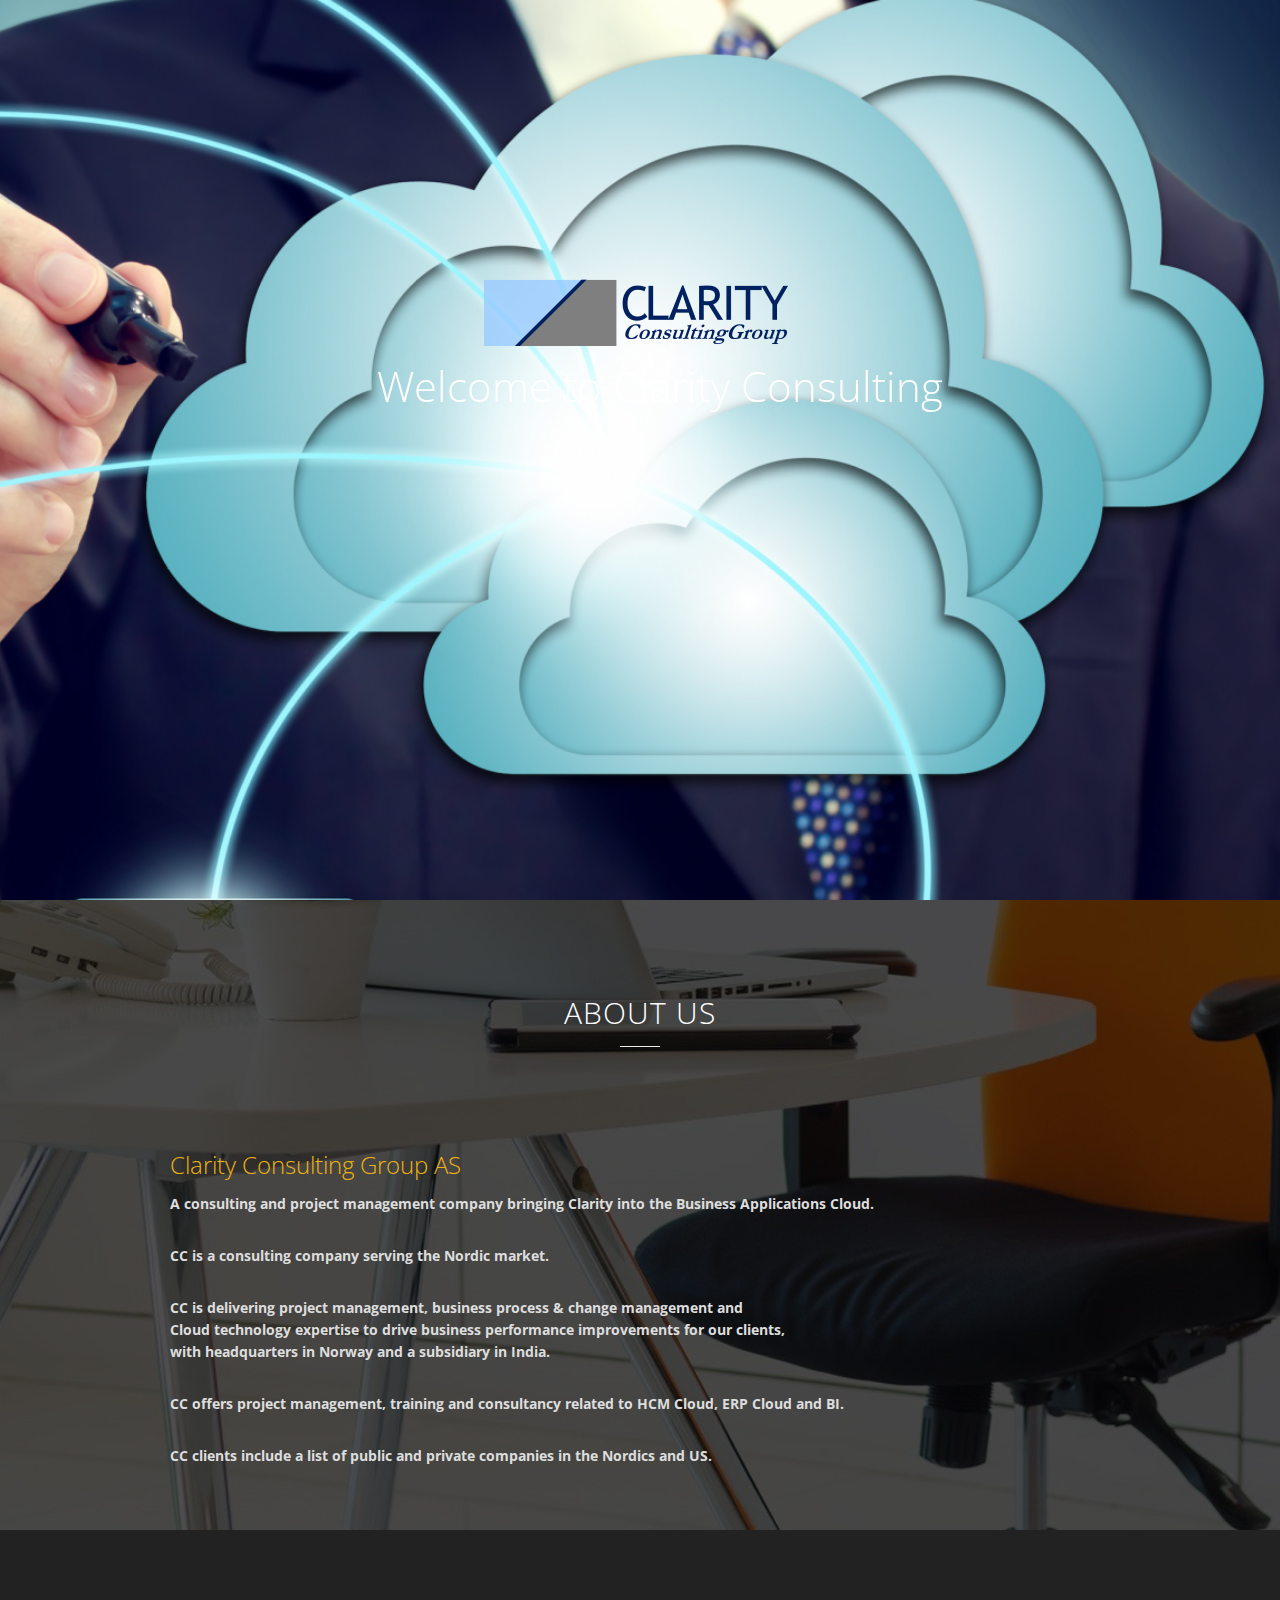
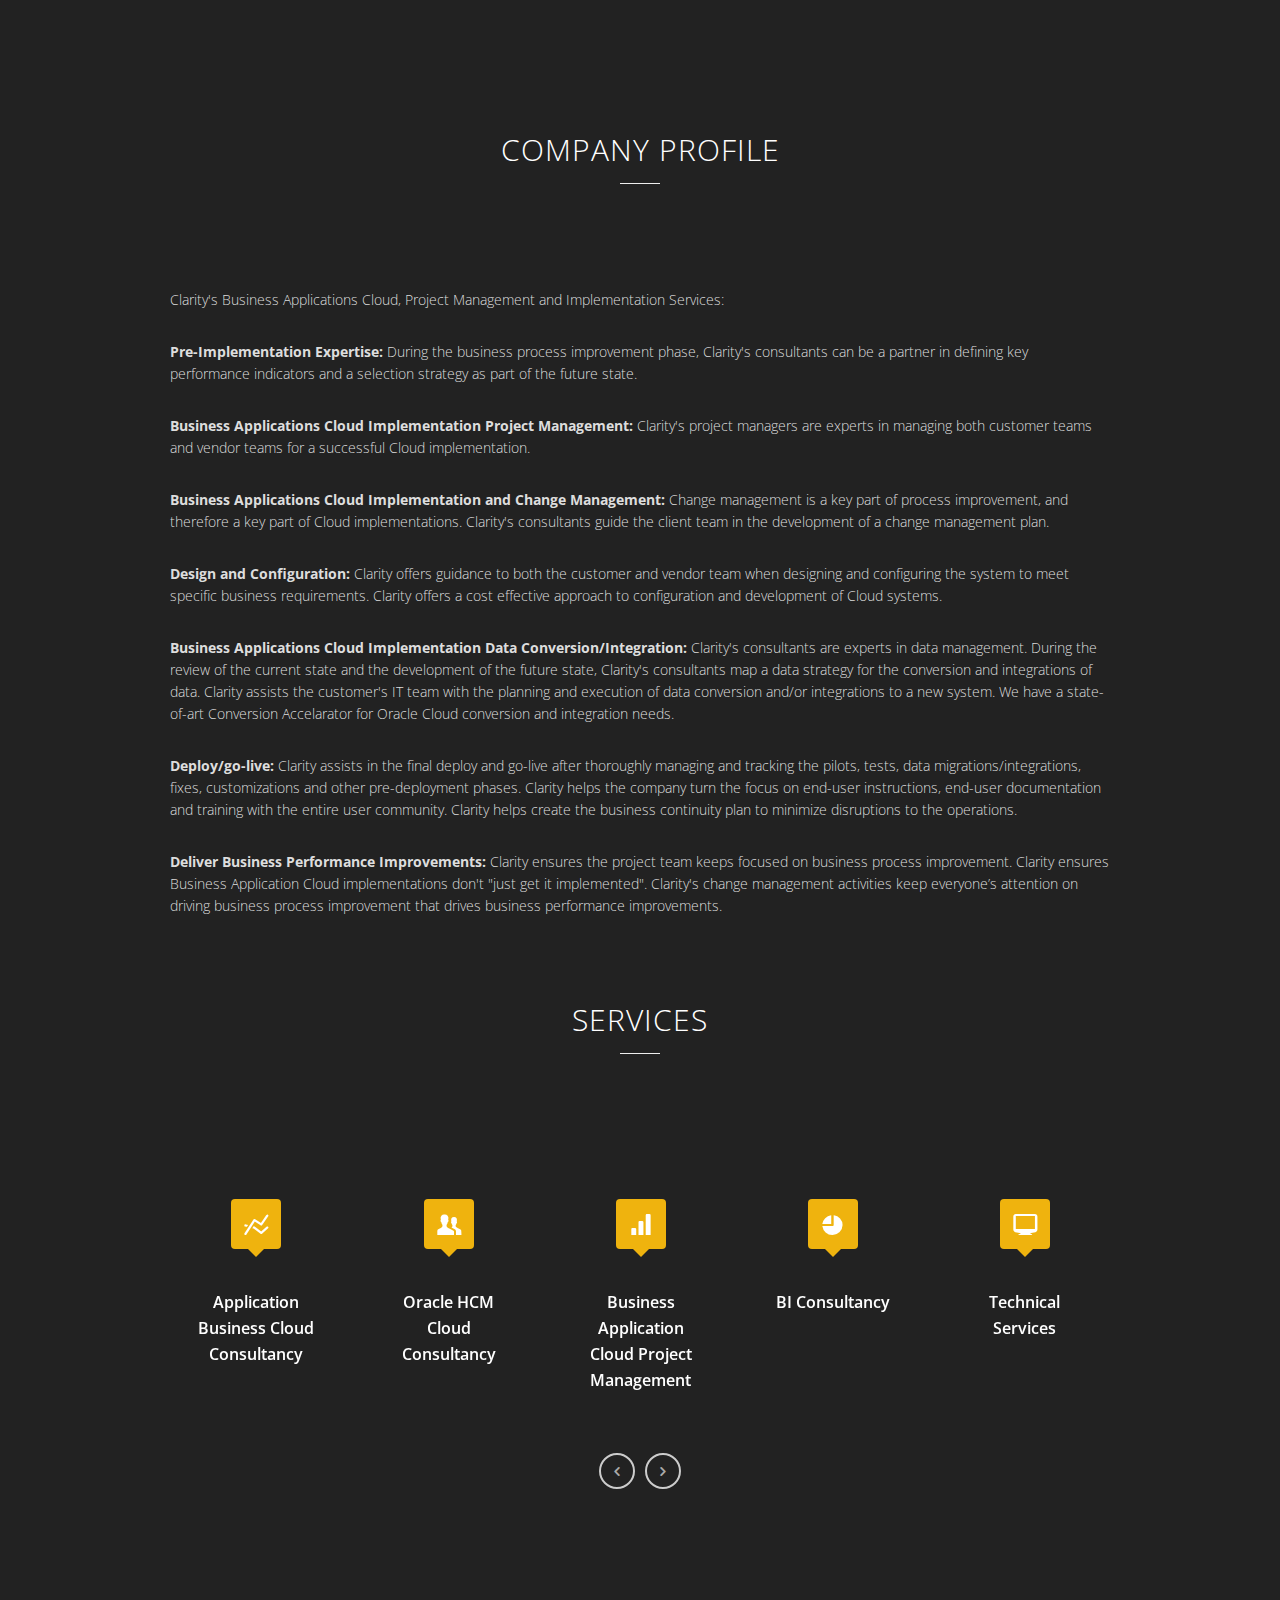
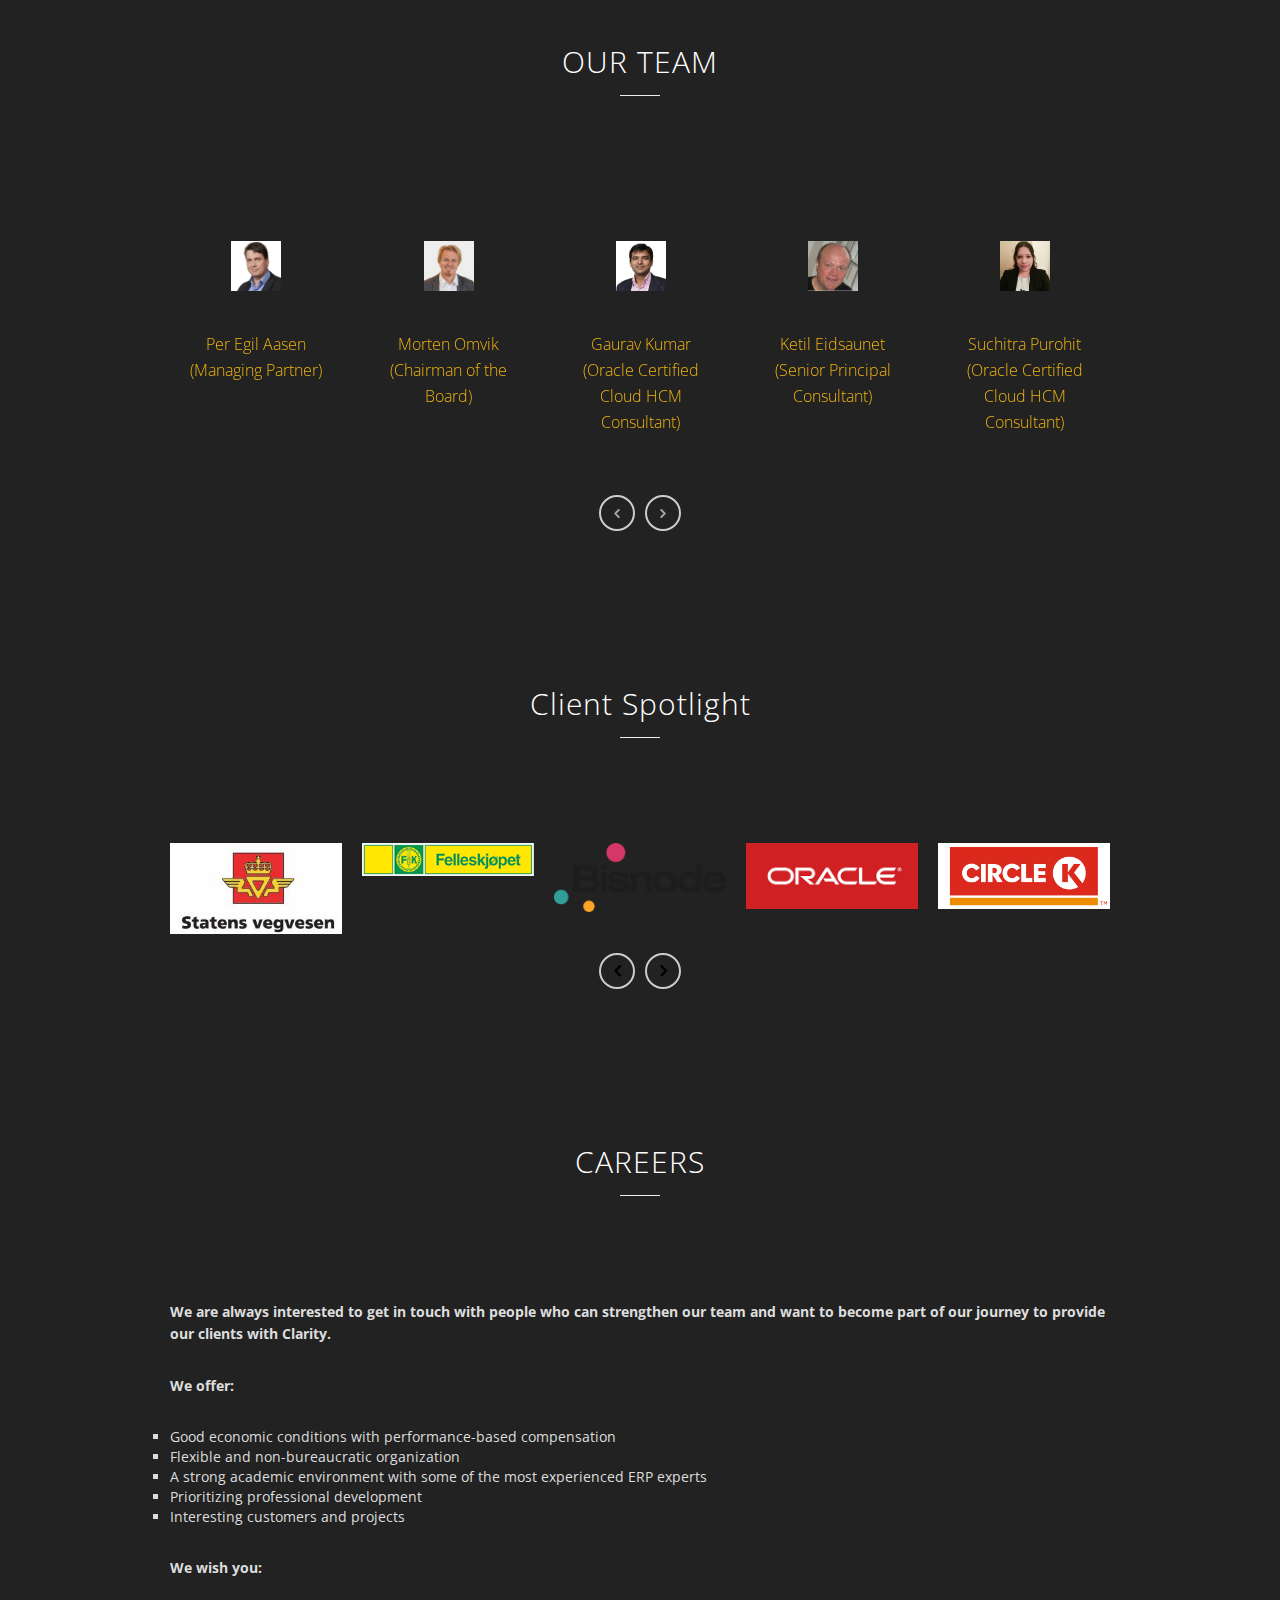
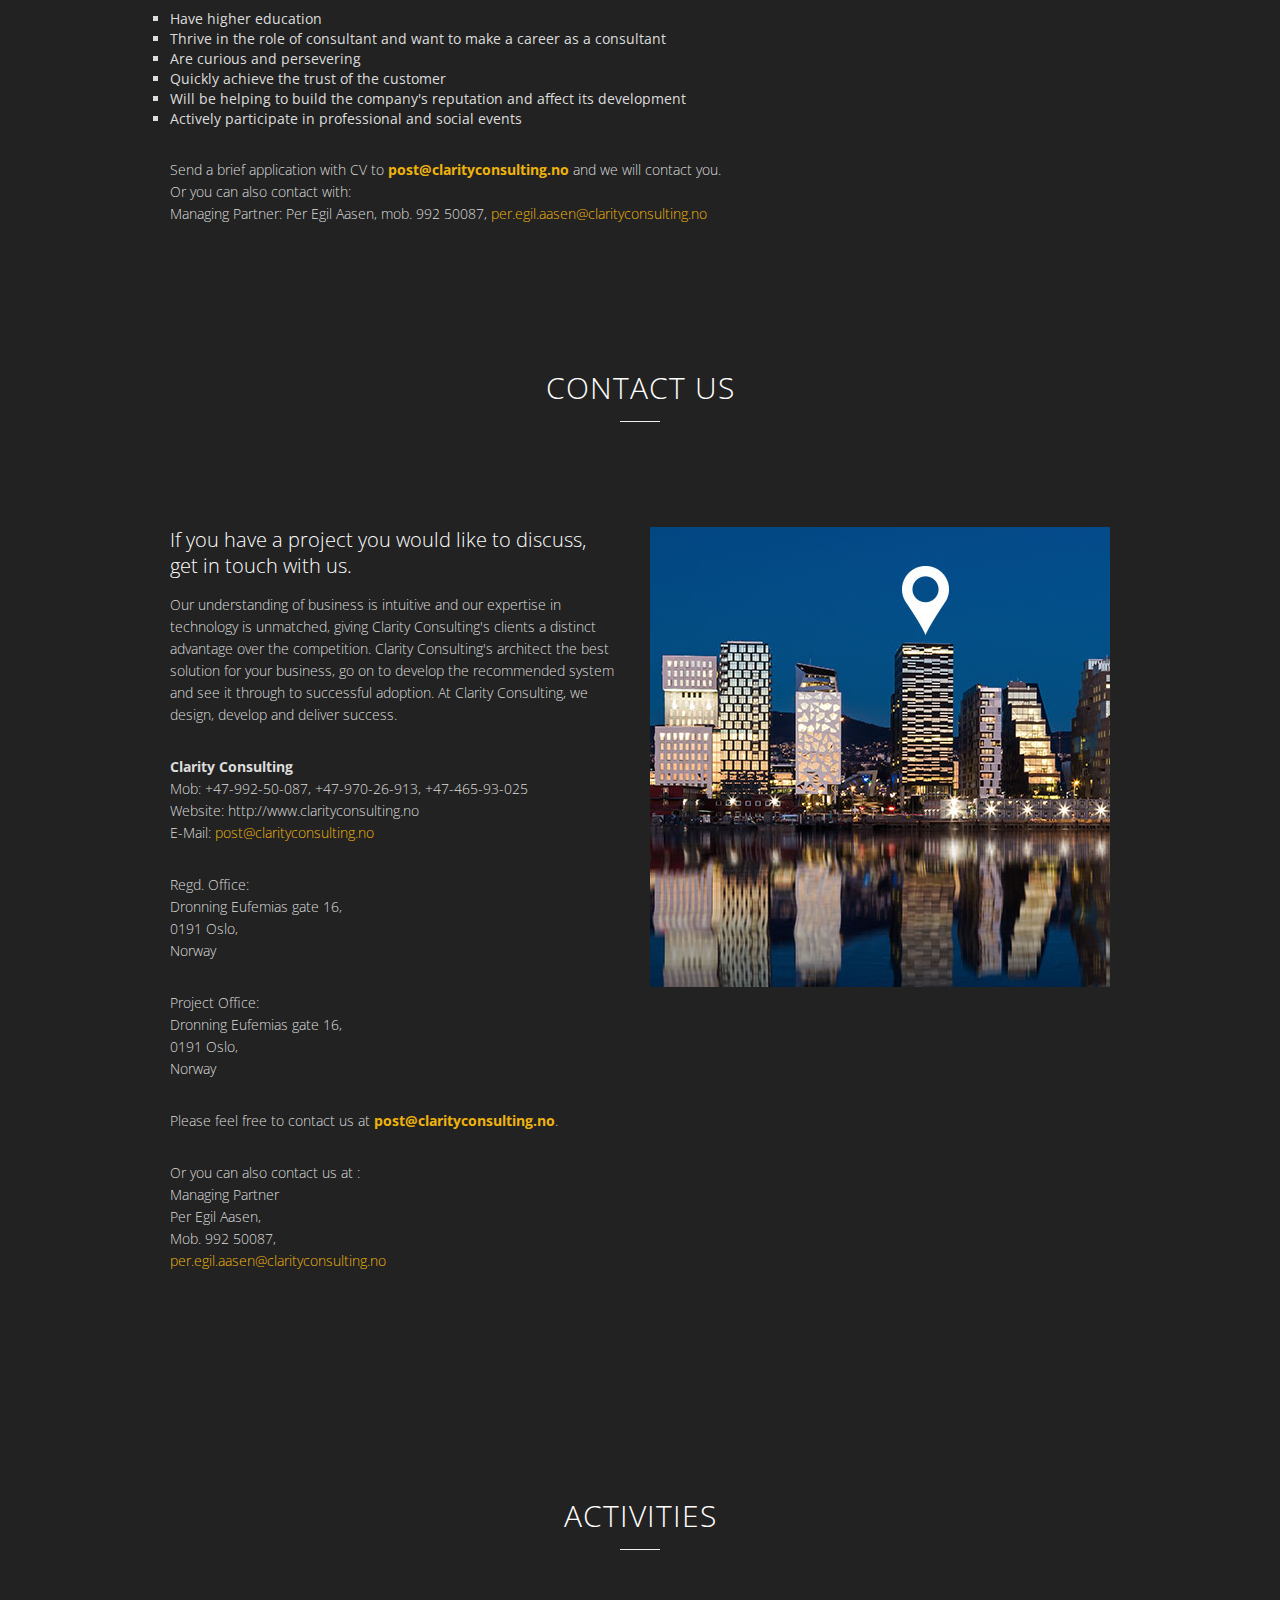
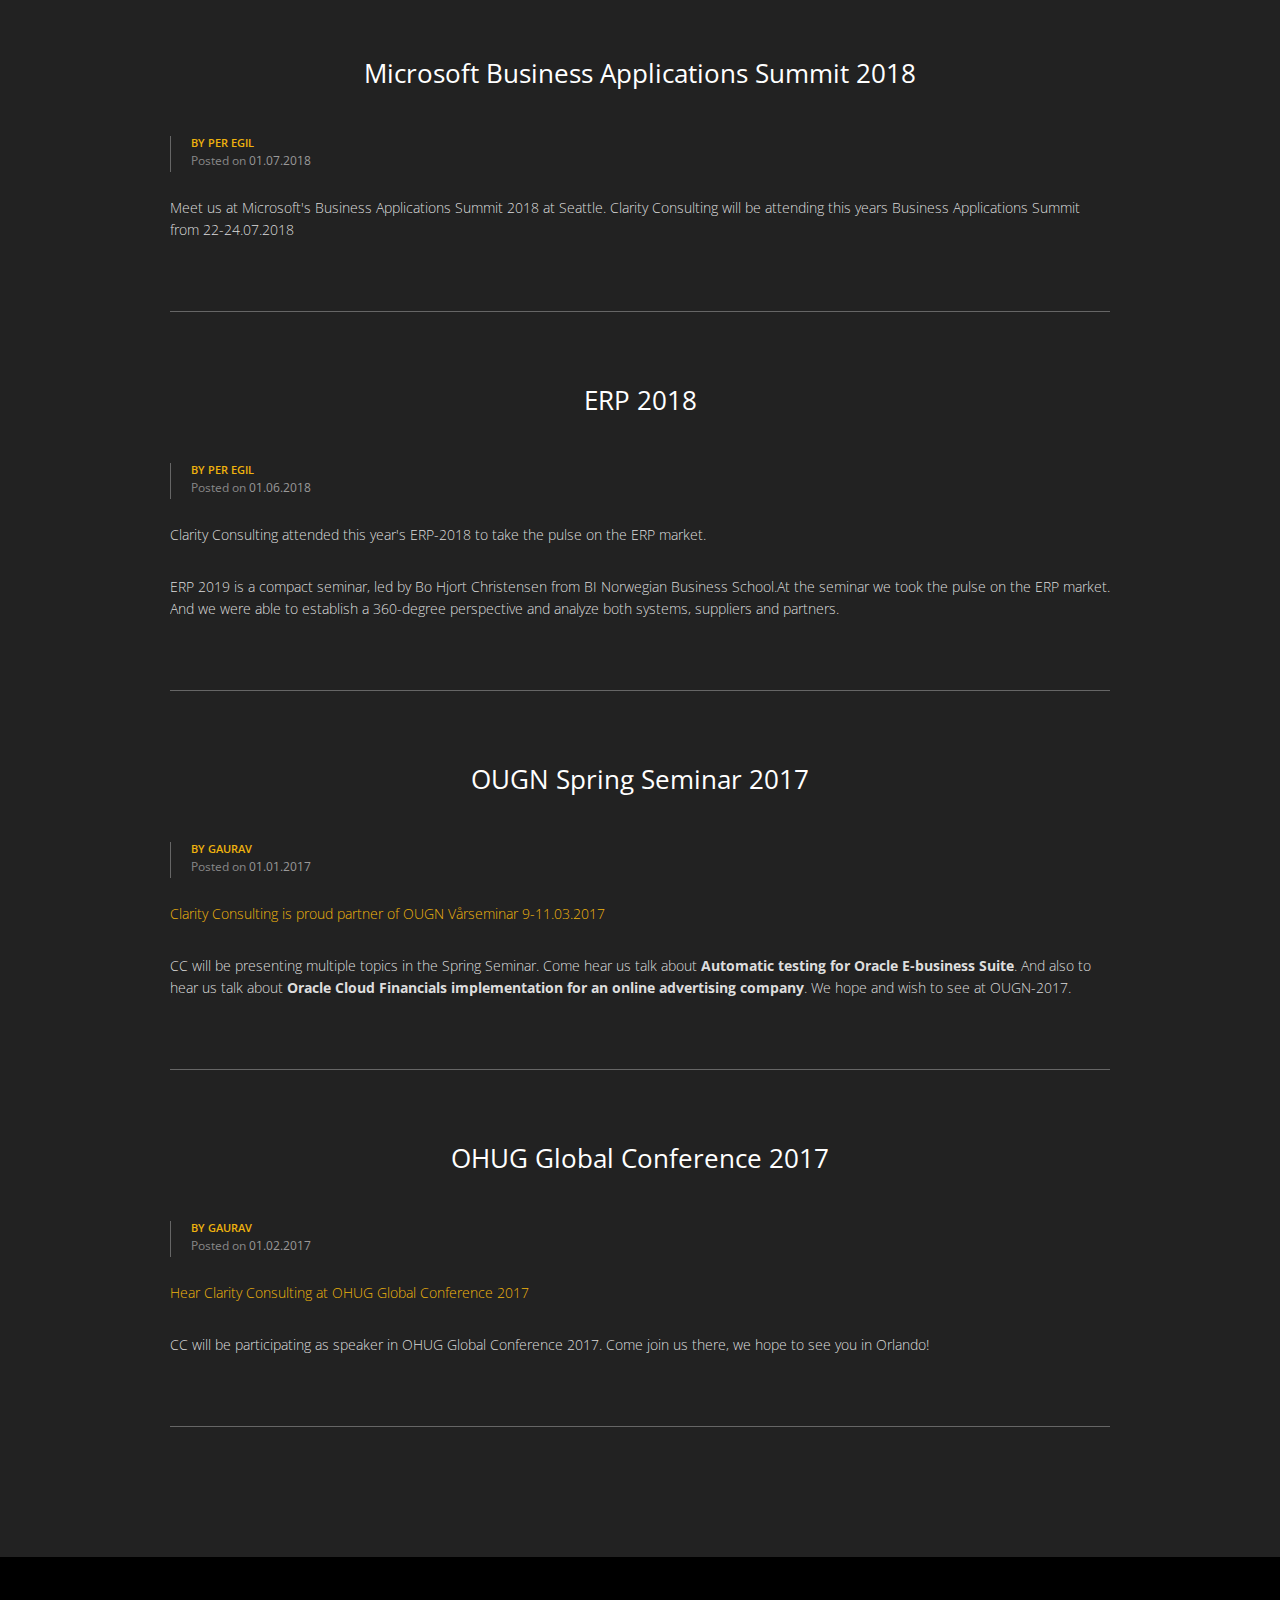
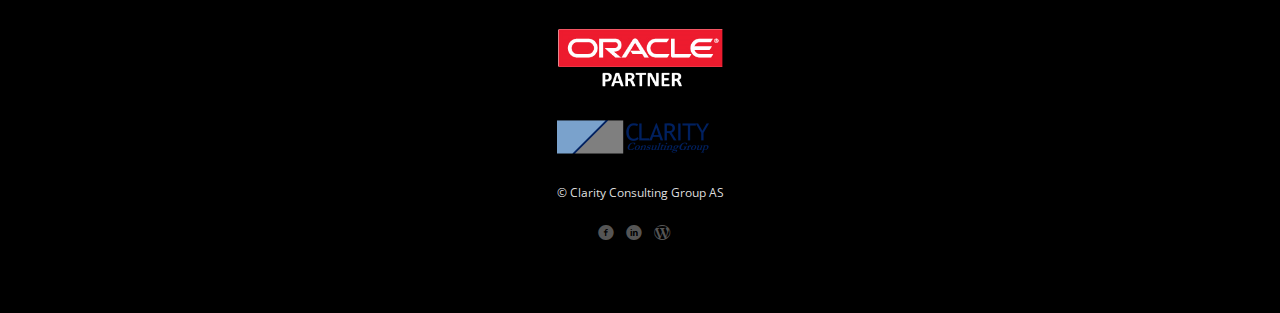
<file: index.html>
<!DOCTYPE html>
<!--[if IE 7 ]><html class="desktop ie7 no-js skin_dark" lang="en-US"><![endif]-->
<!--[if IE 8 ]><html class="desktop ie8 no-js skin_dark" lang="en-US"><![endif]-->
<!--[if IE 9 ]><html class="desktop ie9 no-js skin_dark" lang="en-US"><![endif]--> 
<!--[if (gte IE 9)|!(IE)]><!-->
<html class="no-js skin_dark" lang="en-US"><!--<![endif]-->
    <meta http-equiv="content-type" content="text/html;charset=UTF-8" />
    <meta http-equiv="last-modified" content="Fri, 03 Aug 2018 16:16:16 GMT" />
    <head>
        <meta charset="UTF-8" />
        <title>Clarity Consulting</title>
        <meta name="viewport" content="width=device-width, initial-scale=1.0, maximum-scale=1.0, user-scalable=0" />
        <meta name="format-detection" content="telephone=no" />

        <!--[if lt IE 9]>
        <script type="text/javascript">/*@cc_on'abbr article aside audio canvas details figcaption figure footer header hgroup mark meter nav output progress section summary subline time video'.replace(/\w+/g,function(n){document.createElement(n)})@*/</script>
        <![endif]-->
        <script type="text/javascript">if(Function('/*@cc_on return document.documentMode===10@*/')()){document.documentElement.className+=' ie10';}</script>
        <script type="text/javascript">(function(H){H.className=H.className.replace(/\bno-js\b/,'js')})(document.documentElement)</script>
        <script type="text/javascript">
            (function(u,i){if(u[i]('Safari')>-1 && u[i]('Mobile')===-1 && u[i]('Chrome') === -1){document.documentElement.className+=' safari';}}(navigator.userAgent,'indexOf'));
        </script>

        <!-- favicon -->
        <link rel="shortcut icon" href="wp-content/uploads/2016/creative-commons.svg" />

        <link rel="stylesheet" type="text/css" href="http://fonts.googleapis.com/css?family=Open+Sans:400italic,300,400,600,700&amp;subset=latin,latin-ext">
        <!-- wp_head() -->
        <link rel='stylesheet' id='pe_theme_reset-css'  href='wp-content/themes/oneup/framework/css/reset169b.css?ver=1396417646' type='text/css' media='all' />
        <link rel='stylesheet' id='pe_theme_bootstrap-css'  href='wp-content/themes/oneup/framework/js/bootstrap/2.2.1/css/bootstrap2bd9.css?ver=1396418082' type='text/css' media='all' />
        <link rel='stylesheet' id='pe_theme_bootstrap_responsive-css'  href='wp-content/themes/oneup/framework/js/bootstrap/2.2.1/css/bootstrap-responsive6cd7.css?ver=1396418080' type='text/css' media='all' />
        <link rel='stylesheet' id='pe_theme_windfall_icon_font-css'  href='wp-content/themes/oneup/css/entypo-icon-font1725.css?ver=1396417594' type='text/css' media='all' />
        <link rel='stylesheet' id='pe_theme_video-css'  href='wp-content/themes/oneup/framework/css/video/style2a82.css?ver=1396417727' type='text/css' media='all' />
        <link rel='stylesheet' id='pe_theme_background-css'  href='wp-content/themes/oneup/framework/css/jquery.pixelentity.background740f.css?ver=1396417642' type='text/css' media='all' />
        <link rel='stylesheet' id='pe_theme_isotope_plugin-css'  href='wp-content/themes/oneup/framework/css/isotopef8e5.css?ver=1396417641' type='text/css' media='all' />
        <link rel='stylesheet' id='pe_theme_isotope-css'  href='wp-content/themes/oneup/framework/css/jquery.pixelentity.isotopefe37.css?ver=1396417644' type='text/css' media='all' />
        <link rel='stylesheet' id='pe_theme_carousel-css'  href='wp-content/themes/oneup/framework/css/jquery.pixelentity.carouselfe37.css?ver=1396417644' type='text/css' media='all' />
        <link rel='stylesheet' id='pe_theme_ajaxportfolio-css'  href='wp-content/themes/oneup/framework/css/jquery.pixelentity.ajaxportfoliof8e5.css?ver=1396417641' type='text/css' media='all' />
        <link rel='stylesheet' id='pe_theme_volo-css'  href='wp-content/themes/oneup/framework/js/pe.volo/themes/commonc8da.css?ver=1396417925' type='text/css' media='all' />
        <link rel='stylesheet' id='pe_theme_vario-css'  href='wp-content/themes/oneup/framework/css/vario-transitionsf305.css?ver=1396417647' type='text/css' media='all' />
        <link rel='stylesheet' id='pe_theme_flare_common-css'  href='wp-content/themes/oneup/framework/js/pe.flare/themes/common76ec.css?ver=1396417917' type='text/css' media='all' />
        <link rel='stylesheet' id='pe_theme_flare-css'  href='wp-content/themes/oneup/framework/js/pe.flare/themes/default/skin0207.css?ver=1396418097' type='text/css' media='all' />
        <link rel='stylesheet' id='pe_theme_windfall_slider_ui-css'  href='wp-content/themes/oneup/css/slider_uia8e5.css?ver=1396417598' type='text/css' media='all' />
        <link rel='stylesheet' id='pe_theme_animate_css-css'  href='wp-content/themes/oneup/framework/css/animate.min50fe.css?ver=1396417638' type='text/css' media='all' />
        <link rel='stylesheet' id='pe_theme_windfall_slider_captions-css'  href='wp-content/themes/oneup/css/slider_captionsd092.css?ver=1396417597' type='text/css' media='all' />
        <link rel='stylesheet' id='pe_theme_windfall_slider_captions_style-css'  href='wp-content/themes/oneup/css/slider_captions_styled092.css?ver=1396417597' type='text/css' media='all' />
        <link rel='stylesheet' id='pe_theme_windfall_menu-css'  href='wp-content/themes/oneup/css/menuab16.css?ver=1396417595' type='text/css' media='all' />
        <link rel='stylesheet' id='pe_theme_windfall_menu_style-css'  href='wp-content/themes/oneup/css/menu_styleed4a.css?ver=1396417596' type='text/css' media='all' />
        <link rel='stylesheet' id='pe_theme_windfall_style-css'  href='wp-content/themes/oneup/css/style01c2.css?ver=1407931217' type='text/css' media='all' />
        <link rel='stylesheet' id='pe_theme_windfall_style_responsive-css'  href='wp-content/themes/oneup/css/style_responsive8b4f.css?ver=1396417600' type='text/css' media='all' />
        <link rel='stylesheet' id='pe_theme_oneup_dark_skin-css'  href='wp-content/themes/oneup/css/dark_skine04e.css?ver=1396417592' type='text/css' media='all' />
        <link rel='stylesheet' id='pe_theme_init-css'  href='wp-content/themes/oneup/style439c.css?ver=1401182686' type='text/css' media='all' />
        <link rel='stylesheet' id='contact-form-7-css'  href='wp-content/plugins/contact-form-7/includes/css/stylesf3df.css?ver=3.7.2' type='text/css' media='all' />
        <script type='text/javascript' src='wp-includes/js/comment-reply.minf2b5.js?ver=3.8'></script>
        <script type='text/javascript' src='wp-includes/js/jquery/jquery3e5a.js?ver=1.10.2'></script>
        <script type='text/javascript' src='wp-includes/js/jquery/jquery-migrate.min1576.js?ver=1.2.1'></script>
        <script type='text/javascript' src='wp-content/themes/oneup/framework/js/jquery.debouncedresize5ef0.js?ver=1396417685'></script>
        <script type='text/javascript' src='wp-includes/js/json2.min50e9.js?ver=2011-02-23'></script>
        <link rel="wlwmanifest" type="application/wlwmanifest+xml" href="wp-includes/wlwmanifest.xml" /> 
        <meta name="generator" content="WordPress 3.8" />
        <link rel='canonical' href='index.html' />
        <link rel="manifest" href="manifest.json">

        
       <meta name="apple-mobile-web-app-capable" content="yes">
        <meta name="apple-mobile-web-app-status-bar-style" content="black">
        <meta name="apple-mobile-web-app-title" content="Clarity Consulting">
        <link rel="apple-touch-icon" href="images/icons/icon-152x152.png">
    
        <meta name="msapplication-TileImage" content="images/icons/icon-144x144.png">
        <meta name="msapplication-TileColor" content="#2F3BA2"> 
        <style type="text/css">
        
        input, textarea {
            -webkit-touch-callout: none;
            -webkit-user-select:  none;
        }

        img {
            -webkit-touch-callout: none;
            -webkit-user-select: none;
            }
        </style>

        <style type="text/css">body,p,.subtitle,input,button,select,textarea,.peSlider > div.peCaption,.peSlider > div.peCaption h3,.peSlider > div.peCaption > .peCaptionLayer.pe-caption-style-black,.pe-menu .dropdown-menu li > a.pe-menu-back,.pe-menu > li > a{font-family:'Open Sans';}h1,h2,h3,h4,h5,h6{font-family:'Open Sans';}.pe-splash-section .pe-headlines > div{font-family:'Open Sans';}</style><style type="text/css" id="pe-theme-custom-colors">a{color:#efb30e;}.pe-main-section h6 [class^='icon-']{color:#efb30e;}.peSlider>div.peCaption h3{color:#efb30e;}.desktop h3 a:hover{color:#efb30e;}.accent{color:#efb30e;}a.read-more{color:#efb30e;}a.more-link{color:#efb30e;}.desktop .sm-icon-wrap a:hover{color:#efb30e;}.desktop .social-media-wrap .social-media a:hover{color:#efb30e;}.widget_info a{color:#efb30e;}.pe-view-layout-class-testimonials .peWrap>div>div>div>i{color:#efb30e;}.desktop .project-item h6 a:hover{color:#efb30e;}.project-filter .pe-menu>li>a:hover{color:#efb30e;}.project-filter .pe-menu>li >a.active{color:#efb30e;}.filter-keywords{color:#efb30e;}.peIsotopeFilter.pe-menu>li>a.active{color:#efb30e;}.staff-item .position{color:#efb30e;}.staff-item .details .social-media-wrap a:hover i{color:#efb30e;}.desktop .widget_nav_menu a:hover{color:#efb30e;}.widget_nav_menu .menu li.current_page_item a{color:#efb30e;}.desktop .widget_nav_menu li.current_page_item a:hover{color:#efb30e;}.desktop .widget_recent_comments li a:hover{color:#efb30e;}.widget_links li a{color:#efb30e;}.widget_pages li a{color:#efb30e;}.widget_meta li a{color:#efb30e;}.widget_nav_menu li a{color:#efb30e;}.widget_recent_entries li a{color:#efb30e;}.desktop .widget_categories a:hover{color:#efb30e;}.desktop .post-title a:hover{color:#efb30e;}.post-meta .user{color:#efb30e;}.post-meta .user a{color:#efb30e;}.desktop .post-meta .categories a:hover{color:#efb30e;}.desktop .post-meta .date a:hover{color:#efb30e;}.post-pagination a span:first-child{color:#efb30e;}#comments-title span{color:#efb30e;}.bypostauthor>.comment-body .fn a{color:#efb30e;}.peThemeContactForm .help-inline{color:#efb30e;}.bay h6{color:#efb30e;}.pagination a{color:#efb30e;}.project-data h6{color:#efb30e;}.project-tags h6{color:#efb30e;}.pricing-table .row-titles .price span{color:#efb30e;}.sticky .post-title a{color:#efb30e;}.sticky .post-title h2:before{color:#efb30e;}.peFlareLightbox .peFlareLightboxCaptions>div>div>h3 a{color:#efb30e;}.product mark{color:#efb30e;}body.woocommerce-page .woocommerce-breadcrumb>a:hover{color:#efb30e;}body .woocommerce div.product form.cart .variations .value a:hover{color:#efb30e;}body .woocommerce #content div.product form.cart .variations .value a:hover{color:#efb30e;}body.woocommerce-page div.product form.cart .variations .value a:hover{color:#efb30e;}body.woocommerce-page #content div.product form.cart .variations .value a:hover{color:#efb30e;}.desktop .pe-menu>li.wcmenucart-display-standard:hover a{color:#efb30e;}.wcmenucart-display-standard .wcmenucart-contents .amount{color:#efb30e;}.action h3{color:#efb30e;}.process>div>div>div .read-more{color:#efb30e;}.pe-view-layout-class-feature h5{color:#efb30e;}.pe-style-dark .pe-view-layout-class-feature h5{color:#efb30e;}.pe-view-layout-class-skills h5{color:#efb30e;}.pe-style-dark .pe-view-layout-class-skills h5{color:#efb30e;}.pe-view-layout-class-stat .pe-stat h5{color:#efb30e;}.pe-style-dark .pe-view-layout-class-stat .pe-stat h5{color:#efb30e;}.desktop .nav-tabs>li>a:hover{color:#efb30e;}.nav-tabs> li.active>a{color:#efb30e;}.desktop .faq-heading:hover>div{color:#efb30e;}.faq-heading>div{color:#efb30e;}.contour-btn{background-color:#efb30e;}div.overlay-image{background-color:#efb30e;}.contentBox{background-color:#efb30e;}.filter-keywords li a.active{background-color:#efb30e;}.desktop .filter-keywords li a:hover{background-color:#efb30e;}.service-item>div{background-color:#efb30e;}.service-single>.service-icon{background-color:#efb30e;}.featureIcon{background-color:#efb30e;}.desktop #comments .reply .label:hover{background-color:#efb30e;}.desktop .pagination a:hover{background-color:#efb30e;}.pagination li.active a{background-color:#efb30e;}.pricing-table .high .price{background-color:#efb30e;}.ie8 .over-effect:hover>.cell-title{background-color:#efb30e;}body>p.demo_store{background-color:#efb30e;}body .woocommerce a.button{background-color:#efb30e;}body .woocommerce button.button{background-color:#efb30e;}body .woocommerce input.button{background-color:#efb30e;}body .woocommerce #respond input#submit{background-color:#efb30e;}body .woocommerce #content input.button{background-color:#efb30e;}body.woocommerce-page a.button{background-color:#efb30e;}body.woocommerce-page button.button{background-color:#efb30e;}body.woocommerce-page input.button{background-color:#efb30e;}body.woocommerce-page #respond input#submit{background-color:#efb30e;}body.woocommerce-page #content input.button{background-color:#efb30e;}body .woocommerce .widget_product_search form input[type=submit]{background-color:#efb30e;}.widget_product_search form input[type=submit]{background-color:#efb30e;}.process .process-icon>span{background-color:#efb30e;}.pe-view-layout-class-skills .pe-skill .pe-skill-value{background-color:#efb30e;background-color:rgba(239,179,14,0.6);}.desktop .pagination a.pe-load-more-button:hover{background-color:#efb30e;}.contour-btn {border-color:#efb30e;}.desktop a.over-effect:hover{border-color:#efb30e;}blockquote{border-color:#efb30e;}.filter-keywords li a.active {border-color:#efb30e;}.desktop .filter-keywords li a:hover {border-color:#efb30e;}.bypostauthor>.comment-body>.comment-author img{border-color:#efb30e;}.desktop .pagination a:hover {border-color:#efb30e;}.pagination li.active a {border-color:#efb30e;}.desktop .pe-menu>li:hover{border-color:#efb30e;}.pe-menu>li.active{border-color:#efb30e;}.dropdown-menu{border-color:#efb30e;}body>p.demo_store {border-color:#efb30e;}body .woocommerce a.button {border-color:#efb30e;}body .woocommerce button.button {border-color:#efb30e;}body .woocommerce input.button {border-color:#efb30e;}body .woocommerce #respond input#submit {border-color:#efb30e;}body .woocommerce #content input.button {border-color:#efb30e;}body.woocommerce-page a.button {border-color:#efb30e;}body.woocommerce-page button.button {border-color:#efb30e;}body.woocommerce-page input.button {border-color:#efb30e;}body.woocommerce-page #respond input#submit {border-color:#efb30e;}body.woocommerce-page #content input.button {border-color:#efb30e;}.desktop .pagination a.pe-load-more-button:hover {background-color:#efb30e;}.service-item>div>.arrow{border-top-color:#efb30e;}.service-single>.service-icon>.arrow{border-top-color:#efb30e;}.col.high{outline-color:#efb30e;}</style><script type="text/javascript">(function(ua) {
        if (ua.indexOf("android") > -1) jQuery(function($) {$(".pe-splash-section .peWrap > div:gt(0)").remove();});
        }(navigator.userAgent.toLowerCase()));
        </script>   
        <!--<link rel="stylesheet" href="wp-content/themes/oneup/font/fontello.css">-->
        <script>
          (function(i,s,o,g,r,a,m){i['GoogleAnalyticsObject']=r;i[r]=i[r]||function(){
          (i[r].q=i[r].q||[]).push(arguments)},i[r].l=1*new Date();a=s.createElement(o),
          m=s.getElementsByTagName(o)[0];a.async=1;a.src=g;m.parentNode.insertBefore(a,m)
          })(window,document,'script','https://www.google-analytics.com/analytics.js','ga');

          ga('create', 'UA-62026980-1', 'auto');
          ga('send', 'pageview');
        </script>
        
    </head>
                
    <body class="home page page-id-346 page-template page-template-page_builder-php pe-header-transparent pe-page-fullwidth pe-sticky-footer">
        <div class="site-loader"></div>

        <!--wrapper for boxed version-->
        <div class="site-wrapper">
            <div class="head-wrapper">

                        <div class="pe-menu-sticky">

                <!--main bar-->
                <div class="pe-container"> 
                    <header class="row-fluid">
                        <div class="span12">
                            <!-- logo -->
                            <a class="logo" href="index.html" title="Home" >
                                <img src="wp-content/uploads/2015/02/CCLogoBlueR.png" width="166" height="53" alt="">
                            </a>
                            <!--main navigation-->
                            <nav class="pe-menu-main">
                                <ul id="navigation" class="pe-menu">
                                    <li id="menu-item-1571" class="menu-item menu-item-type-post_type menu-item-object-page current-menu-item page_item page-item-346 current_page_item menu-item-1571">
                                        <a href="index.html#about">ABOUT US</a>
                                    </li>
                                    <li id="menu-item-1573" class="menu-item menu-item-type-post_type menu-item-object-page current-menu-item page_item page-item-346 current_page_item menu-item-1573">
                                        <a href="index.html#section33">COMPANY PROFILE</a>
                                    </li>
                                    <li id="menu-item-1880" class="menu-item menu-item-type-post_type menu-item-object-page current-menu-item page_item page-item-346 current_page_item menu-item-1880">
                                        <a href="index.html#services">SERVICES</a>
                                    </li>
                                    <li id="menu-item-1881" class="menu-item menu-item-type-post_type menu-item-object-page current-menu-item page_item page-item-346 current_page_item menu-item-1881">
                                        <a href="index.html#team">OUR TEAM</a>
                                    </li>
                                    <li id="menu-item-1881" class="menu-item menu-item-type-post_type menu-item-object-page current-menu-item page_item page-item-346 current_page_item menu-item-1881">
                                        <a href="index.html#clients">OUR CLIENTS</a>
                                    </li>
                                    <li id="menu-item-1810" class="menu-item menu-item-type-post_type menu-item-object-page current-menu-item page_item page-item-346 current_page_item menu-item-1810">
                                        <a href="index.html#careers">CAREERS</a>
                                    </li>
                                    <li id="menu-item-1555" class="menu-item menu-item-type-post_type menu-item-object-page current-menu-item page_item page-item-346 current_page_item menu-item-1555">
                                        <a href="index.html#contact">CONTACT US</a>
                                    </li>
                                    <li id="menu-item-1999" class="menu-item menu-item-type-post_type menu-item-object-page current-menu-item page_item page-item-346 current_page_item menu-item-1555">
                                        <a href="http://blogs.clarityconsulting.no" target="_blank">BLOGS</a>
                                    </li>
                                </ul>
                            </nav>
                        </div>
                    </header><!-- end header  -->
                </div><!--end container-->
            </div><!--end sticky bar-->
                

        </div> <!-- end head wrapper -->


<div class="site-body">

<section 
    class="pe-main-section pe-splash-section pe-full-page pe-no-resize" id="section-splash"
    data-maxheight="0"
    data-minheight="300" 
    >
    <div class="peCaption pe-caption-persistent" data-orig-width="940" data-orig-height="300">
        <div 
            class="peCaptionLayer"
            data-origin="center"
            data-transition="fadeIn"
            data-duration="1"
            data-delay="0"
            data-x="0" 
            data-y="-100"
            >
            <div class="wrapper">
                <a href="#about" >
                    <img src="wp-content/uploads/2015/02/CCLogoBlueM.png" width="332" height="106" alt="">
                    <span>START HERE <i class="icon-down-open-mini"></i></span>
                </a>
            </div>

            <div class="pe-headlines">
                <div class="pe-active">Welcome to Clarity Consulting</div>
                <div>Bringing Clarity into the Business Applications Cloud</div>
                <div>Helping Customers Navigate the Business Application Cloud</div>
                <!--<div>Bringing clarity into your world</div>-->
                <div style="font-size:32px">Project management,<br/> Business process & Change Management, <br/> and Cloud technology expertise</div>
                <div>Business performance improvements for our clients</div>
                <div>Changing the game</div>
                <!--<div>There is always more synergy when there is more clarity</div>-->
                <div>Norway and India</div>
                <div>Continue to see for yourself</div>
                <div>Click the logo or scroll to get started</div>
            </div>
        </div>
    </div>
    <div class="pe-block">
        <div 
            class="peSlider peVolo peNeedResize pe-block"
            data-autopause="disabled"
            data-speed="30"
            data-fade="2"
            data-transition="pz"
            data-plugin="peVista"
            data-controls-arrows="edges-full" 
            data-controls-bullets="disabled"
            data-icon-font="enabled" 
            data-height="0,2.35,0">
            <div class="peWrap">
                <div data-delay="6" class="visible scale" >
                    <img alt="" width="1920" height="980" src="wp-content/uploads/2018/CloudImages/CloudComputing.png"/>
                </div>
                <!--<div data-delay="6" class="visible scale" >
                    <img alt="" width="1920" height="980" src="wp-content/uploads/2015/02/Handshake.jpg"/>
                </div>-->
                <!--<div data-delay="3" class=" scale" >
                    <img alt="" width="1920" height="980" src="wp-content/uploads/2015/02/OnTop.jpg"/>
                </div>-->
                <div data-delay="3" class=" scale" >
                    <img alt="" width="1920" height="980" src="wp-content/uploads/2018/CloudImages/Helps-Customers-Navigate-Cloud.jpg"/>
                </div>
                <div data-delay="1" class=" scale" >
                    <img alt="" width="1920" height="980" src="wp-content/uploads/2015/02/PulpitRock.jpg"/>
                </div>
                <!--<div data-delay="6" class=" scale" >
                    <img alt="" width="1285" height="705" src="wp-content/uploads/2015/02/big-data.jpg"/>
                </div>-->
                <div data-delay="3" class=" scale" >
                    <img alt="" width="1920" height="980" src="wp-content/uploads/2015/02/Oslo.jpg"/>
                </div>
                <div data-delay="3" class=" scale" >
                    <img alt="" width="1920" height="980" src="wp-content/uploads/2015/02/TajMahal.jpg"/>
                </div>
                <div data-delay="6" class=" scale" >
                    <img alt="" width="1920" height="980" src="wp-content/uploads/2013/10/oshin-single-rev-bg.jpg"/>
                </div>
            </div>
        </div>
    </div>
</section>

<section class="pe-main-section pe-view-layout-block pe-view-layout-block-3 pe-style-light pe-bg-center pe-parallax" id="section-about" style="padding: 100px 0px 200px 0px; background-image:url(wp-content/uploads/2013/12/hill.jpg);background-position: 50% 0;background-repeat:no-repeat;">
    <h2>ABOUT US</h2>
    <div class="pe-block pe-view-layout-block pe-view-layout-block-4 nomargin pe-view-layout-class-feature">
        <!--<div class="row-fluid pe-container pe-layout-bottom">-->
        <div class="row-fluid pe-container">
            <div class="span12 pe-col-content">
                <h5>Clarity Consulting Group AS</h5>
                <div class="pe-wp-default">
                    <p style="text-align:left">
                        <b>A consulting and project management company bringing Clarity into the Business Applications Cloud.</b>
                    </p>
                    <p style="text-align:left">
                        <b>CC is a consulting company serving the Nordic market.</b>
                    </p>
                    <p style="text-align:left">
                        <b>CC is delivering project management, business process & change management and <br/>
                        Cloud technology expertise to drive business performance improvements for our clients,<br/>
                        with headquarters in Norway and a subsidiary in India.</b>
                    </p>
                    <p style="text-align:left">
                        <b>CC offers project management, training and consultancy related to HCM Cloud, ERP Cloud and BI.</b>
                    </p>
                    <p style="text-align:left">
                        <b>CC clients include a list of public and private companies in the Nordics and US.</b>
                    </p>
                </div>
            </div>
        </div>
    </div>
</section>
<section class="pe-main-section pe-view-layout-block pe-view-layout-block-33 pe-style-light pe-bg-center pe-parallax" id="section-section33" style="padding: 40px 0px 0px 0px; background-image:url(wp-content/uploads/2013/12/Wonder.jpg);background-position: 50% 0;background-repeat:no-repeat;">
    <h2>COMPANY PROFILE</h2>
    <div class="pe-block pe-view-layout-block pe-view-layout-block-34 nomargin pe-view-layout-class-calltoaction">
        <div class="action">
            <div class="pe-container">
                <!--action bar-->
                <section class="row-fluid">
                    <div class="span12">
                        <!--<h2 style="text-align:left;"><b>Clarity's ERP Project Management and Implementation Services:</b></font></h2>-->
                        <p style="text-align:left">Clarity's Business Applications Cloud, Project Management and Implementation Services:</p>
                        
                        <p style="text-align:left"><b>Pre-Implementation Expertise:</b> During the business process improvement phase, Clarity's consultants can be a partner in defining key performance indicators and a selection strategy as part of the future state.</p>
                        
                        <p style="text-align:left"><b>Business Applications Cloud Implementation Project Management:</b> Clarity's project managers are experts in managing both customer teams and vendor teams for a successful Cloud implementation.</p>
                        
                        <p style="text-align:left"><b>Business Applications Cloud Implementation and Change Management:</b> Change management is a key part of process improvement, and therefore a key part of Cloud implementations. Clarity's consultants guide the client team in the development of a change management plan.</p>
                        
                        <!--<p style="text-align:left"><b>Oracle Cloud Implementation Education:</b> Our team excels at setting up and delivering effective Oracle Cloud education to the enterprise.  All process owners must become “ERP experts” in their own right for a successful implementation and go-live. A thorough ERP education is crucial for new system adoption and effectiveness in the years to come.</p>-->
                        
                        <p style="text-align:left"><b>Design and Configuration:</b> Clarity offers guidance to both the customer and vendor team when designing and configuring the system to meet specific business requirements. Clarity offers a cost effective approach to configuration and development of Cloud systems.</p>
                        
                        <p style="text-align:left"><b>Business Applications Cloud Implementation Data Conversion/Integration:</b> Clarity's consultants are experts in data management. During the review of the current state and the development of the future state, Clarity's consultants map a data strategy for the conversion and integrations of data. Clarity assists the customer's IT team with the planning and execution of data conversion and/or integrations to a new system. We have a state-of-art Conversion Accelarator for Oracle Cloud conversion and integration needs.</p>
                        
                        <!--<p style="text-align:left"><b>Quality Control:</b> Clarity has significant experience designing an effective development/test phase for extensive testing of new systems in pilot environments. Clarity leads in-depth sessions for testing of processes, integration, performance and workflows.</p>-->
                        
                        <p style="text-align:left"><b>Deploy/go-live:</b> Clarity assists in the final deploy and go-live after thoroughly managing and tracking the pilots, tests, data migrations/integrations, fixes, customizations and other pre-deployment phases. Clarity helps the company turn the focus on end-user instructions, end-user documentation and training with the entire user community. Clarity helps create the business continuity plan to minimize disruptions to the operations.</p>
                        
                        <p style="text-align:left"><b>Deliver Business Performance Improvements:</b> Clarity ensures the project team keeps focused on business process improvement. Clarity ensures Business Application Cloud implementations don't "just get it implemented". Clarity's change management activities keep everyone’s attention on driving business process improvement that drives business performance improvements.</p>
                        
                        <!--<p style="text-align:left"><b>CC Learning:</b> Program Management training and certifications for people and organizations.</p>-->
                    </div>
                </section>
                <!--end action bar-->
            </div><!--end container-->
        </div><!--end wide wrapper-->
    </div>
</section>

<!--<section class="pe-main-section pe-view-layout-block pe-view-layout-block-29 pe-style-light pe-bg-center pe-parallax" id="section-process" style="padding: 60px 0px 60px 0px; background-image:url(wp-content/uploads/2013/12/parallax-bg1.jpg);background-position: 50% 0;background-repeat:no-repeat;">
    <h2>OUR PROCESS</h2>

    <div class="pe-block pe-view-layout-block pe-view-layout-block-30 pe-container pe-view-layout-class-columns">
        <div class="row-fluid pe-container">
            <div class="span6">
                <div class="pe-block pe-view-layout-block pe-view-layout-block-31 nomargin pe-view-layout-class-skills">
                    <h5>A Typical Project</h3>
                    <div class="pe-skills">
                        <div class="pe-skill">
                            <div class="pe-skill-title">Brief Development, Research & Analysis</div>
                            <div class="pe-skill-perc">90%</div>
                            <div class="pe-skill-bg"></div>
                            <div data-animation="pe-skill-animation" class="pe-skill-value pe-animation-maybe" style="width:90%;"></div>
                        </div>
                        <div class="pe-skill">
                            <div class="pe-skill-title">Concept Design & Client Approval</div>
                            <div class="pe-skill-perc">95%</div>
                            <div class="pe-skill-bg"></div>
                            <div data-animation="pe-skill-animation" class="pe-skill-value pe-animation-maybe" style="width:95%;"></div>
                        </div>
                        <div class="pe-skill">
                            <div class="pe-skill-title">Wireframing, UX & UI Layout Design</div>
                            <div class="pe-skill-perc">80%</div>
                            <div class="pe-skill-bg"></div>
                            <div data-animation="pe-skill-animation" class="pe-skill-value pe-animation-maybe" style="width:80%;"></div>
                        </div>
                    </div>
                </div>
            </div>
            <div class="span6">
                <div class="pe-block pe-view-layout-block pe-view-layout-block-32 nomargin pe-view-layout-class-skills">
                    <h5>Clarity Team</h3>
                    <div class="pe-skills">
                        <div class="pe-skill">
                            <div class="pe-skill-title">Developers, Technical Staff</div>
                            <div class="pe-skill-perc">90%</div>
                            <div class="pe-skill-bg"></div>
                            <div data-animation="pe-skill-animation" class="pe-skill-value pe-animation-maybe" style="width:90%;"></div>
                        </div>
                        <div class="pe-skill">
                            <div class="pe-skill-title">Designers, Creative Staff       </div>
                            <div class="pe-skill-perc">95%</div>
                            <div class="pe-skill-bg"></div>
                            <div data-animation="pe-skill-animation" class="pe-skill-value pe-animation-maybe" style="width:95%;"></div>
                        </div>
                        <div class="pe-skill">
                            <div class="pe-skill-title">Business, Finance & Marketing Staff     </div>
                            <div class="pe-skill-perc">85%</div>
                            <div class="pe-skill-bg"></div>
                            <div data-animation="pe-skill-animation" class="pe-skill-value pe-animation-maybe" style="width:85%;"></div>
                        </div>
                    </div>
                </div>
            </div>
        </div>
    </div>
</section>-->

<section class="pe-main-section pe-view-layout-block pe-view-layout-block-35 pe-style-light pe-bg-center pe-parallax" id="section-services" style="padding: 60px 0px 60px 0px; background-image:url(wp-content/uploads/2013/12/slider2.jpg);background-position: 50% 0;background-repeat:no-repeat;">
    <h2>SERVICES</h2>
    <div class="pe-block pe-view-layout-block pe-view-layout-block-36  pe-view-layout-class-services">
        <div class="pe-block" >
            <div class="pe-container pe-block">
                <div class="row-fluid carouselBox" data-slidewidth="180">               
                    <div data-autopause="enabled" data-delay="0" >
                        <div>
                            <div data-animation="fadeInDown" class="service-item pe-animation-maybe">
                                <div>
                                    <i class="icon-chart-line"></i>
                                    <span class="arrow"></span>
                                </div>
                                <h4>Application Business Cloud Consultancy</h4>
                            </div>
                        </div>  
                    </div>
                    <div data-autopause="enabled"data-delay="0" >
                        <div>
                            <div data-animation="fadeInDown" class="service-item pe-animation-maybe">
                                <div>
                                    <i class="icon-users"></i>
                                    <span class="arrow"></span>
                                </div>
                                <h4>Oracle HCM Cloud Consultancy</h4>
                            </div>
                        </div>  
                    </div>
                    <div data-autopause="enabled" data-delay="0" >
                        <div>
                            <div data-animation="fadeInDown" class="service-item pe-animation-maybe">
                                <div>
                                    <i class="icon-chart-bar"></i>
                                    <span class="arrow"></span>
                                </div>
                                    <h4>Business Application Cloud Project Management</h4>
                            </div>
                        </div>  
                    </div>
                    <div data-autopause="enabled" data-delay="0" >
                        <div>
                            <div data-animation="fadeInDown" class="service-item pe-animation-maybe">
                                <div>
                                    <i class="icon-chart-pie"></i>
                                    <span class="arrow"></span>
                                </div>
                                <h4>BI Consultancy</h4>
                            </div>
                        </div>  
                    </div>
                    <!--<div data-autopause="enabled"data-delay="0" >
                        <div>
                            <div data-animation="fadeInDown" class="service-item pe-animation-maybe">
                                <div>
                                    <i class="icon-graduation-cap"></i>
                                    <span class="arrow"></span>
                                </div>
                                <h4>CC Learning</h4>
                            </div>
                        </div>  
                    </div>-->
                    <div data-autopause="enabled" data-delay="0" >
                        <div>
                            <div data-animation="fadeInDown" class="service-item pe-animation-maybe">
                                <div>
                                    <i class="icon-monitor"></i>
                                    <span class="arrow"></span>
                                </div>
                                <h4>Technical Services</h4>
                            </div>
                        </div>  
                    </div>
                    <div data-autopause="enabled"data-delay="0" >
                        <div>
                            <div data-animation="fadeInDown" class="service-item pe-animation-maybe">
                                <div>
                                    <i class="icon-target"></i>
                                    <span class="arrow"></span>
                                </div>
                                <h4>Test Management</h4>
                            </div>
                        </div>  
                    </div>
                </div>
                <div class="row-fluid">
                    <div class="carousel-nav">
                        <a href="#" class="prev-btn"><i class="icon-left-open"></i></a>
                        <a href="#" class="next-btn"><i class="icon-right-open"></i></a>
                    </div>
                </div>
            </div>
        </div>
    </div>
</section>

<section class="pe-main-section pe-view-layout-block pe-view-layout-block-35 pe-style-light pe-bg-center pe-parallax" id="section-team" style="padding: 60px 0px 60px 0px; background-image:url(wp-content/uploads/2013/12/parallax-bg1.jpg);background-position: 50% 0;background-repeat:no-repeat;">
    <h2>OUR TEAM</h2>
    <div class="pe-block pe-view-layout-block pe-view-layout-block-36  pe-view-layout-class-services">
        <div class="pe-block" >
            <div class="pe-container pe-block">
                <div class="row-fluid carouselBox" data-slidewidth="180">               
                    <div data-autopause="enabled" data-delay="0" >
                        <div>
                            <div data-animation="fadeInDown" class="service-item pe-animation-maybe">
                                <div>
                                    <a href="https://no.linkedin.com/in/per-egil-aasen-3918111" target="_blank"><img src="wp-content/uploads/2017/emps/PerEgilAasen.jpg"/></a>
                                </div>
                                <h4><a href="https://no.linkedin.com/in/per-egil-aasen-3918111" target="_blank"><span  style="font-weight:300;font-size:16px;line-height:26px;">Per Egil Aasen<br/>(Managing Partner)</span></a></h4>
                                <p></p>
                            </div>
                        </div>  
                    </div>
                    <div data-autopause="enabled" data-delay="0" >
                        <div>
                            <div data-animation="fadeInDown" class="service-item pe-animation-maybe">
                                <div>
                                    <a href="https://no.linkedin.com/in/morten-omvik-b2554113" target="_blank"><img src="wp-content/uploads/2018/MO.jpg"/></a>
                                </div>
                                <h4><a href="https://no.linkedin.com/in/morten-omvik-b2554113" target="_blank"><span  style="font-weight:300;font-size:16px;line-height:26px;">Morten Omvik<br/>(Chairman of the Board)</span></a></h4>
                                <p></p>
                            </div>
                        </div>  
                    </div>
                    <div data-autopause="enabled" data-delay="0" >
                        <div>
                            <div data-animation="fadeInDown" class="service-item pe-animation-maybe">
                                <div>
                                    <a href="https://no.linkedin.com/in/gauravkrtomar" target="_blank"><img src="wp-content/uploads/2015/02/GK.jpg"/></a>
                                </div>
                                <h4><a href="https://no.linkedin.com/in/gauravkrtomar" target="_blank"><span  style="font-weight:300;font-size:16px;line-height:26px;">Gaurav Kumar<br/>(Oracle Certified Cloud HCM Consultant)</span></a></h4>
                                <p></p>
                            </div>
                        </div>  
                    </div>
                    <div data-autopause="enabled" data-delay="0" >
                        <div>
                            <div data-animation="fadeInDown" class="service-item pe-animation-maybe">
                                <div>
                                    <a href="https://no.linkedin.com/in/ketil-eidsaunet-1a22633" target="_blank"><img src="wp-content/uploads/2017/emps/Ketil.jpg"/></a>
                                </div>
                                <h4><a href="https://no.linkedin.com/in/ketil-eidsaunet-1a22633" target="_blank"><span  style="font-weight:300;font-size:16px;line-height:26px;">Ketil Eidsaunet<br/>(Senior Principal Consultant)</span></a></h4>
                                <p></p>
                            </div>
                        </div>  
                    </div>
                    <div data-autopause="enabled" data-delay="0" >
                        <div>
                            <div data-animation="fadeInDown" class="service-item pe-animation-maybe">
                                <div>
                                    <a href="https://www.linkedin.com/in/suchitra-purohit-54943752" target="_blank"><img src="wp-content/uploads/2017/emps/Suchitra.jpg"/></a>
                                </div>
                                <h4><a href="https://www.linkedin.com/in/suchitra-purohit-54943752" target="_blank"><span  style="font-weight:300;font-size:16px;line-height:26px;">Suchitra Purohit<br/>(Oracle Certified Cloud HCM Consultant)</span></a></h4>
                                <p></p>
                            </div>
                        </div>  
                    </div>
                    <div data-autopause="enabled" data-delay="0" >
                        <div>
                            <div data-animation="fadeInDown" class="service-item pe-animation-maybe">
                                <div>
                                    <a href="https://in.linkedin.com/in/deepak-sharma-83165210" target="_blank"><img src="wp-content/uploads/2017/emps/DeepakSharma.jpg"/></a>
                                </div>
                                <h4><a href="https://in.linkedin.com/in/deepak-sharma-83165210" target="_blank"><span  style="font-weight:300;font-size:16px;line-height:26px;">Deepak Sharma<br/>(Senior Consultant)</span></a></h4>
                                <p></p>
                            </div>
                        </div>
                    </div>
                    <div data-autopause="enabled" data-delay="0" >
                        <div>
                            <div data-animation="fadeInDown" class="service-item pe-animation-maybe">
                                <div>
                                    <a href="https://www.linkedin.com/in/jasveer-singh-aulakh-186669154/" target="_blank"><img src="wp-content/uploads/2018/JSA.jpg"/></a>
                                </div>
                                <h4><a href="https://www.linkedin.com/in/jasveer-singh-aulakh-186669154/" target="_blank"><span  style="font-weight:300;font-size:16px;line-height:26px;">Jasveer Singh Aulakh<br/>(Intern)</span></a></h4>
                                <p></p>
                            </div>
                        </div>
                    </div>
                    <div data-autopause="enabled" data-delay="0" >
                        <div>
                            <div data-animation="fadeInDown" class="service-item pe-animation-maybe">
                                <div>
                                    <a href="https://in.linkedin.com/in/udaykumaruddavolu" target="_blank"><img src="wp-content/uploads/2017/emps/Uday.jpg"/></a>
                                </div>
                                <h4><a href="https://in.linkedin.com/in/udaykumaruddavolu" target="_blank"><span  style="font-weight:300;font-size:16px;line-height:26px;">Uday Uddavolu<br/>(Oracle Certified Cloud HCM Consultant)</span></a></h4>
                                <p></p>
                            </div>
                        </div>  
                    </div>
                </div>
                <div class="row-fluid">
                    <div class="carousel-nav">
                        <a href="#" class="prev-btn"><i class="icon-left-open"></i></a>
                        <a href="#" class="next-btn"><i class="icon-right-open"></i></a>
                    </div>
                </div>
            </div>
        </div>
    </div>
</section>

                    <!--<div data-autopause="enabled" data-delay="0" >
                        <div>
                            <div data-animation="fadeInDown" class="service-item pe-animation-maybe">
                                <div>
                                    <a href="https://no.linkedin.com/in/terje-sagstad-16b3751" target="_blank"><img src="wp-content/uploads/2017/emps/Terje.jpg"/></a>
                                </div>
                                <h4><a href="https://no.linkedin.com/in/terje-sagstad-16b3751" target="_blank">Terje Sagstad<br/>(Senior Principal Consultant)</a></h4>
                                <p></p>
                            </div>
                        </div>  
                    </div>-->
                    <!--<div data-autopause="enabled" data-delay="0" >
                        <div>
                            <div data-animation="fadeInDown" class="service-item pe-animation-maybe">
                                <div>
                                    <a href="https://uk.linkedin.com/in/dr-parul" target="_blank"><img src="wp-content/uploads/2017/emps/ParulGautam.jpg"/></a>
                                </div>
                                <h4><a href="https://uk.linkedin.com/in/dr-parul" target="_blank">Dr. Parul Gautam<br/>(Market Analyst)</a></h4>
                                <p></p>
                            </div>
                        </div>  
                    </div>-->

<section class="pe-main-section pe-view-layout-block pe-view-layout-block-37 pe-style-light pe-bg-center pe-parallax" id="section-clients" style="padding: 60px 0px 60px 0px; background-image:url(wp-content/uploads/2013/12/OurSoft.jpg);background-position: 50% 0;background-repeat:no-repeat;">
<!--<section class="pe-main-section pe-view-layout-block pe-view-layout-block-27 pe-style-light pe-bg-center pe-parallax" id="section-section27" style="padding: 60px 0px 60px 0px; background-image:url(wp-content/uploads/2013/12/OurSoft.jpg);background-position: 50% 0;background-repeat:no-repeat;">-->
    <h2>Client Spotlight</h2>
    <div class="pe-block pe-view-layout-block pe-view-layout-block-36  pe-view-layout-class-services">
        <div class="pe-block" >
            <div class="pe-container pe-block">
                <div class="row-fluid carouselBox" data-slidewidth="180">               
                    <div data-autopause="enabled" data-delay="0" >
                        <div>
                                    <!--<div style="width:125px;height:50px;background-color:transparent;">-->
                                    <img src="wp-content/uploads/2016/10/SVV-black.png"/>
                                    <!--</div>-->
                        </div>  
                    </div>
                    <div data-autopause="enabled" data-delay="0" >
                        <div>
                                    <!--<div style="width:125px;height:50px;background-color:transparent;">-->
                                    <img src="wp-content/uploads/2016/10/felleskjopet-logo.png"/>
                                    <!--</div>-->
                        </div>  
                    </div>
                    <div data-autopause="enabled" data-delay="0" >
                        <div>
                                    <!--<div style="width:125px;height:50px;background-color:transparent;">-->
                                    <img src="wp-content/uploads/2018/Logo_BISNODE_RGB.png"/>
                                    <!--</div>-->
                        </div>  
                    </div>
                    <div data-autopause="enabled" data-delay="0" >
                        <div>
                                    <!--<div style="width:125px;height:50px;background-color:transparent;">-->
                                    <img src="wp-content/uploads/2016/10/oracle.png"/>
                                    <!--</div>-->
                        </div>  
                    </div>
                    <div data-autopause="enabled" data-delay="0" >
                        <div>
                                    <!--<div style="width:125px;height:50px;background-color:transparent;">-->
                                    <img src="wp-content/uploads/2016/10/logo-circle-k.jpg"/>
                                    <!--</div>-->
                        </div>  
                    </div>
                    <div data-autopause="enabled" data-delay="0" >
                        <div>
                                    <!--<div style="width:125px;height:50px;background-color:transparent;">-->
                                    <img src="wp-content/uploads/2016/10/KPMG.png"/>
                                    <!--</div>-->
                        </div>  
                    </div>
                    <div data-autopause="enabled" data-delay="0" >
                        <div>
                                    <!--<div style="width:125px;height:50px;background-color:transparent;">-->
                                    <img src="wp-content/uploads/2016/10/dr-logo.png"/>
                                    <!--</div>-->
                        </div>  
                    </div>
                    <div data-autopause="enabled" data-delay="0" >
                        <div>
                                    <!--<div style="width:125px;height:50px;background-color:transparent;">-->
                                    <img src="wp-content/uploads/2016/10/logo-sparebank1smn.png"/>
                                    <!--</div>-->
                        </div>  
                    </div>
                    <div data-autopause="enabled" data-delay="0" >
                        <div>
                                    <!--<div style="width:125px;height:50px;background-color:transparent;">-->
                                    <img src="wp-content/uploads/2016/10/metier-logo.png"/>
                                    <!--</div>-->
                        </div>  
                    </div>
                    <div data-autopause="enabled" data-delay="0" >
                        <div>
                                    <!--<div style="width:125px;height:50px;background-color:transparent;">-->
                                    <img src="wp-content/uploads/2016/10/sparebank-1-forsikring.png"/>
                                    <!--</div>-->
                        </div>  
                    </div>
                    <div data-autopause="enabled" data-delay="0" >
                        <div>
                                    <!--<div style="width:125px;height:50px;background-color:transparent;">-->
                                    <img src="wp-content/uploads/2016/10/aj-oster-logo.png"/>
                                    <!--</div>-->
                        </div>  
                    </div>
                    <div data-autopause="enabled" data-delay="0" >
                        <div>
                                    <div style="background-color:white;">
                                    <img src="wp-content/uploads/2016/10/city-of-philadelphia-logo.svg"/>
                                    </div>
                        </div>  
                    </div>
                    <div data-autopause="enabled" data-delay="0" >
                        <div>
                                    <!--<div style="width:50px;height:50px;background-color:transparent;">-->
                                    <img src="wp-content/uploads/2016/10/infor-logo.png"/>
                                    <!--</div>-->
                        </div>  
                    </div>
                </div>
                <div class="row-fluid">
                    <div class="carousel-nav">
                        <a href="#" class="prev-btn" style="color:#000000;font-size:20px;"><i class="icon-left-open" style="color:#000000;font-size:20px;"></i></a>
                        <a href="#" class="next-btn" style="color:#000000;font-size:20px;"><i class="icon-right-open" style="color:#000000;font-size:20px;"></i></a>
                    </div>
                </div>
            </div>
        </div>
    </div>
</section>
<section class="pe-main-section pe-view-layout-block pe-view-layout-block-37 pe-style-light pe-bg-center pe-parallax" id="section-careers" style="padding: 60px 0px 60px 0px; background-image:url(wp-content/uploads/2013/12/Yahoo_big_9.jpg);background-position: 50% 0;background-repeat:no-repeat;">
    <h2>CAREERS</h2>
    <!--
    <div class="pe-block pe-view-layout-block pe-view-layout-block-43 pe-container pe-view-layout-class-container">
        <div class="pe-block pe-view-layout-block pe-view-layout-block-44 nomargin pe-view-layout-class-calltoaction">
            <div class="action">
                <div class="pe-container">
                    <section class="row-fluid">
                        <div class="span12">
                            <p> <a class="contour-btn" href="#">CAREERS<i class="icon-right-open-mini"></i></a></p>
                        </div>
                    </section>
                </div>
            </div>
        </div>
    </div>-->
    <div class="pe-block  pe-view-layout-block pe-view-layout-block-40">
        <div class="pe-container">
            <div class="wpcf7" id="wpcf7-f1437-p346-o2">
                <div style="display: none;"></div>
                <p>
                    <b>We are always interested to get in touch with people who can strengthen our team and want to become part of our journey to provide our clients with Clarity.</b>
                </p>
                <p><b>We offer:</b><br/>
                    <li type="square">Good economic conditions with performance-based compensation<br/></li>
                    <li type="square">Flexible and non-bureaucratic organization<br/></li>
                    <li type="square">A strong academic environment with some of the most experienced ERP experts<br/></li>
                    <li type="square">Prioritizing professional development<br/></li>
                    <li type="square">Interesting customers and projects<br/></li>
                </p>
                <p><b>We wish you:</b><br/>
                    <li type="square">Have higher education<br/></li>
                    <li type="square">Thrive in the role of consultant and want to make a career as a consultant<br/></li>
                    <li type="square">Are curious and persevering<br/></li>
                    <li type="square">Quickly achieve the trust of the customer<br/></li>
                    <!--<li type="square">Is a good listener<br/></li>-->
                    <li type="square">Will be helping to build the company's reputation and affect its development<br/></li>
                    <li type="square">Actively participate in professional and social events<br/></li>
                </p>
                <p>
                    Send a brief application with CV to <b><a href="mailto:post@clarityconsulting.no">post@clarityconsulting.no</a></b> and we will contact you.<br/>
                    Or you can also contact with:<br/>
                    Managing Partner: Per Egil Aasen, mob. 992 50087, <a href="mailto:per.egil.aasen@clarityconsulting.no">per.egil.aasen@clarityconsulting.no</a></p>
                <p></p>
                <div class="wpcf7-response-output wpcf7-display-none"></div>
            </div>
        </div>
    </div>
</section>
<section class="pe-main-section pe-view-layout-block pe-view-layout-block-9 pe-style-light pe-bg-center pe-parallax" id="section-contact" style="padding: 60px 0px 60px 0px; background-image:url(wp-content/uploads/2013/12/blackCont.jpg);background-position: 50% 0;background-repeat:no-repeat;">
    <h2>CONTACT US</h2>

    <div class="pe-block pe-view-layout-block pe-view-layout-block-10 pe-container pe-view-layout-class-columns">
        <div class="row-fluid pe-container">
            <div class="span6">
                <div class="pe-block  pe-view-layout-block pe-view-layout-block-11">
                    <div class="pe-container">
                        <h4>If you have a project you would like to discuss, <br/>get in touch with us.</h4>
                        <p>
                            Our understanding of business is intuitive and our expertise in technology is unmatched, giving Clarity Consulting's clients a distinct advantage over the competition. Clarity Consulting's architect the best solution for your business, go on to develop the recommended system and see it through to successful adoption. At Clarity Consulting, we design, develop and deliver success.
                        </p>
                        <p>
                            <strong>Clarity Consulting</strong><br />
                            Mob: +47-992-50-087, +47-970-26-913, +47-465-93-025<br />
                            Website: http://www.clarityconsulting.no<br />
                            E-Mail: <a href="mailto:post@clarityconsulting.no">post@clarityconsulting.no</a>
                        </p>
                        <p>Regd. Office:<br />
                            Dronning Eufemias gate 16,<br />
                            0191 Oslo,<br />
                            Norway
                        </p>
                        <p>Project Office:<br />
                            Dronning Eufemias gate 16,<br />
                            0191 Oslo,<br />
                            Norway
                        </p>
                        <p>
                            Please feel free to contact us at <b><a href="mailto:post@clarityconsulting.no">post@clarityconsulting.no</a></b>.
                        </p>
                        <p>
                            Or you can also contact us at :<br/>
                            Managing Partner<br/>Per Egil Aasen,<br/>Mob. 992 50087,<br/><a href="mailto:per.egil.aasen@clarityconsulting.no">per.egil.aasen@clarityconsulting.no</a>
                        </p>
                    </div>
                </div>
            </div>
            <div class="span6">
                <div class="pe-block pe-view-layout-block pe-view-layout-block-12  pe-view-layout-class-form">
                    <form method="post" class="peThemeContactForm">
                        <div class="bay form-horizontal">
                            <p>
                <img alt="" width="460" height="460" src="wp-content/uploads/2016/barcode_office.jpg"/>
                                <iframe src="https://www.google.com/maps/embed?pb=!1m18!1m12!1m3!1d2000.4409983122105!2d10.75667061593129!3d59.908228171513684!2m3!1f0!2f0!3f0!3m2!1i1024!2i768!4f13.1!3m3!1m2!1s0x46416ef4d50f1485%3A0x68ba80cb6c5e6f09!2sVisma+Bygget%2C+Dronning+Eufemias+gate+16%2C+0191+Oslo!5e0!3m2!1sen!2sno!4v1452780861337" width="460" height="300" frameborder="0" style="border:0" allowfullscreen></iframe>
                            </p>
                            <div class="control-group">
                                <!--<p>
                                    Please feel free to contact us at <b><a href="mailto:post@clarityconsulting.no">post@clarityconsulting.no</a></b>.
                                </p>-->
                                <!--<div class="controls">
                                    <input id="author-12" class="required span9" type="text" name="author" />
                                    <span class="help-inline">*</span>
                                </div>-->
                            </div>
                            <div class="control-group">
                                <!--<p>
                                    Or you can also contact us at :<br/>
                                    Managing Partner Morten Omvik, mob. 970 26913, <a href="mailto:morten.omvik@clarityconsulting.no">morten.omvik@clarityconsulting.no</a>
                                </p>-->
                                <!--<div class="controls">
                                    <input id="email-12" class="required span9" type="text" name="email" />
                                    <span class="help-inline">*</span>
                                </div>-->
                            </div>
                            <!--<div class="control-group">
                                <div class="controls">
                                    <button type="submit" class="contour-btn red">SEND</button>
                                </div>
                            </div>-->
                        </div>
                        <!--<div class="notifications">
                            <div id="contactFormSent" class="formSent alert alert-success">
                                <strong>Your Message Has Been Sent!</strong> Thank you for contacting us.
                            </div>
                            <div id="contactFormError" class="formError alert alert-error">
                                <strong>Oops, An error has ocurred!</strong> See the marked fields above to fix the errors.
                            </div>
                        </div>-->
                    </form>
                </div>
            </div>
        </div>
    </div>
</section>


<section class="pe-main-section pe-view-layout-block pe-view-layout-block-41 pe-style-light pe-bg-center pe-parallax" id="section-blog" style="padding: 60px 0px 60px 0px; background-image:url(wp-content/uploads/2013/12/Wonder.jpg);background-position: 50% 0;background-repeat:no-repeat;">
<h2>ACTIVITIES</h2>
<div class="pe-block nomargin"><div class="pe-container pe-block" id="pe-load-more-blog-201">
<div class="row-fluid pe-portfolio-scroller-item pe-load-more-item">
    <div class="span12">
        <div class="post-1861 post type-post status-publish format-standard hentry category-branding-2 category-graphic-design post">
            <div class="row-fluid">
                <div class="span12 post-title">
                    <h2>Microsoft Business Applications Summit 2018</h2>
                </div>
            </div>
            <div class="row-fluid">
                <div class="span12">
                    <div class="comments">
                        <!--<a href="#" title="comments">0</a>
                        <i class="icon-comment"></i>-->
                    </div>
                    <div class="post-meta">
                        <span class="user">By <a href="#" title="Posts by Per Egil" rel="author">Per Egil</a></span>
                        <span class="date">Posted on <a href="#">01.07.2018</a></span>
                    </div>
                </div>
            </div>  
            <div class="row-fluid">
                <div class="span12">
                    <div class="pe-wp-default">
                        <p>Meet us at Microsoft's Business Applications Summit 2018 at Seattle. Clarity Consulting will be attending this years Business Applications Summit from  22-24.07.2018</p>
                    </div>
                </div>
            </div>
        </div>
    </div>
</div><div class="row-fluid pe-portfolio-scroller-item pe-load-more-item">
    <div class="span12">
        <div class="post-1861 post type-post status-publish format-standard hentry category-branding-2 category-graphic-design post">
            <div class="row-fluid">
                <div class="span12 post-title">
                    <h2>ERP 2018</h2>
                </div>
            </div>
            <div class="row-fluid">
                <div class="span12">
                    <div class="comments">
                        <!--<a href="#" title="comments">0</a>
                        <i class="icon-comment"></i>-->
                    </div>
                    <div class="post-meta">
                        <span class="user">By <a href="#" title="Posts by Per Egil" rel="author">Per Egil</a></span>
                        <span class="date">Posted on <a href="#">01.06.2018</a></span>
                    </div>
                </div>
            </div>  
            <div class="row-fluid">
                <div class="span12">
                    <div class="pe-wp-default">
                        <p>Clarity Consulting attended this year's ERP-2018 to take the pulse on the ERP market.</p>
                        <p>ERP 2019 is a compact seminar, led by Bo Hjort Christensen from BI Norwegian Business School.At the seminar we took the pulse on the ERP market. And we were able to establish a 360-degree perspective and analyze both systems, suppliers and partners.</p>
                    </div>
                </div>
            </div>
        </div>
    </div>
</div><div class="row-fluid pe-portfolio-scroller-item pe-load-more-item">
    <div class="span12">
        <div class="post-1861 post type-post status-publish format-standard hentry category-branding-2 category-graphic-design post">
            <div class="row-fluid">
                <div class="span12 post-title">
                    <h2><a href="http://blogs.clarityconsulting.no/2017/02/06/clarity-consulting-is-proud-partner-of-ougn-varseminar-9-11-03-2017/" target="_blank">OUGN Spring Seminar 2017</a></h2>
                </div>
            </div>
            <div class="row-fluid">
                <div class="span12">
                    <div class="comments">
                        <!--<a href="#" title="comments">0</a>
                        <i class="icon-comment"></i>-->
                    </div>
                    <div class="post-meta">
                        <span class="user">By <a href="#" title="Posts by Gaurav" rel="author">Gaurav</a></span>
                        <span class="date">Posted on <a href="#">01.01.2017</a></span>
                    </div>
                </div>
            </div>  
            <div class="row-fluid">
                <div class="span12">
                    <div class="pe-wp-default">
                        <p><a href="http://blogs.clarityconsulting.no/2017/02/06/clarity-consulting-is-proud-partner-of-ougn-varseminar-9-11-03-2017/" target="_blank">Clarity Consulting is proud partner of OUGN Vårseminar 9-11.03.2017</a></p>
                        <p>CC will be presenting multiple topics in the Spring Seminar. Come hear us talk about <b>Automatic testing for Oracle E-business Suite</b>. And also to hear us talk about <b>Oracle Cloud Financials implementation for an online advertising company</b>. We hope and wish to see at OUGN-2017.</p>
                    </div>
                </div>
            </div>
        </div>
    </div>
</div>
<div class="row-fluid pe-portfolio-scroller-item pe-load-more-item">
    <div class="span12">
        <div class="post-1861 post type-post status-publish format-standard hentry category-branding-2 category-graphic-design post">
            <div class="row-fluid">
                <div class="span12 post-title">
                    <h2><a href="http://blogs.clarityconsulting.no/2017/02/06/hear-clarity-consulting-at-ohug-global-conference-2017/" target="_blank">OHUG Global Conference 2017</a></h2>
                </div>
            </div>
            <div class="row-fluid">
                <div class="span12">
                    <div class="comments">
                        <!--<a href="#" title="comments">0</a>
                        <i class="icon-comment"></i>-->
                    </div>
                    <div class="post-meta">
                        <span class="user">By <a href="#" title="Posts by Gaurav" rel="author">Gaurav</a></span>
                        <span class="date">Posted on <a href="#">01.02.2017</a></span>
                    </div>
                </div>
            </div>  
            <div class="row-fluid">
                <div class="span12">
                    <div class="pe-wp-default">
                        <p><a href="http://blogs.clarityconsulting.no/2017/02/06/hear-clarity-consulting-at-ohug-global-conference-2017/" target="_blank">Hear Clarity Consulting at OHUG Global Conference 2017</a></p>
                        <p>CC will be participating as speaker in OHUG Global Conference 2017. Come join us there, we hope to see you in Orlando!</p>
                    </div>
                </div>
            </div>
        </div>
    </div>
</div>
</div></div></section>

</div><!-- side-body -->


    <div class="footer" id="footer">
        <section class="foot-lower">
            <div class="pe-container">
                <div class="row-fluid">
                    <div class="logo-foot">
                        <a href="index.html" title="Home" >
                            <img src="wp-content/uploads/2016/10/OraclePartner.png" width="166" height="62" alt="">                     </a>
                    </div>
                </div>
                <div class="row-fluid">
                    <div class="logo-foot">
                        <a href="index.html" title="Home" >
                            <img src="wp-content/uploads/2015/02/CCLogoBlueR.png" width="166" height="53" alt="">                       </a>
                    </div>
                </div>
                <div class="row-fluid ">
                    <div class="span12 copyright">
                        <span>© Clarity Consulting Group AS</span>
                    </div>
                </div>
                <div class="row-fluid">
                    <div class="social-media-wrap">
                        <div class="social-media">
                            <a href="https://www.facebook.com/claritycg/"                          target="_blank" data-rel="tooltip" data-position="bottom" data-original-title="Facebook">
                                <i class="icon-facebook-circled"></i>
                            </a>
                            <a href="https://www.linkedin.com/company/clarity-consulting-group-as" target="_blank" data-rel="tooltip" data-position="bottom" data-original-title="LinkedIn">
                                <i class="icon-linkedin-circled"></i>
                            </a>
                            <a href="http://blogs.clarityconsulting.no/"                           target="_blank" data-rel="tooltip" data-position="bottom" data-original-title="CC Blogs">
                                <i class="icon-wordpress"></i>
                            </a>
                        </div>
                    </div>
                </div>
            </div>
        </section>
    </div>
</div>

<script type='text/javascript' src='wp-content/themes/oneup/framework/js/pe/boot340f.js?ver=1396417768'></script>
<script type='text/javascript' src='wp-content/themes/oneup/framework/js/jquery.mobile.custom.min2c0e.js?ver=1396417689'></script>
<script type='text/javascript' src='wp-content/themes/oneup/framework/js/pe/jquery.pixelentity.utils.browser4549.js?ver=1396417789'></script>
<script type='text/javascript' src='wp-content/themes/oneup/framework/js/pe/jquery.pixelentity.menu8f62.js?ver=1396417783'></script>
<script type='text/javascript' src='wp-content/themes/oneup/framework/js/jquery.smoothscroll5516.js?ver=1396417690'></script>
<script type='text/javascript' src='wp-content/themes/oneup/framework/js/waypointsd0dc.js?ver=1396417692'></script>
<script type='text/javascript' src='wp-content/themes/oneup/framework/js/jquery.parallax-1.1.32c0e.js?ver=1396417689'></script>
<script type='text/javascript' src='wp-content/themes/oneup/framework/js/jquery.mb.YTPlayer005e.js?ver=1396417688'></script>
<script type='text/javascript' src='wp-content/themes/oneup/framework/js/pe/jquery.pixelentity.lazyload7f0e.js?ver=1396417781'></script>
<script type='text/javascript' src='wp-content/themes/oneup/framework/js/pe/jquery.pixelentity.loadmore90af.js?ver=1396417782'></script>
<script type='text/javascript' src='wp-content/themes/oneup/framework/js/admin/jquery.theme.utils805f.js?ver=1396417764'></script>
<script type='text/javascript' src='wp-content/themes/oneup/framework/js/pe/jquery.mousewheel3f07.js?ver=1396417770'></script>
<script type='text/javascript' src='wp-content/themes/oneup/framework/js/pe/jquery.pixelentity.utils.geom45da.js?ver=1396417790'></script>
<script type='text/javascript' src='wp-content/themes/oneup/framework/js/pe/jquery.pixelentity.utils.preloader9c8d.js?ver=1396417791'></script>
<script type='text/javascript' src='wp-content/themes/oneup/framework/js/pe/jquery.pixelentity.utils.transition4e45.js?ver=1396417792'></script>
<script type='text/javascript' src='wp-content/themes/oneup/framework/js/pe/jquery.pixelentity.transformf0f0.js?ver=1396417787'></script>
<script type='text/javascript' src='wp-content/themes/oneup/framework/js/pe/jquery.pixelentity.utils.youtubeadb0.js?ver=1396417793'></script>
<script type='text/javascript' src='wp-content/themes/oneup/framework/js/pe/froogaloop2e72.js?ver=1396417769'></script>
<script type='text/javascript' src='wp-content/themes/oneup/framework/js/pe/jquery.pixelentity.utils.vimeoadb0.js?ver=1396417793'></script>
<script type='text/javascript' src='wp-content/themes/oneup/framework/js/pe/jquery.pixelentity.videoddd2.js?ver=1396417795'></script>
<script type='text/javascript' src='wp-content/themes/oneup/framework/js/pe/jquery.pixelentity.videoPlayer1322.js?ver=1396417796'></script>
<script type='text/javascript' src='wp-content/themes/oneup/framework/js/pe/jquery.pixelentity.utils.ticker9c8d.js?ver=1396417791'></script>
<script type='text/javascript' src='wp-content/themes/oneup/framework/js/pe/jquery.pixelentity.backgroundSlider9ef9.js?ver=1396417772'></script>
<script type='text/javascript' src='wp-content/themes/oneup/framework/js/pe/jquery.pixelentity.flare.lightboxa291.js?ver=1396417776'></script>
<script type='text/javascript' src='wp-content/themes/oneup/framework/js/pe/jquery.pixelentity.simplethumb1859.js?ver=1396417785'></script>
<script type='text/javascript' src='wp-content/themes/oneup/framework/js/pe/jquery.pixelentity.flare.lightbox.render.gallerya291.js?ver=1396417776'></script>
<script type='text/javascript' src='wp-content/themes/oneup/framework/js/pe/jquery.pixelentity.flare.lightbox.render.imaged2df.js?ver=1396417777'></script>
<script type='text/javascript' src='wp-content/themes/oneup/framework/js/pe/jquery.pixelentity.volo8738.js?ver=1396417798'></script>
<script type='text/javascript' src='wp-content/themes/oneup/framework/js/pe/jquery.pixelentity.volo.simpleskinf7fb.js?ver=1396417799'></script>
<script type='text/javascript' src='wp-content/themes/oneup/framework/js/pe/jquery.pixelentity.volo.captions8738.js?ver=1396417798'></script>
<script type='text/javascript' src='wp-content/themes/oneup/framework/js/pe/jquery.pixelentity.varioddd2.js?ver=1396417795'></script>
<script type='text/javascript' src='wp-content/themes/oneup/framework/js/pe/jquery.pixelentity.vistae52f.js?ver=1396417797'></script>
<script type='text/javascript' src='wp-content/themes/oneup/framework/js/bootstrap/2.2.1/js/bootstrap.min7795.js?ver=1396418093'></script>
<script type='text/javascript' src='wp-content/themes/oneup/framework/js/pe/jquery.pixelentity.widgets3497.js?ver=1396417806'></script>
<script type='text/javascript' src='wp-content/themes/oneup/framework/js/pe/jquery.pixelentity.widgets.bslinks43da.js?ver=1396417801'></script>
<script type='text/javascript' src='wp-content/themes/oneup/framework/js/pe/jquery.pixelentity.contactForm2808.js?ver=1396417773'></script>
<script type='text/javascript' src='wp-content/themes/oneup/framework/js/pe/jquery.pixelentity.widgets.contact99ee.js?ver=1396417802'></script>
<script type='text/javascript' src='wp-content/themes/oneup/framework/js/pe/jquery.pixelentity.widgets.bootstrap2005.js?ver=1396417800'></script>
<script type='text/javascript' src='wp-content/themes/oneup/framework/js/jquery.isotope.min6a68.js?ver=1396417686'></script>
<script type='text/javascript' src='wp-content/themes/oneup/framework/js/pe/jquery.pixelentity.isotope7f0e.js?ver=1396417781'></script>
<script type='text/javascript' src='wp-content/themes/oneup/framework/js/pe/jquery.pixelentity.widgets.isotope2f88.js?ver=1396417805'></script>
<script type='text/javascript' src='wp-content/themes/oneup/framework/js/pe/jquery.pixelentity.widgets.backgroundSlider2005.js?ver=1396417800'></script>
<script type='text/javascript' src='wp-content/themes/oneup/framework/js/pe/jquery.pixelentity.widgets.volo320d.js?ver=1396417811'></script>
<script type='text/javascript' src='wp-content/themes/oneup/framework/js/pe/jquery.pixelentity.widgets.carousel43da.js?ver=1396417801'></script>
<script type='text/javascript' src='wp-content/themes/oneup/framework/js/pe/jquery.pixelentity.newsletter8f62.js?ver=1396417783'></script>
<script type='text/javascript' src='wp-content/themes/oneup/framework/js/pe/jquery.pixelentity.widgets.newsletterf3d1.js?ver=1396417807'></script>
<script type='text/javascript' src='wp-content/themes/oneup/framework/js/pe/jquery.pixelentity.widgets.gmapdde9.js?ver=1396417804'></script>
<script type='text/javascript' src='wp-content/themes/oneup/framework/js/pe/jquery.pixelentity.widgets.dynamicBackground1d0f.js?ver=1396417803'></script>
<script type='text/javascript' src='wp-content/themes/oneup/framework/js/pe/jquery.pixelentity.widgets.social.facebook7f53.js?ver=1396417809'></script>
<script type='text/javascript' src='wp-content/themes/oneup/framework/js/pe/jquery.pixelentity.widgets.social.twitter252e.js?ver=1396417810'></script>
<script type='text/javascript' src='wp-content/themes/oneup/framework/js/pe/jquery.pixelentity.widgets.social.pinterest252e.js?ver=1396417810'></script>
<script type='text/javascript' src='wp-content/themes/oneup/framework/js/pe/jquery.pixelentity.widgets.social.google7f53.js?ver=1396417809'></script>
<script type='text/javascript' src='wp-content/themes/oneup/framework/js/pe/jquery.pixelentity.scroll1859.js?ver=1396417785'></script>
<script type='text/javascript' src='wp-content/themes/oneup/framework/js/pe/jquery.pixelentity.ajaxportfoliofe32.js?ver=1396417771'></script>
<script type='text/javascript' src='wp-content/themes/oneup/framework/js/pe/jquery.pixelentity.widgets.ajaxportfoliof7fb.js?ver=1396417799'></script>
<script type='text/javascript' src='wp-content/themes/oneup/theme/js/pe/pixelentity.controller4864.js?ver=1396417890'></script>
<script type='text/javascript' src='wp-content/themes/oneup/framework/js/pe/init2e72.js?ver=1396417769'></script>
<script type='text/javascript' src='wp-content/plugins/contact-form-7/includes/js/jquery.form.min9d5c.js?ver=3.50.0-2014.02.05'></script>
<script type='text/javascript' src='wp-content/plugins/contact-form-7/includes/js/scriptsf3df.js?ver=3.7.2'></script>

<script>
    if ('serviceWorker' in navigator) {
      navigator.serviceWorker.register('/sw.js').then(function(registration) {
        // Registration was successful
        console.log('ServiceWorker registration successful with scope: ', registration.scope);
        console.log("Yayyy! Success");
      }).catch(function(err) {
        // registration failed :(
        console.log('ServiceWorker registration failed: ', err);
      });
    }
    </script>
</body>

</html>
</file>
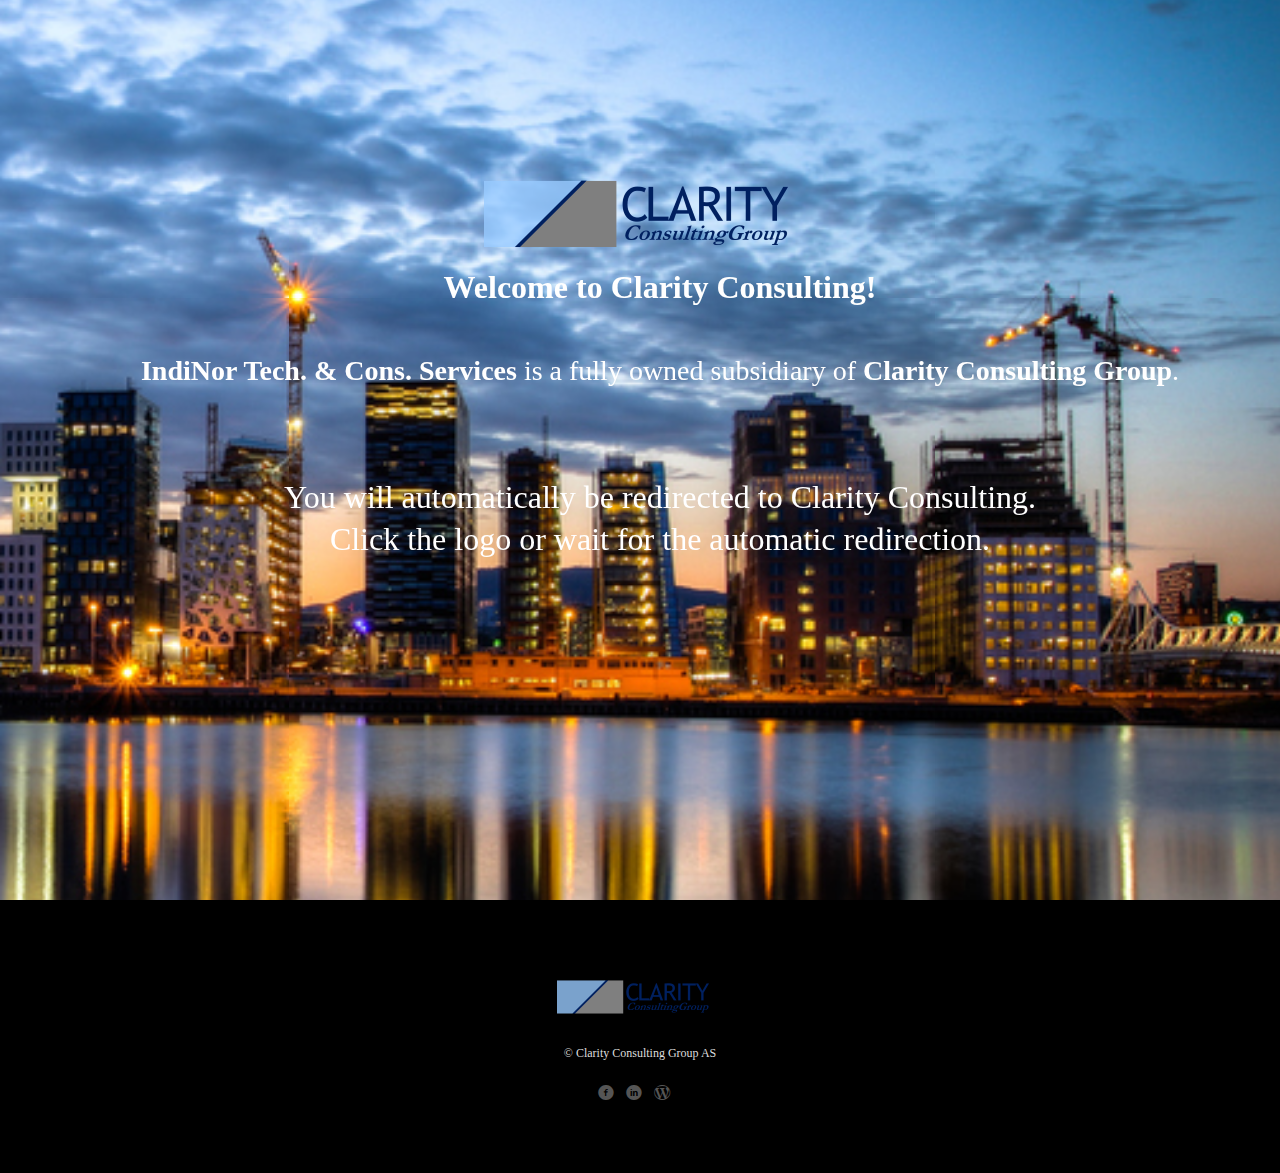
<file: IndiNor-CC.html>
<!DOCTYPE html>
<!--[if IE 7 ]><html class="desktop ie7 no-js skin_dark" lang="en-US"><![endif]-->
<!--[if IE 8 ]><html class="desktop ie8 no-js skin_dark" lang="en-US"><![endif]-->
<!--[if IE 9 ]><html class="desktop ie9 no-js skin_dark" lang="en-US"><![endif]--> 
<!--[if (gte IE 9)|!(IE)]><!-->
<html class="no-js skin_dark" lang="en-US"><!--<![endif]-->
   
	
	<meta http-equiv="content-type" content="text/html;charset=UTF-8" />
    <meta http-equiv="refresh" content="20; url=http://www.clarityconsulting.no/" />
	<head>
		<meta charset="UTF-8" />
		<title>Clarity Consulting</title>
		<meta name="viewport" content="width=device-width, initial-scale=1.0, maximum-scale=1.0, user-scalable=0" />
		<meta name="format-detection" content="telephone=no" />

		<!--[if lt IE 9]>
		<script type="text/javascript">/*@cc_on'abbr article aside audio canvas details figcaption figure footer header hgroup mark meter nav output progress section summary subline time video'.replace(/\w+/g,function(n){document.createElement(n)})@*/</script>
		<![endif]-->
		<script type="text/javascript">if(Function('/*@cc_on return document.documentMode===10@*/')()){document.documentElement.className+=' ie10';}</script>
		<script type="text/javascript">(function(H){H.className=H.className.replace(/\bno-js\b/,'js')})(document.documentElement)</script>
		<script type="text/javascript">
			(function(u,i){if(u[i]('Safari')>-1 && u[i]('Mobile')===-1 && u[i]('Chrome') === -1){document.documentElement.className+=' safari';}}(navigator.userAgent,'indexOf'));
		</script>

		<!-- favicon -->
		<link rel="shortcut icon" href="wp-content/uploads/2016/creative-commons.svg" />

		<link rel="stylesheet" type="text/css" href="http://fonts.googleapis.com/css?family=Open+Sans:400italic,300,400,600,700&amp;subset=latin,latin-ext">
		<!-- wp_head() -->
		<link rel='stylesheet' id='pe_theme_reset-css'  href='wp-content/themes/oneup/framework/css/reset169b.css?ver=1396417646' type='text/css' media='all' />
		<link rel='stylesheet' id='pe_theme_bootstrap-css'  href='wp-content/themes/oneup/framework/js/bootstrap/2.2.1/css/bootstrap2bd9.css?ver=1396418082' type='text/css' media='all' />
		<link rel='stylesheet' id='pe_theme_bootstrap_responsive-css'  href='wp-content/themes/oneup/framework/js/bootstrap/2.2.1/css/bootstrap-responsive6cd7.css?ver=1396418080' type='text/css' media='all' />
		<link rel='stylesheet' id='pe_theme_windfall_icon_font-css'  href='wp-content/themes/oneup/css/entypo-icon-font1725.css?ver=1396417594' type='text/css' media='all' />
		<link rel='stylesheet' id='pe_theme_video-css'  href='wp-content/themes/oneup/framework/css/video/style2a82.css?ver=1396417727' type='text/css' media='all' />
		<link rel='stylesheet' id='pe_theme_background-css'  href='wp-content/themes/oneup/framework/css/jquery.pixelentity.background740f.css?ver=1396417642' type='text/css' media='all' />
		<link rel='stylesheet' id='pe_theme_isotope_plugin-css'  href='wp-content/themes/oneup/framework/css/isotopef8e5.css?ver=1396417641' type='text/css' media='all' />
		<link rel='stylesheet' id='pe_theme_isotope-css'  href='wp-content/themes/oneup/framework/css/jquery.pixelentity.isotopefe37.css?ver=1396417644' type='text/css' media='all' />
		<link rel='stylesheet' id='pe_theme_carousel-css'  href='wp-content/themes/oneup/framework/css/jquery.pixelentity.carouselfe37.css?ver=1396417644' type='text/css' media='all' />
		<link rel='stylesheet' id='pe_theme_ajaxportfolio-css'  href='wp-content/themes/oneup/framework/css/jquery.pixelentity.ajaxportfoliof8e5.css?ver=1396417641' type='text/css' media='all' />
		<link rel='stylesheet' id='pe_theme_volo-css'  href='wp-content/themes/oneup/framework/js/pe.volo/themes/commonc8da.css?ver=1396417925' type='text/css' media='all' />
		<link rel='stylesheet' id='pe_theme_vario-css'  href='wp-content/themes/oneup/framework/css/vario-transitionsf305.css?ver=1396417647' type='text/css' media='all' />
		<link rel='stylesheet' id='pe_theme_flare_common-css'  href='wp-content/themes/oneup/framework/js/pe.flare/themes/common76ec.css?ver=1396417917' type='text/css' media='all' />
		<link rel='stylesheet' id='pe_theme_flare-css'  href='wp-content/themes/oneup/framework/js/pe.flare/themes/default/skin0207.css?ver=1396418097' type='text/css' media='all' />
		<link rel='stylesheet' id='pe_theme_windfall_slider_ui-css'  href='wp-content/themes/oneup/css/slider_uia8e5.css?ver=1396417598' type='text/css' media='all' />
		<link rel='stylesheet' id='pe_theme_animate_css-css'  href='wp-content/themes/oneup/framework/css/animate.min50fe.css?ver=1396417638' type='text/css' media='all' />
		<link rel='stylesheet' id='pe_theme_windfall_slider_captions-css'  href='wp-content/themes/oneup/css/slider_captionsd092.css?ver=1396417597' type='text/css' media='all' />
		<link rel='stylesheet' id='pe_theme_windfall_slider_captions_style-css'  href='wp-content/themes/oneup/css/slider_captions_styled092.css?ver=1396417597' type='text/css' media='all' />
		<link rel='stylesheet' id='pe_theme_windfall_menu-css'  href='wp-content/themes/oneup/css/menuab16.css?ver=1396417595' type='text/css' media='all' />
		<link rel='stylesheet' id='pe_theme_windfall_menu_style-css'  href='wp-content/themes/oneup/css/menu_styleed4a.css?ver=1396417596' type='text/css' media='all' />
		<link rel='stylesheet' id='pe_theme_windfall_style-css'  href='wp-content/themes/oneup/css/style01c2.css?ver=1407931217' type='text/css' media='all' />
		<link rel='stylesheet' id='pe_theme_windfall_style_responsive-css'  href='wp-content/themes/oneup/css/style_responsive8b4f.css?ver=1396417600' type='text/css' media='all' />
		<link rel='stylesheet' id='pe_theme_oneup_dark_skin-css'  href='wp-content/themes/oneup/css/dark_skine04e.css?ver=1396417592' type='text/css' media='all' />
		<link rel='stylesheet' id='pe_theme_init-css'  href='wp-content/themes/oneup/style439c.css?ver=1401182686' type='text/css' media='all' />
		<link rel='stylesheet' id='contact-form-7-css'  href='wp-content/plugins/contact-form-7/includes/css/stylesf3df.css?ver=3.7.2' type='text/css' media='all' />
		<script type='text/javascript' src='wp-includes/js/comment-reply.minf2b5.js?ver=3.8'></script>
		<script type='text/javascript' src='wp-includes/js/jquery/jquery3e5a.js?ver=1.10.2'></script>
		<script type='text/javascript' src='wp-includes/js/jquery/jquery-migrate.min1576.js?ver=1.2.1'></script>
		<script type='text/javascript' src='wp-content/themes/oneup/framework/js/jquery.debouncedresize5ef0.js?ver=1396417685'></script>
		<script type='text/javascript' src='wp-includes/js/json2.min50e9.js?ver=2011-02-23'></script>
		<link rel="wlwmanifest" type="application/wlwmanifest+xml" href="wp-includes/wlwmanifest.xml" /> 
		<!-- <link rel='prev' title='Features' href='http://uberallgt.com/features/' />
		<link rel='next' title='Blog &#8211; Masonry Boxed / Load More' href='http://uberallgt.com/blog-masonry-boxed-load-more/' /> -->
		<meta name="generator" content="WordPress 3.8" />
		<link rel='canonical' href='index.html' />
		<link rel="manifest" href="manifest.json">

		<meta name="apple-mobile-web-app-capable" content="yes">
   		<meta name="apple-mobile-web-app-status-bar-style" content="black">
    	<meta name="apple-mobile-web-app-title" content="Weather PWA">
    	<link rel="apple-touch-icon" href="images/icons/icon-152x152.png">
    
    	<meta name="msapplication-TileImage" content="images/icons/icon-144x144.png">
    	<meta name="msapplication-TileColor" content="#2F3BA2">
		<!-- WP Content Copy Protection script by Rynaldo Stoltz Starts -->
		<!--
		<div align="center">
			<noscript>
			   <div style="position:fixed; top:0px; left:0px; z-index:3000; height:100%; width:100%; background-color:#FFFFFF">
			   <div style="font-family: Tahoma; font-size: 14px; background-color:#FFF000; padding: 10pt;">Please enable your Javascript to see this page as it is meant to appear!</div></div>
			</noscript>
		</div>

		<script type="text/javascript">
			window.onload = function() {
				disableSelection(document.body)
			}
			 
			function disableSelection(target){
				if (typeof target.onselectstart!="undefined")
					target.onselectstart=function(){return false}
				else if (typeof target.style.MozUserSelect!="undefined")
					target.style.MozUserSelect="none"
				else 
					target.onmousedown=function(){return false}
				target.style.cursor = "default"
			}
		</script>

		<script type="text/javascript">
			function mousedwn(e) {
				try { if (event.button == 2||event.button == 3) return false; }
				catch (e) { if (e.which == 3) return false; }
			}
			document.oncontextmenu = function() { return false; }
			document.ondragstart   = function() { return false; }
			document.onmousedown   = mousedwn;
		</script>

		<script type="text/javascript">
			if (top.location != self.location) top.location.replace(self.location);
		</script>

		<script type='text/javascript'>
			window.addEventListener("keydown",function (e) {
				if (e.ctrlKey && (e.which == 65 || e.which == 67 || e.which == 85 || e.which == 80)) {
					e.preventDefault();
				}
			})
			document.keypress = function(e) {
				if (e.ctrlKey && (e.which == 65 || e.which == 67 || e.which == 85 || e.which == 80)) {
				}
				return false;
			};
		</script>
		-->
		<!-- WP Content Copy Protection script by Rynaldo Stoltz Ends -->
		<style type="text/css">
		input, textarea {

			-webkit-touch-callout: none;
			-webkit-user-select: none;

		}

		img {
			-webkit-touch-callout: none;
			-webkit-user-select: none;		
			}
		</style>

		<style type="text/css">body,p,.subtitle,input,button,select,textarea,.peSlider > div.peCaption,.peSlider > div.peCaption h3,.peSlider > div.peCaption > .peCaptionLayer.pe-caption-style-black,.pe-menu .dropdown-menu li > a.pe-menu-back,.pe-menu > li > a{font-family:'Open Sans';}h1,h2,h3,h4,h5,h6{font-family:'Open Sans';}.pe-splash-section .pe-headlines > div{font-family:'Open Sans';}</style><style type="text/css" id="pe-theme-custom-colors">a{color:#efb30e;}.pe-main-section h6 [class^='icon-']{color:#efb30e;}.peSlider>div.peCaption h3{color:#efb30e;}.desktop h3 a:hover{color:#efb30e;}.accent{color:#efb30e;}a.read-more{color:#efb30e;}a.more-link{color:#efb30e;}.desktop .sm-icon-wrap a:hover{color:#efb30e;}.desktop .social-media-wrap .social-media a:hover{color:#efb30e;}.widget_info a{color:#efb30e;}.pe-view-layout-class-testimonials .peWrap>div>div>div>i{color:#efb30e;}.desktop .project-item h6 a:hover{color:#efb30e;}.project-filter .pe-menu>li>a:hover{color:#efb30e;}.project-filter .pe-menu>li >a.active{color:#efb30e;}.filter-keywords{color:#efb30e;}.peIsotopeFilter.pe-menu>li>a.active{color:#efb30e;}.staff-item .position{color:#efb30e;}.staff-item .details .social-media-wrap a:hover i{color:#efb30e;}.desktop .widget_nav_menu a:hover{color:#efb30e;}.widget_nav_menu .menu li.current_page_item a{color:#efb30e;}.desktop .widget_nav_menu li.current_page_item a:hover{color:#efb30e;}.desktop .widget_recent_comments li a:hover{color:#efb30e;}.widget_links li a{color:#efb30e;}.widget_pages li a{color:#efb30e;}.widget_meta li a{color:#efb30e;}.widget_nav_menu li a{color:#efb30e;}.widget_recent_entries li a{color:#efb30e;}.desktop .widget_categories a:hover{color:#efb30e;}.desktop .post-title a:hover{color:#efb30e;}.post-meta .user{color:#efb30e;}.post-meta .user a{color:#efb30e;}.desktop .post-meta .categories a:hover{color:#efb30e;}.desktop .post-meta .date a:hover{color:#efb30e;}.post-pagination a span:first-child{color:#efb30e;}#comments-title span{color:#efb30e;}.bypostauthor>.comment-body .fn a{color:#efb30e;}.peThemeContactForm .help-inline{color:#efb30e;}.bay h6{color:#efb30e;}.pagination a{color:#efb30e;}.project-data h6{color:#efb30e;}.project-tags h6{color:#efb30e;}.pricing-table .row-titles .price span{color:#efb30e;}.sticky .post-title a{color:#efb30e;}.sticky .post-title h2:before{color:#efb30e;}.peFlareLightbox .peFlareLightboxCaptions>div>div>h3 a{color:#efb30e;}.product mark{color:#efb30e;}body.woocommerce-page .woocommerce-breadcrumb>a:hover{color:#efb30e;}body .woocommerce div.product form.cart .variations .value a:hover{color:#efb30e;}body .woocommerce #content div.product form.cart .variations .value a:hover{color:#efb30e;}body.woocommerce-page div.product form.cart .variations .value a:hover{color:#efb30e;}body.woocommerce-page #content div.product form.cart .variations .value a:hover{color:#efb30e;}.desktop .pe-menu>li.wcmenucart-display-standard:hover a{color:#efb30e;}.wcmenucart-display-standard .wcmenucart-contents .amount{color:#efb30e;}.action h3{color:#efb30e;}.process>div>div>div .read-more{color:#efb30e;}.pe-view-layout-class-feature h5{color:#efb30e;}.pe-style-dark .pe-view-layout-class-feature h5{color:#efb30e;}.pe-view-layout-class-skills h5{color:#efb30e;}.pe-style-dark .pe-view-layout-class-skills h5{color:#efb30e;}.pe-view-layout-class-stat .pe-stat h5{color:#efb30e;}.pe-style-dark .pe-view-layout-class-stat .pe-stat h5{color:#efb30e;}.desktop .nav-tabs>li>a:hover{color:#efb30e;}.nav-tabs> li.active>a{color:#efb30e;}.desktop .faq-heading:hover>div{color:#efb30e;}.faq-heading>div{color:#efb30e;}.contour-btn{background-color:#efb30e;}div.overlay-image{background-color:#efb30e;}.contentBox{background-color:#efb30e;}.filter-keywords li a.active{background-color:#efb30e;}.desktop .filter-keywords li a:hover{background-color:#efb30e;}.service-item>div{background-color:#efb30e;}.service-single>.service-icon{background-color:#efb30e;}.featureIcon{background-color:#efb30e;}.desktop #comments .reply .label:hover{background-color:#efb30e;}.desktop .pagination a:hover{background-color:#efb30e;}.pagination li.active a{background-color:#efb30e;}.pricing-table .high .price{background-color:#efb30e;}.ie8 .over-effect:hover>.cell-title{background-color:#efb30e;}body>p.demo_store{background-color:#efb30e;}body .woocommerce a.button{background-color:#efb30e;}body .woocommerce button.button{background-color:#efb30e;}body .woocommerce input.button{background-color:#efb30e;}body .woocommerce #respond input#submit{background-color:#efb30e;}body .woocommerce #content input.button{background-color:#efb30e;}body.woocommerce-page a.button{background-color:#efb30e;}body.woocommerce-page button.button{background-color:#efb30e;}body.woocommerce-page input.button{background-color:#efb30e;}body.woocommerce-page #respond input#submit{background-color:#efb30e;}body.woocommerce-page #content input.button{background-color:#efb30e;}body .woocommerce .widget_product_search form input[type=submit]{background-color:#efb30e;}.widget_product_search form input[type=submit]{background-color:#efb30e;}.process .process-icon>span{background-color:#efb30e;}.pe-view-layout-class-skills .pe-skill .pe-skill-value{background-color:#efb30e;background-color:rgba(239,179,14,0.6);}.desktop .pagination a.pe-load-more-button:hover{background-color:#efb30e;}.contour-btn {border-color:#efb30e;}.desktop a.over-effect:hover{border-color:#efb30e;}blockquote{border-color:#efb30e;}.filter-keywords li a.active {border-color:#efb30e;}.desktop .filter-keywords li a:hover {border-color:#efb30e;}.bypostauthor>.comment-body>.comment-author img{border-color:#efb30e;}.desktop .pagination a:hover {border-color:#efb30e;}.pagination li.active a {border-color:#efb30e;}.desktop .pe-menu>li:hover{border-color:#efb30e;}.pe-menu>li.active{border-color:#efb30e;}.dropdown-menu{border-color:#efb30e;}body>p.demo_store {border-color:#efb30e;}body .woocommerce a.button {border-color:#efb30e;}body .woocommerce button.button {border-color:#efb30e;}body .woocommerce input.button {border-color:#efb30e;}body .woocommerce #respond input#submit {border-color:#efb30e;}body .woocommerce #content input.button {border-color:#efb30e;}body.woocommerce-page a.button {border-color:#efb30e;}body.woocommerce-page button.button {border-color:#efb30e;}body.woocommerce-page input.button {border-color:#efb30e;}body.woocommerce-page #respond input#submit {border-color:#efb30e;}body.woocommerce-page #content input.button {border-color:#efb30e;}.desktop .pagination a.pe-load-more-button:hover {background-color:#efb30e;}.service-item>div>.arrow{border-top-color:#efb30e;}.service-single>.service-icon>.arrow{border-top-color:#efb30e;}.col.high{outline-color:#efb30e;}</style><script type="text/javascript">(function(ua) {
		if (ua.indexOf("android") > -1) jQuery(function($) {$(".pe-splash-section .peWrap > div:gt(0)").remove();});
		}(navigator.userAgent.toLowerCase()));
		</script>	
		<!--<link rel="stylesheet" href="wp-content/themes/oneup/font/fontello.css">-->
		<script>
		  (function(i,s,o,g,r,a,m){i['GoogleAnalyticsObject']=r;i[r]=i[r]||function(){
		  (i[r].q=i[r].q||[]).push(arguments)},i[r].l=1*new Date();a=s.createElement(o),
		  m=s.getElementsByTagName(o)[0];a.async=1;a.src=g;m.parentNode.insertBefore(a,m)
		  })(window,document,'script','//www.google-analytics.com/analytics.js','ga');

		  ga('create', 'UA-62026980-1', 'auto');
		  ga('send', 'pageview');
		</script>
	</head>
				
	<body class="home page page-id-346 page-template page-template-page_builder-php pe-header-transparent pe-page-fullwidth pe-sticky-footer">
		<div class="site-loader"></div>

		<!--wrapper for boxed version-->
		<div class="site-wrapper">
			<div class="head-wrapper">

						<div class="pe-menu-sticky">

				<!--main bar-->
				<div class="pe-container"> 
					<header class="row-fluid">
						<div class="span12">
							<!-- logo -->
							<a class="logo" href="index.html" title="Home" >
								<img src="wp-content/uploads/2015/02/CCLogoBlueR.png" width="166" height="53" alt="">
							</a>
							<!--main navigation-->
							<nav class="pe-menu-main">
								<ul id="navigation" class="pe-menu">
									<li id="menu-item-1571" class="menu-item menu-item-type-post_type menu-item-object-page current-menu-item page_item page-item-346 current_page_item menu-item-1571">
										<a href="index.html#about">ABOUT US</a>
									</li>
									<li id="menu-item-1573" class="menu-item menu-item-type-post_type menu-item-object-page current-menu-item page_item page-item-346 current_page_item menu-item-1573">
										<a href="index.html#section33">COMPANY PROFILE</a>
									</li>
									<li id="menu-item-1880" class="menu-item menu-item-type-post_type menu-item-object-page current-menu-item page_item page-item-346 current_page_item menu-item-1880">
										<a href="index.html#services">SERVICES</a>
									</li>
									<li id="menu-item-1881" class="menu-item menu-item-type-post_type menu-item-object-page current-menu-item page_item page-item-346 current_page_item menu-item-1881">
										<a href="index.html#team">OUR TEAM</a>
									</li>
									<li id="menu-item-1881" class="menu-item menu-item-type-post_type menu-item-object-page current-menu-item page_item page-item-346 current_page_item menu-item-1881">
										<a href="index.html#clients">OUR CLIENTS</a>
									</li>
									<li id="menu-item-1810" class="menu-item menu-item-type-post_type menu-item-object-page current-menu-item page_item page-item-346 current_page_item menu-item-1810">
										<a href="index.html#careers">CAREERS</a>
									</li>
									<li id="menu-item-1555" class="menu-item menu-item-type-post_type menu-item-object-page current-menu-item page_item page-item-346 current_page_item menu-item-1555">
										<a href="index.html#contact">CONTACT US</a>
									</li>
									<li id="menu-item-1999" class="menu-item menu-item-type-post_type menu-item-object-page current-menu-item page_item page-item-346 current_page_item menu-item-1555">
										<a href="http://blogs.clarityconsulting.no" target="_blank">BLOGS</a>
									</li>
								</ul>
							</nav>
						</div>
					</header><!-- end header  -->
				</div><!--end container-->
			</div><!--end sticky bar-->
				

		</div> <!-- end head wrapper -->


<div class="site-body">

<section 
	class="pe-main-section pe-splash-section pe-full-page pe-no-resize" id="section-splash"
	data-maxheight="0"
	data-minheight="300" 
	>
	<div class="peCaption pe-caption-persistent" data-orig-width="940" data-orig-height="300">
		<div 
			class="peCaptionLayer"
			data-origin="center"
			data-transition="fadeIn"
			data-duration="1"
			data-delay="0"
			data-x="0" 
			data-y="-100"
			>
			<div class="wrapper">
				<a href="#about" >
					<img src="wp-content/uploads/2015/02/CCLogoBlueM.png" width="332" height="106" alt="">
					<span>CLICK HERE <i class="icon-down-open-mini"></i></span>
				</a>
			</div>

			<div class="pe-headlines">
				<div class="pe-active"><div style="font-size:32px"><b>Welcome to Clarity Consulting!</b><br/><br/><div style="font-size:28px"><b>IndiNor Tech. & Cons. Services</b> is a fully owned subsidiary of <b>Clarity Consulting Group</b>.</div><br/><br/>You will automatically be redirected to Clarity Consulting.<br/>Click the logo or wait for the automatic redirection.</div></div>
				<div><div style="font-size:32px"><b>Welcome to Clarity Consulting!</b><br/><br/><div style="font-size:28px"><b>IndiNor Tech. & Cons. Services</b> is a fully owned subsidiary of <b>Clarity Consulting Group</b>.</div><br/><br/>You will automatically be redirected to Clarity Consulting.<br/>Click the logo or wait for the automatic redirection.</div></div>
				<div><div style="font-size:32px"><b>Welcome to Clarity Consulting!</b><br/><br/><div style="font-size:28px"><b>IndiNor Tech. & Cons. Services</b> is a fully owned subsidiary of <b>Clarity Consulting Group</b>.</div><br/><br/>You will automatically be redirected to Clarity Consulting.<br/>Click the logo or wait for the automatic redirection.</div></div>
				<div><div style="font-size:32px"><b>Welcome to Clarity Consulting!</b><br/><br/><div style="font-size:28px"><b>IndiNor Tech. & Cons. Services</b> is a fully owned subsidiary of <b>Clarity Consulting Group</b>.</div><br/><br/>You will automatically be redirected to Clarity Consulting.<br/>Click the logo or wait for the automatic redirection.</div></div>
				<div><div style="font-size:32px"><b>Welcome to Clarity Consulting!</b><br/><br/><div style="font-size:28px"><b>IndiNor Tech. & Cons. Services</b> is a fully owned subsidiary of <b>Clarity Consulting Group</b>.</div><br/><br/>You will automatically be redirected to Clarity Consulting.<br/>Click the logo or wait for the automatic redirection.</div></div>
				<div><div style="font-size:32px"><b>Welcome to Clarity Consulting!</b><br/><br/><div style="font-size:28px"><b>IndiNor Tech. & Cons. Services</b> is a fully owned subsidiary of <b>Clarity Consulting Group</b>.</div><br/><br/>You will automatically be redirected to Clarity Consulting.<br/>Click the logo or wait for the automatic redirection.</div></div>
			</div>
		</div>
	</div>
	<div class="pe-block">
		<div 
			class="peSlider peVolo peNeedResize pe-block"
			data-autopause="disabled"
			data-speed="30"
			data-fade="2"
			data-transition="pz"
			data-plugin="peVista"
			data-controls-arrows="edges-full" 
			data-controls-bullets="disabled"
			data-icon-font="enabled" 
			data-height="0,2.35,0">
			<div class="peWrap">
				<div data-delay="6" class="visible scale" >
					<img alt="" width="1920" height="980" src="wp-content/uploads/2015/02/Oslo.jpg"/>
				</div>
				<div data-delay="3" class=" scale" >
					<img alt="" width="1920" height="980" src="wp-content/uploads/2015/02/Oslo.jpg"/>
				</div>
				<div data-delay="1" class=" scale" >
					<img alt="" width="1920" height="980" src="wp-content/uploads/2015/02/Oslo.jpg"/>
				</div>
				<div data-delay="3" class=" scale" >
					<img alt="" width="1920" height="980" src="wp-content/uploads/2015/02/Oslo.jpg"/>
				</div>
				<div data-delay="3" class=" scale" >
					<img alt="" width="1920" height="980" src="wp-content/uploads/2015/02/Oslo.jpg"/>
				</div>
				<div data-delay="6" class=" scale" >
					<img alt="" width="1920" height="980" src="wp-content/uploads/2015/02/Oslo.jpg"/>
				</div>
			</div>
		</div>
	</div>
</section>

<!--<section class="pe-main-section pe-view-layout-block pe-view-layout-block-9 pe-style-light pe-bg-center pe-parallax" id="section-contact" style="padding: 60px 0px 60px 0px; background-image:url(wp-content/uploads/2013/12/blackCont.jpg);background-position: 50% 0;background-repeat:no-repeat;">
	<h2>CONTACT US</h2>

	<div class="pe-block pe-view-layout-block pe-view-layout-block-10 pe-container pe-view-layout-class-columns">
		<div class="row-fluid pe-container">
			<div class="span6">
				<div class="pe-block  pe-view-layout-block pe-view-layout-block-11">
					<div class="pe-container">
						<h4>If you have a project you would like to discuss, <br/>get in touch with us.</h4>
						<p>
							Our understanding of business is intuitive and our expertise in technology is unmatched, giving Clarity Consulting's clients a distinct advantage over the competition. Clarity Consulting's architect the best solution for your business, go on to develop the recommended system and see it through to successful adoption. At Clarity Consulting, we design, develop and deliver success.
						</p>
						<p>
							<strong>Clarity Consulting</strong><br />
							Mob: +47-970-26-913, +47-992-50-087, +47-465-93-025<br />
							Website: http://www.clarityconsulting.no<br />
							E-Mail: <a href="mailto:post@clarityconsulting.no">post@clarityconsulting.no</a>
						</p>
						<p>Regd. Office:<br />
							Dronning Eufemias gate 16,<br />
							0191 Oslo,<br />
							Norway
						</p>
						<p>Project Office:<br />
							Dronning Eufemias gate 16,<br />
							0191 Oslo,<br />
							Norway
						</p>
						<p>
							Please feel free to contact us at <b><a href="mailto:post@clarityconsulting.no">post@clarityconsulting.no</a></b>.
						</p>
						<p>
							Or you can also contact us at :<br/>
							Managing Partner<br/>Morten Omvik,<br/>Mob. 970 26913,<br/><a href="mailto:morten.omvik@clarityconsulting.no">morten.omvik@clarityconsulting.no</a>
						</p>
					</div>
				</div>
			</div>
			<div class="span6">
				<div class="pe-block pe-view-layout-block pe-view-layout-block-12  pe-view-layout-class-form">
					<form method="post" class="peThemeContactForm">
						<div class="bay form-horizontal">
							<p>
                <img alt="" width="460" height="460" src="wp-content/uploads/2016/barcode_office.jpg"/>
								<iframe src="https://www.google.com/maps/embed?pb=!1m18!1m12!1m3!1d2000.4409983122105!2d10.75667061593129!3d59.908228171513684!2m3!1f0!2f0!3f0!3m2!1i1024!2i768!4f13.1!3m3!1m2!1s0x46416ef4d50f1485%3A0x68ba80cb6c5e6f09!2sVisma+Bygget%2C+Dronning+Eufemias+gate+16%2C+0191+Oslo!5e0!3m2!1sen!2sno!4v1452780861337" width="460" height="300" frameborder="0" style="border:0" allowfullscreen></iframe>
							</p>
							<div class="control-group">
							</div>
							<div class="control-group">
							</div>
						</div>
					</form>
				</div>
			</div>
		</div>
	</div>
</section>-->

</div><!-- side-body -->


	<div class="footer" id="footer">
		<section class="foot-lower">
			<div class="pe-container">
				<div class="row-fluid">
					<div class="logo-foot">
						<a href="index.html" title="Home" >
							<img src="wp-content/uploads/2015/02/CCLogoBlueR.png" width="166" height="53" alt="">						</a>
					</div>
				</div>
				<div class="row-fluid ">
					<div class="span12 copyright">
						<span>© Clarity Consulting Group AS</span>
					</div>
				</div>
				<div class="row-fluid">
					<div class="social-media-wrap">
						<div class="social-media">
							<a href="https://www.facebook.com/claritycg/"                          target="_blank" data-rel="tooltip" data-position="bottom" data-original-title="Facebook">
								<i class="icon-facebook-circled"></i>
							</a>
							<a href="https://www.linkedin.com/company/clarity-consulting-group-as" target="_blank" data-rel="tooltip" data-position="bottom" data-original-title="LinkedIn">
								<i class="icon-linkedin-circled"></i>
							</a>
							<a href="http://blogs.clarityconsulting.no/"                           target="_blank" data-rel="tooltip" data-position="bottom" data-original-title="CC Blogs">
								<i class="icon-wordpress"></i>
							</a>
						</div>
					</div>
				</div>
			</div>
		</section>
	</div>
</div>

<script type='text/javascript' src='wp-content/themes/oneup/framework/js/pe/boot340f.js?ver=1396417768'></script>
<script type='text/javascript' src='wp-content/themes/oneup/framework/js/jquery.mobile.custom.min2c0e.js?ver=1396417689'></script>
<script type='text/javascript' src='wp-content/themes/oneup/framework/js/pe/jquery.pixelentity.utils.browser4549.js?ver=1396417789'></script>
<script type='text/javascript' src='wp-content/themes/oneup/framework/js/pe/jquery.pixelentity.menu8f62.js?ver=1396417783'></script>
<script type='text/javascript' src='wp-content/themes/oneup/framework/js/jquery.smoothscroll5516.js?ver=1396417690'></script>
<script type='text/javascript' src='wp-content/themes/oneup/framework/js/waypointsd0dc.js?ver=1396417692'></script>
<script type='text/javascript' src='wp-content/themes/oneup/framework/js/jquery.parallax-1.1.32c0e.js?ver=1396417689'></script>
<script type='text/javascript' src='wp-content/themes/oneup/framework/js/jquery.mb.YTPlayer005e.js?ver=1396417688'></script>
<script type='text/javascript' src='wp-content/themes/oneup/framework/js/pe/jquery.pixelentity.lazyload7f0e.js?ver=1396417781'></script>
<script type='text/javascript' src='wp-content/themes/oneup/framework/js/pe/jquery.pixelentity.loadmore90af.js?ver=1396417782'></script>
<script type='text/javascript' src='wp-content/themes/oneup/framework/js/admin/jquery.theme.utils805f.js?ver=1396417764'></script>
<script type='text/javascript' src='wp-content/themes/oneup/framework/js/pe/jquery.mousewheel3f07.js?ver=1396417770'></script>
<script type='text/javascript' src='wp-content/themes/oneup/framework/js/pe/jquery.pixelentity.utils.geom45da.js?ver=1396417790'></script>
<script type='text/javascript' src='wp-content/themes/oneup/framework/js/pe/jquery.pixelentity.utils.preloader9c8d.js?ver=1396417791'></script>
<script type='text/javascript' src='wp-content/themes/oneup/framework/js/pe/jquery.pixelentity.utils.transition4e45.js?ver=1396417792'></script>
<script type='text/javascript' src='wp-content/themes/oneup/framework/js/pe/jquery.pixelentity.transformf0f0.js?ver=1396417787'></script>
<script type='text/javascript' src='wp-content/themes/oneup/framework/js/pe/jquery.pixelentity.utils.youtubeadb0.js?ver=1396417793'></script>
<script type='text/javascript' src='wp-content/themes/oneup/framework/js/pe/froogaloop2e72.js?ver=1396417769'></script>
<script type='text/javascript' src='wp-content/themes/oneup/framework/js/pe/jquery.pixelentity.utils.vimeoadb0.js?ver=1396417793'></script>
<script type='text/javascript' src='wp-content/themes/oneup/framework/js/pe/jquery.pixelentity.videoddd2.js?ver=1396417795'></script>
<script type='text/javascript' src='wp-content/themes/oneup/framework/js/pe/jquery.pixelentity.videoPlayer1322.js?ver=1396417796'></script>
<script type='text/javascript' src='wp-content/themes/oneup/framework/js/pe/jquery.pixelentity.utils.ticker9c8d.js?ver=1396417791'></script>
<script type='text/javascript' src='wp-content/themes/oneup/framework/js/pe/jquery.pixelentity.backgroundSlider9ef9.js?ver=1396417772'></script>
<script type='text/javascript' src='wp-content/themes/oneup/framework/js/pe/jquery.pixelentity.flare.lightboxa291.js?ver=1396417776'></script>
<script type='text/javascript' src='wp-content/themes/oneup/framework/js/pe/jquery.pixelentity.simplethumb1859.js?ver=1396417785'></script>
<script type='text/javascript' src='wp-content/themes/oneup/framework/js/pe/jquery.pixelentity.flare.lightbox.render.gallerya291.js?ver=1396417776'></script>
<script type='text/javascript' src='wp-content/themes/oneup/framework/js/pe/jquery.pixelentity.flare.lightbox.render.imaged2df.js?ver=1396417777'></script>
<script type='text/javascript' src='wp-content/themes/oneup/framework/js/pe/jquery.pixelentity.volo8738.js?ver=1396417798'></script>
<script type='text/javascript' src='wp-content/themes/oneup/framework/js/pe/jquery.pixelentity.volo.simpleskinf7fb.js?ver=1396417799'></script>
<script type='text/javascript' src='wp-content/themes/oneup/framework/js/pe/jquery.pixelentity.volo.captions8738.js?ver=1396417798'></script>
<script type='text/javascript' src='wp-content/themes/oneup/framework/js/pe/jquery.pixelentity.varioddd2.js?ver=1396417795'></script>
<script type='text/javascript' src='wp-content/themes/oneup/framework/js/pe/jquery.pixelentity.vistae52f.js?ver=1396417797'></script>
<script type='text/javascript' src='wp-content/themes/oneup/framework/js/bootstrap/2.2.1/js/bootstrap.min7795.js?ver=1396418093'></script>
<script type='text/javascript' src='wp-content/themes/oneup/framework/js/pe/jquery.pixelentity.widgets3497.js?ver=1396417806'></script>
<script type='text/javascript' src='wp-content/themes/oneup/framework/js/pe/jquery.pixelentity.widgets.bslinks43da.js?ver=1396417801'></script>
<script type='text/javascript' src='wp-content/themes/oneup/framework/js/pe/jquery.pixelentity.contactForm2808.js?ver=1396417773'></script>
<script type='text/javascript' src='wp-content/themes/oneup/framework/js/pe/jquery.pixelentity.widgets.contact99ee.js?ver=1396417802'></script>
<script type='text/javascript' src='wp-content/themes/oneup/framework/js/pe/jquery.pixelentity.widgets.bootstrap2005.js?ver=1396417800'></script>
<script type='text/javascript' src='wp-content/themes/oneup/framework/js/jquery.isotope.min6a68.js?ver=1396417686'></script>
<script type='text/javascript' src='wp-content/themes/oneup/framework/js/pe/jquery.pixelentity.isotope7f0e.js?ver=1396417781'></script>
<script type='text/javascript' src='wp-content/themes/oneup/framework/js/pe/jquery.pixelentity.widgets.isotope2f88.js?ver=1396417805'></script>
<script type='text/javascript' src='wp-content/themes/oneup/framework/js/pe/jquery.pixelentity.widgets.backgroundSlider2005.js?ver=1396417800'></script>
<script type='text/javascript' src='wp-content/themes/oneup/framework/js/pe/jquery.pixelentity.widgets.volo320d.js?ver=1396417811'></script>
<script type='text/javascript' src='wp-content/themes/oneup/framework/js/pe/jquery.pixelentity.widgets.carousel43da.js?ver=1396417801'></script>
<script type='text/javascript' src='wp-content/themes/oneup/framework/js/pe/jquery.pixelentity.newsletter8f62.js?ver=1396417783'></script>
<script type='text/javascript' src='wp-content/themes/oneup/framework/js/pe/jquery.pixelentity.widgets.newsletterf3d1.js?ver=1396417807'></script>
<script type='text/javascript' src='wp-content/themes/oneup/framework/js/pe/jquery.pixelentity.widgets.gmapdde9.js?ver=1396417804'></script>
<script type='text/javascript' src='wp-content/themes/oneup/framework/js/pe/jquery.pixelentity.widgets.dynamicBackground1d0f.js?ver=1396417803'></script>
<script type='text/javascript' src='wp-content/themes/oneup/framework/js/pe/jquery.pixelentity.widgets.social.facebook7f53.js?ver=1396417809'></script>
<script type='text/javascript' src='wp-content/themes/oneup/framework/js/pe/jquery.pixelentity.widgets.social.twitter252e.js?ver=1396417810'></script>
<script type='text/javascript' src='wp-content/themes/oneup/framework/js/pe/jquery.pixelentity.widgets.social.pinterest252e.js?ver=1396417810'></script>
<script type='text/javascript' src='wp-content/themes/oneup/framework/js/pe/jquery.pixelentity.widgets.social.google7f53.js?ver=1396417809'></script>
<script type='text/javascript' src='wp-content/themes/oneup/framework/js/pe/jquery.pixelentity.scroll1859.js?ver=1396417785'></script>
<script type='text/javascript' src='wp-content/themes/oneup/framework/js/pe/jquery.pixelentity.ajaxportfoliofe32.js?ver=1396417771'></script>
<script type='text/javascript' src='wp-content/themes/oneup/framework/js/pe/jquery.pixelentity.widgets.ajaxportfoliof7fb.js?ver=1396417799'></script>
<script type='text/javascript' src='wp-content/themes/oneup/theme/js/pe/pixelentity.controller4864.js?ver=1396417890'></script>
<script type='text/javascript' src='wp-content/themes/oneup/framework/js/pe/init2e72.js?ver=1396417769'></script>
<script type='text/javascript' src='wp-content/plugins/contact-form-7/includes/js/jquery.form.min9d5c.js?ver=3.50.0-2014.02.05'></script>
<script type='text/javascript' src='wp-content/plugins/contact-form-7/includes/js/scriptsf3df.js?ver=3.7.2'></script>

</body>

</html>
</file>
<file: wp-content/themes/oneup/css/entypo-icon-font1725.css>
@charset "UTF-8";

@font-face {
  font-family: 'entypo-icon-font';
  src: url("../font/entypo-icon-font.eot?82338031");
  src: url("../font/entypo-icon-font.eot?82338031#iefix") format('embedded-opentype'), url("../font/entypo-icon-font.woff?82338031") format('woff'), url("../font/entypo-icon-font.ttf?82338031") format('truetype'), url("../font/entypo-icon-font.svg?82338031#entypo-icon-font") format('svg');
  font-weight: normal;
  font-style: normal;
}
/* Chrome hack: SVG is rendered more smooth in Windozze. 100% magic, uncomment if you need it. */
/* Note, that will break hinting! In other OS-es font will be not as sharp as it could be */
/*
@media screen and (-webkit-min-device-pixel-ratio:0) {
  @font-face {
    font-family: 'entypo-icon-font';
    src: url('../font/entypo-icon-font.svg?82338031#entypo-icon-font') format('svg');
  }
}
*/
[class^="icon-"]:before,
[class*=" icon-"]:before {
  font-family: 'entypo-icon-font';
  font-style: normal;
  font-weight: normal;
  speak: none;
  display: inline-block;
  text-decoration: inherit;
  width: 1em;
  margin-right: 0.2em;
  text-align: center;
/* opacity .8 */
/* For safety - reset parent styles, that can break glyph codes*/
  font-variant: normal;
  text-transform: none;
/* fix buttons height, for twitter bootstrap */
  line-height: 1em;
/* Animation center compensation - magrins should be symmetric */
/* remove if not needed */
  margin-left: 0.2em;
/* you can be more comfortable with increased icons size */
/* font-size: 120%; */
/* Uncomment for 3D effect */
/* text-shadow: 1px 1px 1px rgba(127, 127, 127, 0.3); */
}

.icon-aim:before { content: '\22'; } /* '&quot;' */
.icon-delicious:before { content: '\23'; } /* '#' */
.icon-paypal-1:before { content: '\24'; } /* '$' */
.icon-android:before { content: '\26'; } /* '&amp;' */
.icon-smashmag:before { content: '\2a'; } /* '*' */
.icon-plus:before { content: '\2b'; } /* '+' */
.icon-minus:before { content: '\2d'; } /* '-' */
.icon-w3c:before { content: '\33'; } /* '3' */
.icon-html5:before { content: '\35'; } /* '5' */
.icon-ie:before { content: '\36'; } /* '6' */
.icon-grooveshark:before { content: '\38'; } /* '8' */
.icon-forrst:before { content: '\3a'; } /* ':' */
.icon-digg:before { content: '\3b'; } /* ';' */
.icon-reddit:before { content: '\3e'; } /* '&gt;' */
.icon-gowalla:before { content: '\40'; } /* '@' */
.icon-appstore:before { content: '\41'; } /* 'A' */
.icon-blogger:before { content: '\42'; } /* 'B' */
.icon-cc-1:before { content: '\43'; } /* 'C' */
.icon-evernote-1:before { content: '\45'; } /* 'E' */
.icon-youtube:before { content: '\55'; } /* 'U' */
.icon-windows:before { content: '\57'; } /* 'W' */
.icon-yahoo:before { content: '\59'; } /* 'Y' */
.icon-macstore:before { content: '\5e'; } /* '^' */
.icon-amazon:before { content: '\61'; } /* 'a' */
.icon-dropbox-1:before { content: '\64'; } /* 'd' */
.icon-ebay:before { content: '\65'; } /* 'e' */
.icon-github-1:before { content: '\67'; } /* 'g' */
.icon-itunes:before { content: '\69'; } /* 'i' */
.icon-lastfm-1:before { content: '\6c'; } /* 'l' */
.icon-gmail:before { content: '\6d'; } /* 'm' */
.icon-soundcloud-1:before { content: '\73'; } /* 's' */
.icon-wordpress:before { content: '\77'; } /* 'w' */
.icon-drupal:before { content: '\e4'; } /* 'ä' */
.icon-info:before { content: '\2139'; } /* 'ℹ' */
.icon-left-thin:before { content: '\2190'; } /* '←' */
.icon-up-thin:before { content: '\2191'; } /* '↑' */
.icon-right-thin:before { content: '\2192'; } /* '→' */
.icon-down-thin:before { content: '\2193'; } /* '↓' */
.icon-level-up:before { content: '\21b0'; } /* '↰' */
.icon-level-down:before { content: '\21b3'; } /* '↳' */
.icon-switch:before { content: '\21c6'; } /* '⇆' */
.icon-infinity:before { content: '\221e'; } /* '∞' */
.icon-plus-squared:before { content: '\229e'; } /* '⊞' */
.icon-minus-squared:before { content: '\229f'; } /* '⊟' */
.icon-home:before { content: '\2302'; } /* '⌂' */
.icon-keyboard:before { content: '\2328'; } /* '⌨' */
.icon-erase:before { content: '\232b'; } /* '⌫' */
.icon-pause:before { content: '\2389'; } /* '⎉' */
.icon-fast-forward:before { content: '\23e9'; } /* '⏩' */
.icon-fast-backward:before { content: '\23ea'; } /* '⏪' */
.icon-to-end:before { content: '\23ed'; } /* '⏭' */
.icon-to-start:before { content: '\23ee'; } /* '⏮' */
.icon-hourglass:before { content: '\23f3'; } /* '⏳' */
.icon-stop:before { content: '\25a0'; } /* '■' */
.icon-up-dir:before { content: '\25b4'; } /* '▴' */
.icon-play:before { content: '\25b6'; } /* '▶' */
.icon-right-dir:before { content: '\25b8'; } /* '▸' */
.icon-down-dir:before { content: '\25be'; } /* '▾' */
.icon-left-dir:before { content: '\25c2'; } /* '◂' */
.icon-adjust:before { content: '\25d1'; } /* '◑' */
.icon-cloud:before { content: '\2601'; } /* '☁' */
.icon-star:before { content: '\2605'; } /* '★' */
.icon-star-empty:before { content: '\2606'; } /* '☆' */
.icon-cup:before { content: '\2615'; } /* '☕' */
.icon-menu:before { content: '\2630'; } /* '☰' */
.icon-moon:before { content: '\263d'; } /* '☽' */
.icon-heart-empty:before { content: '\2661'; } /* '♡' */
.icon-heart:before { content: '\2665'; } /* '♥' */
.icon-note:before { content: '\266a'; } /* '♪' */
.icon-note-beamed:before { content: '\266b'; } /* '♫' */
.icon-layout:before { content: '\268f'; } /* '⚏' */
.icon-flag:before { content: '\2691'; } /* '⚑' */
.icon-tools:before { content: '\2692'; } /* '⚒' */
.icon-cog:before { content: '\2699'; } /* '⚙' */
.icon-attention:before { content: '\26a0'; } /* '⚠' */
.icon-flash:before { content: '\26a1'; } /* '⚡' */
.icon-record:before { content: '\26ab'; } /* '⚫' */
.icon-cloud-thunder:before { content: '\26c8'; } /* '⛈' */
.icon-tape:before { content: '\2707'; } /* '✇' */
.icon-flight:before { content: '\2708'; } /* '✈' */
.icon-mail:before { content: '\2709'; } /* '✉' */
.icon-pencil:before { content: '\270e'; } /* '✎' */
.icon-feather:before { content: '\2712'; } /* '✒' */
.icon-check:before { content: '\2713'; } /* '✓' */
.icon-cancel:before { content: '\2715'; } /* '✕' */
.icon-cancel-circled:before { content: '\2716'; } /* '✖' */
.icon-cancel-squared:before { content: '\274e'; } /* '❎' */
.icon-help:before { content: '\2753'; } /* '❓' */
.icon-quote:before { content: '\275e'; } /* '❞' */
.icon-plus-circled:before { content: '\2795'; } /* '➕' */
.icon-minus-circled:before { content: '\2796'; } /* '➖' */
.icon-right:before { content: '\27a1'; } /* '➡' */
.icon-direction:before { content: '\27a2'; } /* '➢' */
.icon-forward:before { content: '\27a6'; } /* '➦' */
.icon-ccw:before { content: '\27f2'; } /* '⟲' */
.icon-cw:before { content: '\27f3'; } /* '⟳' */
.icon-left:before { content: '\2b05'; } /* '⬅' */
.icon-up:before { content: '\2b06'; } /* '⬆' */
.icon-down:before { content: '\2b07'; } /* '⬇' */
.icon-list-add:before { content: '\e003'; } /* '' */
.icon-list:before { content: '\e005'; } /* '' */
.icon-left-bold:before { content: '\e4ad'; } /* '' */
.icon-right-bold:before { content: '\e4ae'; } /* '' */
.icon-up-bold:before { content: '\e4af'; } /* '' */
.icon-down-bold:before { content: '\e4b0'; } /* '' */
.icon-user-add:before { content: '\e700'; } /* '' */
.icon-help-circled:before { content: '\e704'; } /* '' */
.icon-info-circled:before { content: '\e705'; } /* '' */
.icon-eye:before { content: '\e70a'; } /* '' */
.icon-tag:before { content: '\e70c'; } /* '' */
.icon-upload-cloud:before { content: '\e711'; } /* '' */
.icon-reply:before { content: '\e712'; } /* '' */
.icon-reply-all:before { content: '\e713'; } /* '' */
.icon-code:before { content: '\e714'; } /* '' */
.icon-export:before { content: '\e715'; } /* '' */
.icon-print:before { content: '\e716'; } /* '' */
.icon-retweet:before { content: '\e717'; } /* '' */
.icon-comment:before { content: '\e718'; } /* '' */
.icon-chat:before { content: '\e720'; } /* '' */
.icon-vcard:before { content: '\e722'; } /* '' */
.icon-address:before { content: '\e723'; } /* '' */
.icon-location:before { content: '\e724'; } /* '' */
.icon-map:before { content: '\e727'; } /* '' */
.icon-compass:before { content: '\e728'; } /* '' */
.icon-trash:before { content: '\e729'; } /* '' */
.icon-doc:before { content: '\e730'; } /* '' */
.icon-doc-text-inv:before { content: '\e731'; } /* '' */
.icon-docs:before { content: '\e736'; } /* '' */
.icon-doc-landscape:before { content: '\e737'; } /* '' */
.icon-archive:before { content: '\e738'; } /* '' */
.icon-rss:before { content: '\e73a'; } /* '' */
.icon-share:before { content: '\e73c'; } /* '' */
.icon-basket:before { content: '\e73d'; } /* '' */
.icon-shareable:before { content: '\e73e'; } /* '' */
.icon-login:before { content: '\e740'; } /* '' */
.icon-logout:before { content: '\e741'; } /* '' */
.icon-volume:before { content: '\e742'; } /* '' */
.icon-resize-full:before { content: '\e744'; } /* '' */
.icon-resize-small:before { content: '\e746'; } /* '' */
.icon-popup:before { content: '\e74c'; } /* '' */
.icon-publish:before { content: '\e74d'; } /* '' */
.icon-window:before { content: '\e74e'; } /* '' */
.icon-arrow-combo:before { content: '\e74f'; } /* '' */
.icon-chart-pie:before { content: '\e751'; } /* '' */
.icon-language:before { content: '\e752'; } /* '' */
.icon-air:before { content: '\e753'; } /* '' */
.icon-database:before { content: '\e754'; } /* '' */
.icon-drive:before { content: '\e755'; } /* '' */
.icon-bucket:before { content: '\e756'; } /* '' */
.icon-thermometer:before { content: '\e757'; } /* '' */
.icon-down-circled:before { content: '\e758'; } /* '' */
.icon-left-circled:before { content: '\e759'; } /* '' */
.icon-right-circled:before { content: '\e75a'; } /* '' */
.icon-up-circled:before { content: '\e75b'; } /* '' */
.icon-down-open:before { content: '\e75c'; } /* '' */
.icon-left-open:before { content: '\e75d'; } /* '' */
.icon-right-open:before { content: '\e75e'; } /* '' */
.icon-up-open:before { content: '\e75f'; } /* '' */
.icon-down-open-mini:before { content: '\e760'; } /* '' */
.icon-left-open-mini:before { content: '\e761'; } /* '' */
.icon-right-open-mini:before { content: '\e762'; } /* '' */
.icon-up-open-mini:before { content: '\e763'; } /* '' */
.icon-down-open-big:before { content: '\e764'; } /* '' */
.icon-left-open-big:before { content: '\e765'; } /* '' */
.icon-right-open-big:before { content: '\e766'; } /* '' */
.icon-up-open-big:before { content: '\e767'; } /* '' */
.icon-progress-0:before { content: '\e768'; } /* '' */
.icon-progress-1:before { content: '\e769'; } /* '' */
.icon-progress-2:before { content: '\e76a'; } /* '' */
.icon-progress-3:before { content: '\e76b'; } /* '' */
.icon-back-in-time:before { content: '\e771'; } /* '' */
.icon-network:before { content: '\e776'; } /* '' */
.icon-inbox:before { content: '\e777'; } /* '' */
.icon-install:before { content: '\e778'; } /* '' */
.icon-lifebuoy:before { content: '\e788'; } /* '' */
.icon-mouse:before { content: '\e789'; } /* '' */
.icon-dot:before { content: '\e78b'; } /* '' */
.icon-dot-2:before { content: '\e78c'; } /* '' */
.icon-dot-3:before { content: '\e78d'; } /* '' */
.icon-suitcase:before { content: '\e78e'; } /* '' */
.icon-flow-cascade:before { content: '\e790'; } /* '' */
.icon-flow-branch:before { content: '\e791'; } /* '' */
.icon-flow-tree:before { content: '\e792'; } /* '' */
.icon-flow-line:before { content: '\e793'; } /* '' */
.icon-flow-parallel:before { content: '\e794'; } /* '' */
.icon-brush:before { content: '\e79a'; } /* '' */
.icon-paper-plane:before { content: '\e79b'; } /* '' */
.icon-magnet:before { content: '\e7a1'; } /* '' */
.icon-gauge:before { content: '\e7a2'; } /* '' */
.icon-traffic-cone:before { content: '\e7a3'; } /* '' */
.icon-cc:before { content: '\e7a5'; } /* '' */
.icon-cc-by:before { content: '\e7a6'; } /* '' */
.icon-cc-nc:before { content: '\e7a7'; } /* '' */
.icon-cc-nc-eu:before { content: '\e7a8'; } /* '' */
.icon-cc-nc-jp:before { content: '\e7a9'; } /* '' */
.icon-cc-sa:before { content: '\e7aa'; } /* '' */
.icon-cc-nd:before { content: '\e7ab'; } /* '' */
.icon-cc-pd:before { content: '\e7ac'; } /* '' */
.icon-cc-zero:before { content: '\e7ad'; } /* '' */
.icon-cc-share:before { content: '\e7ae'; } /* '' */
.icon-cc-remix:before { content: '\e7af'; } /* '' */
.icon-github:before { content: '\f300'; } /* '' */
.icon-github-circled:before { content: '\f301'; } /* '' */
.icon-flickr:before { content: '\f303'; } /* '' */
.icon-flickr-circled:before { content: '\f304'; } /* '' */
.icon-vimeo:before { content: '\f306'; } /* '' */
.icon-vimeo-circled:before { content: '\f307'; } /* '' */
.icon-twitter:before { content: '\f309'; } /* '' */
.icon-twitter-circled:before { content: '\f30a'; } /* '' */
.icon-facebook:before { content: '\f30c'; } /* '' */
.icon-facebook-circled:before { content: '\f30d'; } /* '' */
.icon-facebook-squared:before { content: '\f30e'; } /* '' */
.icon-gplus:before { content: '\f30f'; } /* '' */
.icon-gplus-circled:before { content: '\f310'; } /* '' */
.icon-pinterest:before { content: '\f312'; } /* '' */
.icon-pinterest-circled:before { content: '\f313'; } /* '' */
.icon-tumblr:before { content: '\f315'; } /* '' */
.icon-tumblr-circled:before { content: '\f316'; } /* '' */
.icon-linkedin:before { content: '\f318'; } /* '' */
.icon-linkedin-circled:before { content: '\f319'; } /* '' */
.icon-dribbble:before { content: '\f31b'; } /* '' */
.icon-dribbble-circled:before { content: '\f31c'; } /* '' */
.icon-stumbleupon:before { content: '\f31e'; } /* '' */
.icon-stumbleupon-circled:before { content: '\f31f'; } /* '' */
.icon-lastfm:before { content: '\f321'; } /* '' */
.icon-lastfm-circled:before { content: '\f322'; } /* '' */
.icon-rdio:before { content: '\f324'; } /* '' */
.icon-rdio-circled:before { content: '\f325'; } /* '' */
.icon-spotify:before { content: '\f327'; } /* '' */
.icon-spotify-circled:before { content: '\f328'; } /* '' */
.icon-qq:before { content: '\f32a'; } /* '' */
.icon-instagram:before { content: '\f32d'; } /* '' */
.icon-dropbox:before { content: '\f330'; } /* '' */
.icon-evernote:before { content: '\f333'; } /* '' */
.icon-flattr:before { content: '\f336'; } /* '' */
.icon-skype:before { content: '\f339'; } /* '' */
.icon-skype-circled:before { content: '\f33a'; } /* '' */
.icon-renren:before { content: '\f33c'; } /* '' */
.icon-sina-weibo:before { content: '\f33f'; } /* '' */
.icon-paypal:before { content: '\f342'; } /* '' */
.icon-picasa:before { content: '\f345'; } /* '' */
.icon-soundcloud:before { content: '\f348'; } /* '' */
.icon-mixi:before { content: '\f34b'; } /* '' */
.icon-behance:before { content: '\f34e'; } /* '' */
.icon-google-circles:before { content: '\f351'; } /* '' */
.icon-vkontakte:before { content: '\f354'; } /* '' */
.icon-smashing:before { content: '\f357'; } /* '' */
.icon-db-shape:before { content: '\f600'; } /* '' */
.icon-sweden:before { content: '\f601'; } /* '' */
.icon-logo-db:before { content: '\f603'; } /* '' */
.icon-picture:before { content: '🌄'; } /* '\1f304' */
.icon-globe:before { content: '🌎'; } /* '\1f30e' */
.icon-leaf:before { content: '🍂'; } /* '\1f342' */
.icon-graduation-cap:before { content: '🎓'; } /* '\1f393' */
.icon-mic:before { content: '🎤'; } /* '\1f3a4' */
.icon-palette:before { content: '🎨'; } /* '\1f3a8' */
.icon-ticket:before { content: '🎫'; } /* '\1f3ab' */
.icon-video:before { content: '🎬'; } /* '\1f3ac' */
.icon-target:before { content: '🎯'; } /* '\1f3af' */
.icon-music:before { content: '🎵'; } /* '\1f3b5' */
.icon-trophy:before { content: '🏆'; } /* '\1f3c6' */
.icon-thumbs-up:before { content: '👍'; } /* '\1f44d' */
.icon-thumbs-down:before { content: '👎'; } /* '\1f44e' */
.icon-bag:before { content: '👜'; } /* '\1f45c' */
.icon-user:before { content: '👤'; } /* '\1f464' */
.icon-users:before { content: '👥'; } /* '\1f465' */
.icon-lamp:before { content: '💡'; } /* '\1f4a1' */
.icon-alert:before { content: '💥'; } /* '\1f4a5' */
.icon-water:before { content: '💦'; } /* '\1f4a6' */
.icon-droplet:before { content: '💧'; } /* '\1f4a7' */
.icon-credit-card:before { content: '💳'; } /* '\1f4b3' */
.icon-monitor:before { content: '💻'; } /* '\1f4bb' */
.icon-briefcase:before { content: '💼'; } /* '\1f4bc' */
.icon-floppy:before { content: '💾'; } /* '\1f4be' */
.icon-cd:before { content: '💿'; } /* '\1f4bf' */
.icon-folder:before { content: '📁'; } /* '\1f4c1' */
.icon-doc-text:before { content: '📄'; } /* '\1f4c4' */
.icon-calendar:before { content: '📅'; } /* '\1f4c5' */
.icon-chart-line:before { content: '📈'; } /* '\1f4c8' */
.icon-chart-bar:before { content: '📊'; } /* '\1f4ca' */
.icon-clipboard:before { content: '📋'; } /* '\1f4cb' */
.icon-attach:before { content: '📎'; } /* '\1f4ce' */
.icon-bookmarks:before { content: '📑'; } /* '\1f4d1' */
.icon-book:before { content: '📕'; } /* '\1f4d5' */
.icon-book-open:before { content: '📖'; } /* '\1f4d6' */
.icon-phone:before { content: '📞'; } /* '\1f4de' */
.icon-megaphone:before { content: '📣'; } /* '\1f4e3' */
.icon-upload:before { content: '📤'; } /* '\1f4e4' */
.icon-download:before { content: '📥'; } /* '\1f4e5' */
.icon-box:before { content: '📦'; } /* '\1f4e6' */
.icon-newspaper:before { content: '📰'; } /* '\1f4f0' */
.icon-mobile:before { content: '📱'; } /* '\1f4f1' */
.icon-signal:before { content: '📶'; } /* '\1f4f6' */
.icon-camera:before { content: '📷'; } /* '\1f4f7' */
.icon-shuffle:before { content: '🔀'; } /* '\1f500' */
.icon-loop:before { content: '🔁'; } /* '\1f501' */
.icon-arrows-ccw:before { content: '🔄'; } /* '\1f504' */
.icon-light-down:before { content: '🔅'; } /* '\1f505' */
.icon-light-up:before { content: '🔆'; } /* '\1f506' */
.icon-mute:before { content: '🔇'; } /* '\1f507' */
.icon-sound:before { content: '🔊'; } /* '\1f50a' */
.icon-battery:before { content: '🔋'; } /* '\1f50b' */
.icon-search:before { content: '🔍'; } /* '\1f50d' */
.icon-key:before { content: '🔑'; } /* '\1f511' */
.icon-lock:before { content: '🔒'; } /* '\1f512' */
.icon-lock-open:before { content: '🔓'; } /* '\1f513' */
.icon-bell:before { content: '🔔'; } /* '\1f514' */
.icon-bookmark:before { content: '🔖'; } /* '\1f516' */
.icon-link:before { content: '🔗'; } /* '\1f517' */
.icon-back:before { content: '🔙'; } /* '\1f519' */
.icon-flashlight:before { content: '🔦'; } /* '\1f526' */
.icon-chart-area:before { content: '🔾'; } /* '\1f53e' */
.icon-clock:before { content: '🕔'; } /* '\1f554' */
.icon-rocket:before { content: '🚀'; } /* '\1f680' */
.icon-block:before { content: '🚫'; } /* '\1f6ab' */
</file>
<file: wp-content/themes/oneup/framework/css/video/style2a82.css>
/*INLINE VIDEO*/
    
    /*video inline*/
    a.peVideo video, a.peVideo iframe {
        display: block;
		width: 100% !important;
        height: 100% !important;
        position:absolute;
        top:0;
        left:0;
    }
    
    .ppcontrols.fade {
        -webkit-transition: none;
        -moz-transition: none;
        -ms-transition: none;
        -o-transition: none;
        transition: none;
        opacity:1;
    }
    
    .videoWrapper {
        position: relative;
        height: 0;
        margin-bottom:20px;
        overflow:hidden;
    }
    
    .videoWrapper a.peVideo{
        position: absolute;
        top: 0;
        left: 0;
        width: 100%;
        height: 100%;
        background-color:#666;
		cursor: pointer;
    }
    
	.videoWrapper a.peVideo span.largePlay {
        height: 100%;
        left: 0;
        margin: 0 !important;
        overflow: hidden;
        position: absolute;
        top: 0;
        width: 100%;
        z-index: 10;
        opacity:0.7;
		background: url("img/vid_start.png") no-repeat center center;
    }
    
    .videoWrapper a.peVideo:hover span.largePlay{
        opacity:1;
    }

	.videoWrapper a.peVideo > div {
        height: 100%;
        left: 0;
        margin: 0 !important;
        overflow: hidden;
        position: absolute;
        top: 0;
        width: 100%;
        z-index: 20;
		background-color: black;
    }

    .videoWrapper.sixteenBYnine {
        padding-bottom:56.25%;
    }
    
    .videoWrapper.fourBYthree {
        padding-bottom:75%;
    }
    
    .videoWrapper.youtube{
        padding-top: 0;
    }
	
	.videoWrapper.youtube .peVideo img {
		margin-top:-9.41%;
	}

	.videoWrapper.youtube.customCover .peVideo img{
		margin-top:0;
	}

    .videoWrapper.local,
    .videoWrapper.vidly,
    .videoWrapper.vimeo{
        padding-top:0;
    }
</file>
<file: wp-content/themes/oneup/framework/css/isotopef8e5.css>
.isotope-item {
    z-index: 2;
}

.isotope-hidden.isotope-item {
    pointer-events: none;
    z-index: 1;
}

/**** Isotope CSS3 transitions ****/

.isotope,
.isotope .isotope-item {
    -webkit-transition-duration: 0.8s;
    -moz-transition-duration: 0.8s;
    -ms-transition-duration: 0.8s;
    -o-transition-duration: 0.8s;
    transition-duration: 0.8s;
}

.isotope {
    -webkit-transition-property: height, width;
    -moz-transition-property: height, width;
    -ms-transition-property: height, width;
    -o-transition-property: height, width;
    transition-property: height, width;
}

.isotope .isotope-item {
    -webkit-transition-property: -webkit-transform, opacity;
    -moz-transition-property:    -moz-transform, opacity;
    -ms-transition-property:     -ms-transform, opacity;
    -o-transition-property:         top, left, opacity;
    transition-property:         transform, opacity;
}

/**** disabling Isotope CSS3 transitions ****/

.isotope.no-transition,
.isotope.no-transition .isotope-item,
.isotope .isotope-item.no-transition {
    -webkit-transition-duration: 0s;
    -moz-transition-duration: 0s;
    -ms-transition-duration: 0s;
    -o-transition-duration: 0s;
    transition-duration: 0s;
}
</file>
<file: wp-content/themes/oneup/framework/js/pe.volo/themes/commonc8da.css>
.peVolo .peWrap, .peVolo .peWrap > div, .peVolo .peWrap > div > img, .peVolo .peWrap > div > a, .peVolo .peWrap > div > a > img  {

	padding: 0 !important;
	border: 0 !important;
	vertical-align: baseline;
	box-shadow: none !important;
	border-radius: 0 !important;
	outline: 0! important;
	text-decoration: none !important;
}

.peVolo {
	padding: 0 !important;
	overflow: hidden;
	outline: 0! important;
	text-decoration: none !important;
	position: relative;
}


.peVolo > div img {
	display: none;
}

.peVolo > div.visible img {
	display: block;
}

.peVolo > .peWrap {
}

.peVolo > .peWrap > div img {
	display: block;
}

.peVolo.peVoloMobile .peWrap > div img {
	-webkit-transform: translateZ(0px);
}

.peVolo .peWrap, .peVolo .peWrap > div {
	-webkit-transform: translateZ(0px);
}

.peVolo .peWrap > div.scale img {
	-webkit-transform-origin: 0px 0px;
	-moz-transform-origin: 0px 0px;
	-o-transform-origin: 0px 0px;
	-ms-transform-origin: 0px 0px;
	max-width: none;
}

.peVolo .peWrap {
	padding: 0 !important;
	overflow: hidden;
}

.peVolo .peWrap > div {
	visibility: hidden;
	overflow: hidden;
	float: left;
	background-color:rgba(255,255,255,0.01);
}

.peVolo .peWrap > div.visible {
}
</file>
<file: wp-content/themes/oneup/framework/css/vario-transitionsf305.css>
@-webkit-keyframes fadeOutUpMed {
    0% {
        opacity: 1;
        -webkit-transform: translateY(0);
    }
    
    100% {
        opacity: 0;
        -webkit-transform: translateY(-500px);
    }
}
@-moz-keyframes fadeOutUpMed {
    0% {
        opacity: 1;
        -moz-transform: translateY(0);
    }
    
    100% {
        opacity: 0;
        -moz-transform: translateY(-500px);
    }
}
@-o-keyframes fadeOutUpMed {
    0% {
        opacity: 1;
        -o-transform: translateY(0);
    }
    
    100% {
        opacity: 0;
        -o-transform: translateY(-500px);
    }
}
@keyframes fadeOutUpMed {
    0% {
        opacity: 1;
        transform: translateY(0);
    }
    
    100% {
        opacity: 0;
        transform: translateY(-500px);
    }
}

.fadeOutUpMed {
    -webkit-animation-name: fadeOutUpMed;
    -moz-animation-name: fadeOutUpMed;
    -o-animation-name: fadeOutUpMed;
    animation-name: fadeOutUpMed;
}










@-webkit-keyframes fadeOutDownMed {
    0% {
        opacity: 1;
        -webkit-transform: translateY(0);
    }
    
    100% {
        opacity: 0;
        -webkit-transform: translateY(500px);
    }
}
@-moz-keyframes fadeOutDownMed {
    0% {
        opacity: 1;
        -moz-transform: translateY(0);
    }
    
    100% {
        opacity: 0;
        -moz-transform: translateY(500px);
    }
}
@-o-keyframes fadeOutDownMed {
    0% {
        opacity: 1;
        -o-transform: translateY(0);
    }
    
    100% {
        opacity: 0;
        -o-transform: translateY(500px);
    }
}
@keyframes fadeOutDownMed {
    0% {
        opacity: 1;
        transform: translateY(0);
    }
    
    100% {
        opacity: 0;
        transform: translateY(500px);
    }
}

.fadeOutDownMed {
    -webkit-animation-name: fadeOutDownMed;
    -moz-animation-name: fadeOutDownMed;
    -o-animation-name: fadeOutDownMed;
    animation-name: fadeOutDownMed;
}









@-webkit-keyframes fadeOutScale {
    0% {
        opacity: 1;
        -webkit-transform: scale(1);
    }
    
    100% {
        opacity: 0;
        -webkit-transform: scale(.5);
    }
}
@-moz-keyframes fadeOutScale {
    0% {
        opacity: 1;
        -moz-transform: scale(1);
    }
    
    100% {
        opacity: 0;
        -moz-transform: scale(0.5);
    }
}
@-o-keyframes fadeOutScale {
    0% {
        opacity: 1;
        -o-transform: scale(1);
    }
    
    100% {
        opacity: 0;
        -o-transform: scale(0.5);
    }
}
@keyframes fadeOutScale {
    0% {
        opacity: 1;
        transform: scale(1);
    }
    
    100% {
        opacity: 0;
        transform: scale(0.5);
    }
}

.fadeOutScale {
    -webkit-animation-name: fadeOutScale;
    -moz-animation-name: fadeOutScale;
    -o-animation-name: fadeOutScale;
    animation-name: fadeOutScale;
}









@-webkit-keyframes fadeOutZoom {
    0% {
        opacity: 1;
        -webkit-transform: scale(1);
    }
    
    100% {
        opacity: 0;
        -webkit-transform: scale(1.5);
    }
}
@-moz-keyframes fadeOutZoom {
    0% {
        opacity: 1;
        -moz-transform: scale(1);
    }
    
    100% {
        opacity: 0;
        -moz-transform: scale(1.5);
    }
}
@-o-keyframes fadeOutZoom {
    0% {
        opacity: 1;
        -o-transform: scale(1);
    }
    
    100% {
        opacity: 0;
        -o-transform: scale(1.5);
    }
}
@keyframes fadeOutZoom {
    0% {
        opacity: 1;
        transform: scale(1);
    }
    
    100% {
        opacity: 0;
        transform: scale(1.5);
    }
}

.fadeOutZoom {
    -webkit-animation-name: fadeOutZoom;
    -moz-animation-name: fadeOutZoom;
    -o-animation-name: fadeOutZoom;
    animation-name: fadeOutZoom;
}
</file>
<file: wp-content/themes/oneup/css/slider_uia8e5.css>
/*mentor slider ui*/
    
    .peVolo .peVoloPrev,
    .peVolo .peVoloNext,
    .peVolo .peVoloBullets{
        position:absolute;
        z-index: 100;
    }
    
    .peVolo .peVoloPrev a,
    .peVolo .peVoloNext a{
        display:block;
        width: 30px;
        height:100%;
        background-color: #000;
        opacity:0.2;
        -moz-background-clip: padding;
        -webkit-background-clip: padding-box;
        background-clip: padding-box;
        position:relative;
        -webkit-transition: background-color 0.3s ease-out; 
		   -moz-transition: background-color 0.3s ease-out; 
			 -o-transition: background-color 0.3s ease-out; 
				transition: background-color 0.3s ease-out; 
    }
    
    .peVolo .peVoloPrev a i,
    .peVolo .peVoloNext a i{
        font-size:18px;
        line-height:20px;
        position:absolute;
        top:50%;
        color:#ccc;
        height:20px;
        margin-left:-1px;
        margin-top:-8px;
        text-align:center;
    }
    
    .peVolo .peVoloNext a i{
        margin-left:1px;
    }
    
    .peVolo .peVoloPrev a:hover,
    .peVolo .peVoloNext a:hover{
        opacity:0.4;
    }
    
    .peVolo .peVoloPrev a:hover i,
    .peVolo .peVoloNext a:hover i{
        color:#fff;
    }
    
	.peVolo .peVoloPrev.pe-edges-buttons {
		left: 30px;
	}

	.peVolo .peVoloNext.pe-edges-buttons {
		right: 30px;
	}

    /*.peVolo .peVoloBullets a{
        display:block;
        width: 22px;
        height: 22px;
        opacity:0.65;
        float:left;
        margin-left:1px;
    }
    
    .peVolo .peVoloBullets a:hover,
    .peVolo .peVoloBullets a.selected{
        opacity:1;
    }
    
    .peVolo .peVoloBullets a{
       background:url(../img/skin/slide_btn.png) no-repeat 0 0; 
    }
    
    .peVolo .peVoloBullets a.selected{
       background-image:url(../img/skin/slide_btn_active.png);
    }*/
    
    
    /*tablets*/
    /*----------------------------------------------------------------------*/
    @media (min-width: 768px) and (max-width: 1024px) {
          

        .mobile .peVolo .peVoloPrev.pe-edges-buttons {
            left: 20px;
        }

        .mobile .peVolo .peVoloNext.pe-edges-buttons {
            right: 20px;
        }      
        
    }

    /*small tablet*/
    /*----------------------------------------------------------------------*/
    @media (max-width: 767px) {
        
        .peVolo .peVoloPrev.pe-edges-buttons {
            left: 10px;
        }

        .peVolo .peVoloNext.pe-edges-buttons {
            right: 10px;
        }   
    }
    
    
    /*mobile*/
    /*----------------------------------------------------------------------*/
    @media (max-width: 480px) {
        
        /*hide the slide buttons on mobile*/
        .peVoloBullets{
            display:none !important;
        }

    }
</file>
<file: wp-content/themes/oneup/css/slider_captionsd092.css>
.peSlider > div > div.peCaption, .peSlider > div div.peCaption  {
	position: absolute;
	visibility: hidden;
	-webkit-transition-duration: 0s !important;
	-webkit-transition-property: none !important;
	-moz-transition-duration: 0s !important;
	-moz-transition-property: none !important;
	-ms-transition-duration: 0s !important;
	-ms-transition-property: none !important;
	-o-transition-duration: 0s !important;
	-o-transition-property: none !important;
}

.peSlider > div.peCaption {
    position:absolute;
	z-index: 95;
	opacity: 0;
}

@media (max-width: 480px) {
	.pe_visible_landscape, .pe_visible_tablet, .pe_visible_desktop {
		display: none !important;
	}
}

@media (min-width: 481px) and (max-width: 767px)  {
	.pe_visible_tablet, .pe_visible_desktop {
		display: none !important;
	}	
}

@media (min-width: 768px) and (max-width: 980px)  {
	.pe_visible_desktop {
		display: none !important;
	}
}

@media (max-width: 767px)  {
	.peSlider > div.peCaption.pe-has-layers {
		display: block !important;
	}	
}
</file>
<file: wp-content/themes/oneup/css/slider_captions_styled092.css>
.peSlider > div.peCaption {
	padding: 15px;
	background-color: rgb(0,0,0);
	background-color: rgba(0,0,0,.8);
	font-family: 'Open Sans';
	max-width: 350px;
}

.peSlider > div.peCaption h3 {
	color: #84bd32;
	font-family: 'Open Sans';
	font-weight:600;
	font-size:16px;
	margin-bottom:0px;
	letter-spacing:normal;
}

.peSlider > div.peCaption h3 a{
	color:#84bd32;
}

.desktop .peSlider > div.peCaption h3 a:hover{
	color:#fff;
}

.peCaption p{
	margin-bottom:0;
	color:#fff;
	font-size:12px;
	line-height:18px;
}

.peCaption .btn{
	margin-top:10px;
}

.peSlider > div.peCaption > .peCaptionLayer {
	position: absolute;
	font-size: 16px;
	padding: 10px;
	white-space:nowrap;
}

.peSlider > div.peCaption > .peCaptionLayer img {
	display: block;
	max-width: none;
}

.peSlider > div.peCaption > .pe-caption-large{
	font-size:45px;
	line-height:48px;
	font-weight:600;
	letter-spacing:normal;
}

.peSlider > div.peCaption > .pe-caption-xlarge{
	font-size:75px;
	line-height:80px;
	font-weight:700;
}

.peSlider > div.peCaption > .pe-caption-huge{
	font-size:90px;
	line-height:90px;
	font-weight:400;
	letter-spacing: -1px;
	color:#222;
}

.peSlider > div.peCaption > .pe-caption-medium{
	font-size:24px;
	line-height:22px;
	font-weight:400;
	letter-spacing:normal;
}

.peSlider > div.peCaption > .pe-caption-small{
	font-size:14px;
	line-height:20px;
	font-weight:400;
	letter-spacing:normal;
}

.peSlider > div.peCaption > .pe-caption-bold{
	font-weight:700;
	color:#222;
}

.peSlider > div.peCaption > .pe-caption-background{
	background-color:#d95137;
	padding:5px 15px;
	color:#fff;
}

.peSlider > div.peCaption > .pe-caption-color{
	color:#d95137;
}

.peSlider > div.peCaption > .peCaptionLayer.pe-caption-style-black {
	font-family: 'Open Sans', arial, sans-serif;
	font-weight: 300;
	font-size: 70px;
	line-height: 80px;
	color: #303030;
	text-shadow: -1px -1px #909090;
	max-width: 940px;
}

.peSlider > div.peCaption > .peCaptionLayer.pe-caption-style-black.pe-caption-small {
	font-weight: 300;
	font-size: 30px;
	font-weight: 400;
	line-height: 40px;
}

.peSlider > div.peCaption > .peCaptionLayer.pe-caption-white {
	color: white;
}

.peSlider > div.peCaption > .peCaptionLayer.pe-caption-style-black.pe-caption-thick {
	font-weight: 700;
}

@media (max-width: 767px)  {
	.peSlider > div.peCaption {
		display: none !important;
	}	
}
</file>
<file: wp-content/themes/oneup/css/menuab16.css>
/* NAVIGATION LAYOUT CSS*/
    
    .pe-menu-main{
    	position:static;
    	padding:20px 20px 0 20px;
    }

	/*prevent nav element from collapsing*/
   .pe-menu-main:after {
	   content: "";
	   display: table;
	   clear: both;
	}
	
	/*mobile menu toggle button*/
    .pe-menu-main .menu-toggle{
		display:none;
	}

	.pe-menu a:hover{
		text-decoration: none;
	}

    /*first level main menu*/
	.pe-menu .subtitle{
		margin-top:5px;
		display:block;
	}
	
	
	.pe-menu > li > a{
		position:relative;
		display:block;
	}
	
	/*positioning the submenu marker icons*/
	.pe-menu > li > a > b{
		position:relative;
		margin-left:1px;
		margin-top:0;
	}
	
	/*resetting width of drop menu marker icons font*/
	.pe-menu > li > a > b[class^="icon-"]:before, 
	.pe-menu > li > a > b[class*=" icon-"]:before{
		width:auto !important;
	}
	
	.pe-menu .dropdown-menu b{
		margin-left:5px;
	}
	
	.pe-menu {
		position:static;
		float:right;
		margin-bottom:0;
		display:block;
	}

	.pe-menu.disabled{
		display:none;
	}
	
	/*main nav item spacing*/
	.pe-menu li{
		float:left;
		margin-left:15px;
		position:relative;
	}

	.pe-menu li.pe-menu-mega{
		position:static;
	}

	.pe-menu li:before{
		content:"";
		width:auto;
	}
	
	.pe-menu li:first-child{
		margin-left:0;
		padding-left:0;
	}
	
	
	/*padding under main menu items*/
	.pe-menu li a{
		padding-bottom:15px;
	}

	/*second level drop menu*/
	.dropdown-menu{
        margin-top:-1px;
        position:absolute;
        left:-9999px !important;
		min-width:180px;
		z-index:100;
		display:block;
		padding:0;
    }

    .dropdown-menu .sub-menu{
    	margin-top:-2px !important;
    }
	
	.dropdown-menu li > a:hover,
	.dropdown-menu li > a:focus,
	.dropdown-menu .active > a,
	.dropdown-menu .active > a:hover {
		filter:none;
	}
	
	.dropdown-menu > li{
		float:none;
		clear:both;
		margin:0;
		padding:0;
		display:block;
	}
	
	.pe-menu .dropdown-menu li > a{
		display:block;
		padding: 10px 15px;
	}
	
	.pe-menu .dropdown-menu li:first-child > a{
		padding-top:15px;
	}

	.pe-menu .dropdown-menu li:last-child > a,
	.pe-menu .dropdown-menu li.last > a{
		padding-bottom:15px;
	}


	/*third level drop menu*/
	.dropdown-menu.sub-menu {
        left:-9999px !important;
        position: absolute;
        top: 0px;
        visibility: hidden;
		display:block !important;
		z-index:101;
        margin-top:0px;
    }
    
    .dropdown-menu .sub-menu {
        left:-9999px !important;
        position:absolute;
		left:0;
    }
    
    .dropdown-menu li{
        position:relative !important;
    }
    

	/*android tablet menu fixes*/	
	.android .nav > li.dropdown > .dropdown-menu{
        display:block !important;
    }

    .pe-menu-back{
    	display:none !important;
    }

	
	/*HOVER POSITIONING OF NORMAL MENU*/
    /*apply styles only above 1024px
    This way no interfereing with mobile menu
    hover when viewed on desktop*/
	@media (min-width: 1024px) {
		
		.desktop .dropdown-menu > li.dropdown:hover > .sub-menu {
	        visibility: visible !important;
	        display:block;
	        left:100% !important;
	        position:absolute !important;
			top:0px !important;
	    }
	    
	    .desktop .dropdown-menu.rightAlign > li.dropdown:hover .sub-menu{
	        left:-100% !important;
	        right:auto !important;
	        position:absolute !important;
	    }

	    .desktop .pe-menu > li.dropdown:hover > .dropdown-menu{
	        left:-15px !important;
	    }

	    .desktop .pe-menu > li.dropdown.pe-menu-mega:hover > .dropdown-menu{
	        left:0px !important;
	    }
	    
	    .desktop .pe-menu > li.dropdown:hover .dropdown-menu.rightAlign{
	        right:0 !important;
	        left:auto !important;
	    }
		
		.desktop .pe-menu > li.dropdown:hover .dropdown-menu > li.dropdown:hover > .sub-menu.rightAlign{
			left:-100% !important;
	        right:auto !important;
	        position:absolute !important;
		}

	}


	/*MEGA MENU*/

	/*apply styles only above 1024px*/
	@media (min-width: 1024px) {

		/*position mega menu*/
		.desktop .pe-menu > li.dropdown.pe-menu-mega:hover > ul{
	        left:0px !important;
	    } 

	    /*resetting hover to click submenu on tablet landscape*/
		.mobile .pe-menu > li.dropdown.pe-menu-mega.dropdown-on > ul{
	        left:0px !important;
	    }

		.mobile .pe-menu > li.dropdown.dropdown-on > .dropdown-menu{
	        left:-15px !important;
	    }
		
		.mobile .pe-menu > li.dropdown.dropdown-on > .dropdown-menu > li.dropdown-on .sub-menu {
	        visibility: visible !important;
	        display:block;
	        left:100% !important;
	        position:absolute !important;
	    }

	    .mobile .pe-menu > li.dropdown.dropdown-on > .dropdown-menu.rightAlign {
	        left:-100% !important;
	        right:auto !important;
	        position:absolute !important;
	    }
		
		.mobile .pe-menu > li.dropdown.dropdown-on > .dropdown-menu.rightAlign > li.dropdown-on .sub-menu {
	        left:-100% !important;
	        right:auto !important;
	        position:absolute !important;
	    }

	    .mobile .pe-menu > li.dropdown.dropdown-on  .dropdown-menu > li.dropdown.dropdown-on  > .sub-menu.rightAlign{
			left:-100% !important;
	        right:auto !important;
	        position:absolute !important;
		}
		
		/*mega menu background*/
	    .pe-menu-mega > ul{
	    	position:absolute;
	    	width:100%;
	    	left:-9999px !important;
	    	padding-top:20px;
	    	padding-bottom:20px;
	    }

	    .pe-menu-mega .dropdown-menu{
	    	min-width:0;
	    }

	    .pe-menu-mega .dropdown-menu li > a{
	    	padding-left:0;
	    }
		
		/*mega menu column*/
	    .pe-menu-mega > ul > li {
	    	float:left !important;
	    	clear:none !important;
	    }

	    .pe-menu-mega > ul > li.new-row{
	    	clear:both !important;
	    }

	    /*1column*/
	    .pe-menu-mega.pe-menu-mega-1col > ul > li {
	    	margin-left: 0px;
	    	width: 100%;
			width: 940px;
			max-width: 940px;
	    	border-left:none !important;
	    }

	    /*2columns*/
	    .pe-menu-mega.pe-menu-mega-2col > ul > li {
	    	margin-left: 19px;
	    	width: 460px;
	    }
		
		/*3columns*/
	    .pe-menu-mega.pe-menu-mega-3col > ul > li {
	    	margin-left: 19px;
	    	width: 300px;
	    }

	    /*4columns*/
	    .pe-menu-mega.pe-menu-mega-4col > ul > li {
	    	margin-left: 19px;
	    	width: 220px;
	    }

	    /*5columns*/
	    .pe-menu-mega.pe-menu-mega-5col > ul > li {
	    	margin-left: 19px;
	    	width: 172px;
	    }

	    /*6columns*/
	    .pe-menu-mega.pe-menu-mega-6col > ul > li {
	    	margin-left: 19px;
	    	width: 140px;
	    }

	    .pe-menu-mega > ul > li:first-child{
	    	margin-left:0;
	    	border-left:none;
	    }

	    .pe-menu-mega .dropdown-menu li:first-child > a{
			padding-top:10px;
		}

		/*mega menu hide sub menu icons from col heads*/
	    .pe-menu-mega > ul > li > a > b{
	    	display:none;
	    }
		
		/*mega menu cols unhide*/
	    .pe-menu-mega > ul > li > ul.sub-menu{
	    	position:relative;
	    	display:block;
	    	left:0 !important;
	    	visibility: visible;
	    }

	    .pe-menu-mega > ul{
			overflow:hidden;	
	    }

	    .pe-menu-mega li{
	    	float:left;
	    	clear:both;
	    	margin-left:0;
	    	display:block;
	    	width:100%;
	    }

	    .pe-menu-mega li>a{
	    	display:block;
			padding:8px 15px;
	    }

	    .pe-menu-mega > ul > li > ul.sub-menu > li:first-child > a{
	    	padding-top:10px;
	    }

	    .pe-menu-mega .dropdown-menu > li.dropdown:hover > .sub-menu{
	    	position:relative !important;
	    	left:0 !important;
	    }

	    .pe-menu-mega .dropdown-menu.rightAlign > li.dropdown:hover .sub-menu{
	    	position:relative !important;
	    	left:0 !important;
	    }

	    /*mega menu embedded content title*/
	    .pe-menu-mega-embedded > a{
	    	display:none !important;
	    }
	}
	/*end mega menu*/


	/*ANIMATIONS*/
	/*desktop only and above 1024px resolution*/
	@media (min-width: 1024px) {
		
		/*drop menu show animation*/
		.desktop .pe-menu > li.dropdown:hover > .dropdown-menu{
			-webkit-animation: dropMenuShow 0.3s ease;
			-moz-animation: dropMenuShow 0.3s ease;
			animation: dropMenuShow 0.3s ease;
	    }

		@keyframes dropMenuShow{
			0%   {
				opacity: 0; 
				transform:translateY(10px);
			}
			100%   {
				opacity: 1; 
				transform:translateY(0px);
			}
		}

		@-webkit-keyframes dropMenuShow{
			0%   {
				opacity: 0; 
				-webkit-transform:translateY(10px);
			}
			100%   {
				opacity: 1; 
				-webkit-transform:translateY(0px);
			}
		}

		@-moz-keyframes dropMenuShow{
			0%   {
				opacity: 0; 
				-moz-transform:translateY(10px);
			}
			100%   {
				opacity: 1; 
				-moz-transform:translateY(0px);
			}
		}

		/*submenu show/hide animation*/
		/*submenu normal*/
	    .desktop .dropdown-menu > li.dropdown:hover > .sub-menu{
	    	-webkit-animation: subMenuShow 0.3s ease;
			-moz-animation: subMenuShow 0.3s ease;
			animation: subMenuShow 0.3s ease;
	    }
		

		@keyframes subMenuShow{
			0%   {
				opacity: 0; 
				transform:translateX(10px);
			}
			100%   {
				opacity: 1; 
				transform:translateX(0px);
			}
		}

		@-webkit-keyframes subMenuShow{
			0%   {
				opacity: 0; 
				-webkit-transform:translateX(10px);
			}
			100%   {
				opacity: 1; 
				-webkit-transform:translateX(0px);
			}
		}

		@-moz-keyframes subMenuShow{
			0%   {
				opacity: 0; 
				-moz-transform:translateX(10px);
			}
			100%   {
				opacity: 1; 
				-moz-transform:translateX(0px);
			}
		}

		/*submenu right align*/
		.desktop .dropdown-menu.rightAlign > li.dropdown:hover .sub-menu,
		.desktop .dropdown-menu > li.dropdown:hover .sub-menu.rightAlign{
			-webkit-animation: subMenuShowRight 0.3s ease;
			-moz-animation: subMenuShowRight 0.3s ease;
			animation: subMenuShowRight 0.3s ease;
		}


		@keyframes subMenuShowRight{
			0%   {
				opacity: 0; 
				transform:translateX(-10px);
			}
			100%   {
				opacity: 1; 
				transform:translateX(0px);
			}
		}

		@-webkit-keyframes subMenuShowRight{
			0%   {
				opacity: 0; 
				-webkit-transform:translateX(-10px);
			}
			100%   {
				opacity: 1; 
				-webkit-transform:translateX(0px);
			}
		}

		@-moz-keyframes subMenuShowRight{
			0%   {
				opacity: 0; 
				-moz-transform:translateX(-10px);
			}
			100%   {
				opacity: 1; 
				-moz-transform:translateX(0px);
			}
		}

		/*no animation in megamenu submenu*/
		.desktop .pe-menu-mega .dropdown-menu > li.dropdown:hover > .sub-menu{
	    	-webkit-animation: none;
			-moz-animation: none;
			animation: none;
	    }
	}
	/*end animations*/


	/*ie8 CSS*/

	.ie8 .pe-menu li.last{
		border-bottom:0;
	}

	/*mega menu for ie8, no media query support*/	
	.ie8 .pe-menu > li.dropdown.pe-menu-mega:hover > ul{
        left:0px !important;
    }

	/*mega menu background*/
    .ie8 .pe-menu-mega > ul{
    	position:absolute;
    	width:100%;
    	left:-9999px !important;
    	padding-top:20px;
    	padding-bottom:20px;
    }

    .ie8 .pe-menu-mega .dropdown-menu{
    	min-width:0;
    }
	
	/*mega menu column*/
    .ie8 .pe-menu-mega > ul > li {
    	float:left !important;
    	clear:none !important;
    }

    .ie8 .pe-menu-mega > ul > li.new-row{
    	clear:both !important;
    }

    /*2columns*/
    .ie8 .pe-menu-mega.pe-menu-mega-2col > ul > li {
    	margin-left: 19px;
    	width: 460px;
    }
	
	/*3columns*/
    .ie8 .pe-menu-mega.pe-menu-mega-3col > ul > li {
    	margin-left: 19px;
    	width: 300px;
    }

    /*4columns*/
    .ie8 .pe-menu-mega.pe-menu-mega-4col > ul > li {
    	margin-left: 19px;
    	width: 220px;
    }

    /*5columns*/
    .ie8 .pe-menu-mega.pe-menu-mega-5col > ul > li {
    	margin-left: 19px;
    	width: 172px;
    }

    /*6columns*/
    .ie8 .pe-menu-mega.pe-menu-mega-6col > ul > li {
    	margin-left: 19px;
    	width: 140px;
    }

    .ie8 .pe-menu-mega > ul > li:first-child{
    	margin-left:0;
    	border-left:none;
    }

    .ie8 .pe-menu-mega .dropdown-menu li > a{
    	padding-left:0;
    }

    .ie8 .pe-menu-mega .dropdown-menu li:first-child > a{
		padding-top:10px;
	}

	/*mega menu hide sub menu icons from col heads*/
    .ie8 .pe-menu-mega > ul > li > a > b{
    	display:none;
    }
	
	/*mega menu cols unhide*/
    .ie8 .pe-menu-mega > ul > li > ul.sub-menu{
    	position:relative;
    	display:block;
    	left:0 !important;
    	visibility: visible;
    }

    .ie8 .pe-menu-mega > ul{
		overflow:hidden;	
    }

    .ie8 .pe-menu-mega li{
    	float:left;
    	clear:both;
    	margin-left:0;
    	display:block;
    	width:100%;
    }

    .ie8 .pe-menu-mega li>a{
    	display:block;
		padding:8px 15px;
    }

    .ie8 .pe-menu-mega > ul > li > ul.sub-menu > li:first-child > a{
    	padding-top:10px;
    }

    .ie8 .pe-menu-mega .dropdown-menu > li.dropdown:hover > .sub-menu{
    	position:relative !important;
    	left:0 !important;
    }

    .ie8 .pe-menu-mega .dropdown-menu.rightAlign > li.dropdown:hover .sub-menu{
    	position:relative !important;
    	left:0 !important;
    }

    .ie8 .pe-menu-mega-embedded > a{
    	display:none !important;
    }

    .ie8 .pe-menu-mega-embedded-content{
    	clear:both;
    }


	/*POSITIONING CSS FOR IE8*/
	.ie8 .dropdown-menu > li.dropdown:hover > .sub-menu {
        visibility: visible !important;
        display:block;
        left:100% !important;
        position:absolute !important;
		top:0px !important;
    }
    
    .ie8 .dropdown-menu.rightAlign > li.dropdown:hover .sub-menu{
        left:-100% !important;
        right:auto !important;
        position:absolute !important;
    }

    .ie8 .pe-menu > li.dropdown:hover > .dropdown-menu{
        left:-15px !important;
    }

    .ie8 .pe-menu > li.dropdown.pe-menu-mega:hover > .dropdown-menu{
        left:0px !important;
    }
    
    .ie8 .pe-menu > li.dropdown:hover .dropdown-menu.rightAlign{
        right:0 !important;
        left:auto !important;
    }
	
	.ie8 .pe-menu > li.dropdown:hover .dropdown-menu > li.dropdown:hover > .sub-menu.rightAlign{
		left:-100% !important;
        right:auto !important;
        position:absolute !important;
	}

	.ie8 .pe-menu-back{
		display:none;
	}

	/*MOBILE MENU*/
	
	/*mobile menu switching media query*/
	@media (max-width: 1023px) {
		
		.pe-menu ul {
            -webkit-transform: translateZ(0px);
        }  

		.pe-menu-main{
			position: static;
			display:block;
			width:100%;
			min-width:320px;
			padding:0;
		}

		.pe-menu.pe-menu-mobile-active {
			-webkit-transition: all .2s ease-out;
			-moz-transition: all .2s ease-out;
			-o-transition: all .2s ease-out;
			transition: all .2s ease-out;
		}

		.menu-toggle{
			display:block;
		}

		.pe-menu .dropdown-menu > li > a.pe-menu-back{
	    	display:block !important;
	    	padding-left:20px !important;
	    }

	    .pe-menu-back:before{
			position: absolute;
			top: 0;
			left:0;
			speak: none;
		}

		.pe-menu{
			display:none;
			visibility:hidden;
			float:right;
			clear:both;
			width:100%;
			max-width:1024px;
			min-width: 320px;
			margin:0;
			margin-top:0;
			opacity: 0;
			position:absolute;
			top:100%;
			right:0;
			-webkit-transform: translateZ(0px);
		}

		.pe-menu li{
			margin-left:0;
		}

		.pe-menu.pe-menu-mobile-active {
			display:block;
			opacity:1;
			visibility:visible;
		}

		/*menu toggle button*/
		.pe-menu-main .menu-toggle{
			width:38px;
			height:38px;
			display:block;
			float:right;
		}

		.pe-menu-main .menu-toggle > b{
			width:38px;
			text-align:center;
			display:block;
		}

		/*hide the drop arrows from desktop menu*/
		.pe-menu > li > a > b,
		.pe-menu .dropdown-menu b{
			display:none;
		}
		
		/*top most menu items*/
		.pe-menu > li{
			position:static !important;
			left:0 !important;
			display:block;
			float:none !important;
			clear:both !important;
			right:auto !important;
			top:0 !important;
			visibility:visible;
			max-width:748px;
			margin-left:auto !important;
			margin-right:auto !important;
		}

		/*submenu items*/
		.pe-menu .dropdown-menu,
		.pe-menu .dropdown-menu .sub-menu
		{
			position:absolute !important;
			display:block;
			float:none !important;
			clear:both !important;
			top:0;
			width:100%;
			left:100% !important;
			right:auto;
			visibility:hidden;
			margin-top:-2px;
		}

		.pe-menu .dropdown-menu.pe-menu-mobile-on,
		.pe-menu .dropdown-menu .sub-menu.pe-menu-mobile-on
		{
			visibility:visible;
			z-index: 101;
		}
		
		.pe-menu .dropdown-menu.sub-menu > li,
		.pe-menu .dropdown-menu > li{
			max-width:748px;
			margin-left:auto;
			margin-right:auto;
		}

		.pe-menu .dropdown-menu > li{
			position:static !important;
			margin-left: auto !important;
		}

		/*font styles in mobile menu*/
		.pe-menu li a{
			display: block;
			position: relative;
			padding: 20px 0;
		}

		/*main menu item padding in mobile*/
		.pe-menu > li > a,
		.pe-menu .dropdown-menu li > a{
			padding:20px 0 !important;
		}
		
		/*mobile sub menu marker icons*/
		.pe-menu li > a:not(:only-child):after{
			position: absolute;
			top: 0;
			right:18px;
			speak: none;
		}

		/*hide submenues*/
		.pe-menu li .submenu {
			padding-left:20px;
			margin-left:0;
		}

	    /*mega menu embedded content hide*/
	    .pe-menu-mega-embedded-content{
	    	display:none;
	    }
	}
	

	/*mobile menu on small tablets*/
	@media (max-width: 767px) {
		
		.pe-menu > li{	
			max-width:420px;
		}

		.pe-menu .dropdown-menu.sub-menu > li,
		.pe-menu .dropdown-menu > li{
			max-width:420px;
		}
	}


	/*mobile menu on iphone landscape*/
	@media (max-width: 480px) {
        
		.pe-menu > li{	
			max-width:440px;
		}

		.pe-menu .dropdown-menu.sub-menu > li,
		.pe-menu .dropdown-menu > li{
			max-width:440px;
		}
    }


    /*mobile menu on iphone*/
	@media (max-width: 479px) {
        
		.pe-menu > li{	
			max-width:280px;
		}

		.pe-menu .dropdown-menu.sub-menu > li,
		.pe-menu .dropdown-menu > li{
			max-width:280px;
		}
    }

	/*end mobile menu*/

	/*fix list style when view inserted by shortcode (.pe-wp-default style override)*/
	.pe-menu li {
		list-style: none;
	}
</file>
<file: wp-content/themes/oneup/css/menu_styleed4a.css>
/*NAVIGATION SKIN CSS*/

    /*main menu subtitle text styles*/
	.pe-menu .subtitle{
		color:#ccc;
		margin-top:5px;
		display:block;
		font-weight:300;
		font-size:12px;
	}

	.pe-menu a:hover,
	.pe-menu a{
		text-decoration: none;
	}

	/*icon font icon sizes*/
	.pe-menu [class^="icon-"]{
		font-size:14px;
	}

	.pe-menu > li > ul  a > [class^="icon-"]{
		margin-right:5px;
	}
	
	/*main menu item drop icon font color*/
	.pe-menu > li > a > b{
		color:#ccc;
	}

	/*main menu item text types*/
	.pe-menu > li > a{
		font-family:"Open Sans", arial, sans-serif;
		font-weight:400;
		font-size:13px;
		line-height:16px;
		color:#444;
		background:transparent;
		-webkit-transition: color, border 0.2s ease-out; 
		   -moz-transition: color, border 0.2s ease-out; 
			 -o-transition: color, border 0.2s ease-out; 
				transition: color, border 0.2s ease-out;
	}
	

	.pe-menu li a > b{
		background:transparent !important;
	}
	
	/*main menu item text active & hover color*/
	.desktop .pe-menu > li > a:hover,
	.pe-menu > li.active > a{
		background:transparent !important;
		color:#444;
	}

	.desktop .pe-menu > li:hover,
	.pe-menu > li.active{
		border-bottom:2px solid #1fbba6;
	}
	

	/*submenu block color & top border*/
	.dropdown-menu{
		background-color:#333;
		border:none;
		border-top:2px solid #1fbba6;

		border-radius:0;
    }
	
	.dropdown-menu li > a:hover,
	.dropdown-menu li > a:focus,
	.dropdown-menu .active > a,
	.dropdown-menu .active > a:hover {
		background:transparent;
		filter:none;
	}
	
	.dropdown-menu > li:last-child{
		border-bottom:none;
	}
	
	/*drop menu drop shadow*/
	.pe-menu .dropdown-menu{
		-webkit-box-shadow: 0 3px 3px rgba(0, 0, 0, 0.1);
		-moz-box-shadow: 0 3px 3px rgba(0, 0, 0, 0.1);
		box-shadow: 0 3px 3px rgba(0, 0, 0, 0.1);
	}
	
	/*sub menu item text color & font styles*/
	.pe-menu .dropdown-menu li > a{
		color:#aaa;
		font-weight:400;
        font-size:12px;
        line-height:18px;
	}
	
	/*submenu item text hover color*/
	.desktop .pe-menu .dropdown-menu li > a:hover{
		color:#fff;
		background:transparent !important;
	}
	
	/*submenu item bg hover color*/
	.desktop .pe-menu .dropdown-menu li:hover{
		background-color:#393939;
	}
	
	/*submenu item active link color*/
	.desktop .dropdown-menu li.active > a,
	.desktop .dropdown-menu li.active:hover > a{
		color:#fff;
		background:transparent;
	}

	.desktop .dropdown-menu li.active:hover > a{
		cursor:default;
	}
	
	/*changing the sub menu marker icon on 2nd level drop items*/
	.pe-menu .dropdown-menu > .dropdown > a > b:before{
		content:"\e762" !important;
	}

	

	/*MEGA MENU*/

	/*apply styles only above 1024px*/
	@media (min-width: 1024px) {
	
		/*mega menu background*/
	    .pe-menu-mega > ul{
	    	background-color:#333;
	    	border-top:2px solid #1fbba6;
	    
	    }
		
		/*mega menu column*/
	    .pe-menu-mega > ul > li {
	    	border:none;
	    	border-left:none;
	    	background:transparent;
	    }
		
		/*mega menu col heading*/
	    .pe-menu-mega > ul > li > a{
	    	font-size:14px;
	    	color:#eee;
	    	line-height:28px;
	    	font-weight:600;
	    }
		
		/*mega menu cols unhide*/
	    .pe-menu-mega > ul > li > ul.sub-menu{
	    	border:none;
	    	background:transparent;
	    	box-shadow: none;
	    }
		
		/*mega menu normal list item*/
	    .pe-menu-mega li>a{
	    	color:#aaa;
	    	font-size:12px;
			line-height:18px;
			color:#999;
			background:transparent;
			font-weight:400;
	    }
		
		/*cancel megamenu col hover bg color change*/
	    .desktop .pe-menu-mega > ul > li:hover{
			background:transparent !important;
	    }
		
		/*mega menu col li bg hover color */
	    .desktop .pe-menu-mega > ul > li > ul.sub-menu > li:hover{
	    	background-color:#393939;
	    }
		
		/*mega menu col headings*/
	    .pe-menu-mega > ul.dropdown-menu > li > a{
	    	color:#eee;
	    	font-size:14px;
	    	font-weight:700;
	    }

	    .desktop .pe-menu-mega > ul.dropdown-menu > li > a:hover{
	    	color:#eee;
	    }

	    .desktop .pe-menu-mega li > a:hover,
	    .desktop .pe-menu-mega li.active >a{
	    	color:#fff;

	    }

	    /*mega menu drop shadow*/
	    .pe-menu-mega > ul{
			-webkit-box-shadow: 0 3px 3px rgba(0, 0, 0, 0.1);
			-moz-box-shadow: 0 3px 3px rgba(0, 0, 0, 0.1);
			box-shadow: 0 3px 3px rgba(0, 0, 0, 0.1);
		}
	}


	/*IE8 CSS*/

	/*ie8 mega menu no media query*/

	/*mega menu background*/
    .ie8 .pe-menu-mega > ul{
    	background-color:#333;
    	border-top:2px solid #1fbba6;

    }
	
	/*mega menu column*/
    .ie8 .pe-menu-mega > ul > li {
    	border:none;
    	background:transparent;
    }
	
	/*mega menu col heading*/
    .ie8 .pe-menu-mega > ul > li > a{
    	font-size:14px;
    	color:#eee;
    	line-height:28px;
    	font-weight:600;
    }
	
	/*mega menu cols unhide*/
    .ie8 .pe-menu-mega > ul > li > ul.sub-menu{
    	border:none;
    	background:transparent;
    	box-shadow: none;
    }
	
	/*mega menu normal list item*/
    .ie8 .pe-menu-mega li>a{
    	color:#aaa;
    	font-size:12px;
		line-height:18px;
		color:#999;
		background:transparent;
		font-weight:400;
    }

	
	/*cancel megamenu col hover bg color change*/
    .ie8 .pe-menu-mega > ul > li:hover{
		background:transparent !important;
    }
	
	/*mega menu col li bg hover color */
    .ie8 .pe-menu-mega > ul > li > ul.sub-menu > li:hover{
    	background-color:#393939;
    }
	
	/*mega menu col headings*/
    .ie8 .pe-menu-mega > ul.dropdown-menu > li > a{
    	color:#eee;
    	font-size:14px;
    	font-weight:700;
    }

    .ie8 .desktop .pe-menu-mega > ul.dropdown-menu > li > a:hover{
    	color:#eee;
    	cursor: default;
    }

    .ie8 .pe-menu-mega li > a:hover,
    .ie8 .pe-menu-mega li.active >a{
    	color:#fff;

    }

    /*mega menu drop shadow*/
    .ie8 .pe-menu-mega > ul{
		-webkit-box-shadow: 0 3px 3px rgba(0, 0, 0, 0.1);
		-moz-box-shadow: 0 3px 3px rgba(0, 0, 0, 0.1);
		box-shadow: 0 3px 3px rgba(0, 0, 0, 0.1);
	}



	/*MOBILE MENU*/

	/*mobile menu switching media query*/	
	@media (max-width: 1023px) {
		
		.site-wrapper{
			overflow-x:hidden;
		}

		.pe-menu{
			background-color:#333;
		}

		.pe-menu .dropdown-menu li > a.pe-menu-back{
	    	font-family: 'Open Sans', arial, sans-serif;
	    	font-weight:400;
	    	color:#fff;
	    }

	    .pe-menu-back:before{
			line-height: 59px;
			font-size:16px;
			font-weight:600;
			font-family: 'entypo-icon-font';
			-webkit-font-smoothing: antialiased;
			content: "\e761";
		}

		/*menu toggle button*/
		.pe-menu-main .menu-toggle{
			background-color:#333;
			color:#fff;
			text-decoration: none;
		}

		.pe-menu-main .menu-toggle > b{
			font-size:28px;
			line-height:37px;
		}

		.desktop .pe-menu-main .menu-toggle:hover > b{
			color:#fff;

		}
		
		/*top border on menus in mobile*/
		.pe-menu,
		.pe-menu .dropdown-menu,
		.pe-menu .dropdown-menu .sub-menu{
			border-top:2px solid #1fbba6;

		}
		
		/*font styles in mobile menu*/
		.pe-menu li a{
			font-size: 14px;
			line-height: 20px;
			font-weight: 400;
			color: #fff;
			outline: none;
		}

		.pe-menu .dropdown-menu li > a{
			color:#ccc;
		}

		
		/*mobile sub menu marker icons*/
		.pe-menu li > a:not(:only-child):after{
			line-height: 57px;
			font-weight:700;
			font-size:20px;
			font-family: 'entypo-icon-font';
			-webkit-font-smoothing: antialiased;
			content: "\e762";
		}

		.pe-menu li.pe-menu-mega-embedded > a:after{
			content:"";
		}

		.pe-menu li a:hover{
			text-decoration: none;
			background-color:transparent;
		}
		

		.desktop .pe-menu > li > a:hover{
			color:#ccc !important;
		}

		.pe-menu li a.active{
			color:#fff;

		}

		/*remove drop shadows*/
		.pe-menu-mega > ul,
		.pe-menu .dropdown-menu{
			-webkit-box-shadow: none;
			-moz-box-shadow: none;
			box-shadow: none;
		}

		.pe-menu > li > a{
			font-family: 'Open Sans', arial, sans-serif;
			font-weight:400;
			color:#fff;
		}
		
		/*adjust font sizes in mobile sub menus*/
		.pe-menu .dropdown-menu li > a,
		.pe-menu .subtitle{
			font-size:14px;
		}
		
		.pe-menu > li > a{
			font-size:14px;
		}

		.pe-menu > li.dropdown > a{
			font-weight:400;
		}
	
		/*reset item hover bg on mobile menu*/
		.desktop .pe-menu .dropdown-menu > li:hover {
			background-color:transparent !important;
		}

		.pe-menu li.active > a,
		.desktop .pe-menu li.active:hover > a{
			color:#fff;

		}
		
		/*lines between items*/
		.pe-menu li a,
		.desktop .pe-menu > li > a:hover, 
		.pe-menu > li.active > a{
			border-bottom:1px solid #444;
		}

		.desktop .pe-menu > li:hover,
		.pe-menu > li.active{
			border:none;
		}


		.pe-menu > li:last-child > a,
		.desktop .pe-menu > li:last-child > a:hover{
			border-bottom:none;
		}

		.pe-menu-sticky{
			background:transparent;
		}
	}

	
	/*overwrite largest bootstrap media query because we will not use it*/
   	@media (min-width: 1200px) {

		.row {
			margin-left: -20px;
			*zoom: 1;
		}
		  
		.row:before,
		.row:after {
			display: table;
			line-height: 0;
			content: "";
		}
		  
		.row:after {
			clear: both;
		}
		  
		[class*="span"] {
			float: left;
			min-height: 1px;
			margin-left: 20px;
		}
		  
		.container,
		.navbar-static-top .container,
		.navbar-fixed-top .container,
		.navbar-fixed-bottom .container {
			width: 940px;
		}
		
		.row-fluid [class*="span"] {
			float: left;
			width: 100%;
			margin-left: 2.127659574468085%;
			*margin-left: 2.074468085106383%;
		}
		
		.row-fluid .span12 {
			width: 100%;
			*width: 99.94680851063829%;
		}
		  
		.row-fluid .span11 {
			width: 91.48936170212765%;
			*width: 91.43617021276594%;
		}
		  
		.row-fluid .span10 {
			width: 82.97872340425532%;
			*width: 82.92553191489361%;
		}
		  
		.row-fluid .span9 {
			width: 74.46808510638297%;
			*width: 74.41489361702126%;
		}
		  
		.row-fluid .span8 {
			width: 65.95744680851064%;
			*width: 65.90425531914893%;
		}
		  
		.row-fluid .span7 {
			width: 57.44680851063829%;
			*width: 57.39361702127659%;
		}
		  
		.row-fluid .span6 {
			width: 48.93617021276595%;
			*width: 48.88297872340425%;
		}
		  
		.row-fluid .span5 {
			width: 40.42553191489362%;
			*width: 40.37234042553192%;
		}
		  
		.row-fluid .span4 {
			width: 31.914893617021278%;
			*width: 31.861702127659576%;
		}
		  
		.row-fluid .span3 {
			width: 23.404255319148934%;
			*width: 23.351063829787233%;
		}
		  
		.row-fluid .span2 {
			width: 14.893617021276595%;
			*width: 14.840425531914894%;
		}
		  
		.row-fluid .span1 {
			width: 6.382978723404255%;
			*width: 6.329787234042553%;
		}
		  
		.row-fluid .offset12 {
			margin-left: 104.25531914893617%;
			*margin-left: 104.14893617021275%;
		}
		  
		.row-fluid .offset12:first-child {
			margin-left: 102.12765957446808%;
			*margin-left: 102.02127659574467%;
		}
		  
		.row-fluid .offset11 {
			margin-left: 95.74468085106382%;
			*margin-left: 95.6382978723404%;
		}
		  
		.row-fluid .offset11:first-child {
			margin-left: 93.61702127659574%;
			*margin-left: 93.51063829787232%;
		}
		  
		  .row-fluid .offset10 {
			margin-left: 87.23404255319149%;
			*margin-left: 87.12765957446807%;
		}
		  
		.row-fluid .offset10:first-child {
			margin-left: 85.1063829787234%;
			*margin-left: 84.99999999999999%;
		}
		  
		.row-fluid .offset9 {
			margin-left: 78.72340425531914%;
			*margin-left: 78.61702127659572%;
		}
		  
		.row-fluid .offset9:first-child {
			margin-left: 76.59574468085106%;
			*margin-left: 76.48936170212764%;
		}
		  
		.row-fluid .offset8 {
			margin-left: 70.2127659574468%;
			*margin-left: 70.10638297872339%;
		}
		  
		.row-fluid .offset8:first-child {
			margin-left: 68.08510638297872%;
			*margin-left: 67.9787234042553%;
		}
		  
		.row-fluid .offset7 {
			margin-left: 61.70212765957446%;
			*margin-left: 61.59574468085106%;
		}
		  
		.row-fluid .offset7:first-child {
			margin-left: 59.574468085106375%;
			*margin-left: 59.46808510638297%;
		}
		  
		.row-fluid .offset6 {
			margin-left: 53.191489361702125%;
			*margin-left: 53.085106382978715%;
		}
		  
		.row-fluid .offset6:first-child {
			margin-left: 51.063829787234035%;
			*margin-left: 50.95744680851063%;
		}
		  
		.row-fluid .offset5 {
			margin-left: 44.68085106382979%;
			*margin-left: 44.57446808510638%;
		}
		  
		.row-fluid .offset5:first-child {
			margin-left: 42.5531914893617%;
			*margin-left: 42.4468085106383%;
		}
		  
		.row-fluid .offset4 {
			margin-left: 36.170212765957444%;
			*margin-left: 36.06382978723405%;
		}
		  
		.row-fluid .offset4:first-child {
			margin-left: 34.04255319148936%;
			*margin-left: 33.93617021276596%;
		}
		  
		.row-fluid .offset3 {
			margin-left: 27.659574468085104%;
			*margin-left: 27.5531914893617%;
		}
		  
		.row-fluid .offset3:first-child {
			margin-left: 25.53191489361702%;
			*margin-left: 25.425531914893618%;
		}
		  
		.row-fluid .offset2 {
			margin-left: 19.148936170212764%;
			*margin-left: 19.04255319148936%;
		}
		  
		.row-fluid .offset2:first-child {
			margin-left: 17.02127659574468%;
			*margin-left: 16.914893617021278%;
		}
		  
		.row-fluid .offset1 {
			margin-left: 10.638297872340425%;
			*margin-left: 10.53191489361702%;
		}
		  
		.row-fluid .offset1:first-child {
			margin-left: 8.51063829787234%;
			*margin-left: 8.404255319148938%;
		}
		
		input,
		textarea,
		.uneditable-input {
		  margin-left: 0;
		}
		
		.controls-row [class*="span"] + [class*="span"] {
		  margin-left: 20px;
		}
		
		input.span12,
		textarea.span12,
		.uneditable-input.span12 {
		  width: 926px;
		}
		
		input.span11,
		textarea.span11,
		.uneditable-input.span11 {
		  width: 846px;
		}
		
		input.span10,
		textarea.span10,
		.uneditable-input.span10 {
		  width: 766px;
		}
		
		input.span9,
		textarea.span9,
		.uneditable-input.span9 {
		  width: 686px;
		}
		
		input.span8,
		textarea.span8,
		.uneditable-input.span8 {
		  width: 606px;
		}
		
		input.span7,
		textarea.span7,
		.uneditable-input.span7 {
		  width: 526px;
		}
		
		input.span6,
		textarea.span6,
		.uneditable-input.span6 {
		  width: 446px;
		}
		
		input.span5,
		textarea.span5,
		.uneditable-input.span5 {
		  width: 366px;
		}
		
		input.span4,
		textarea.span4,
		.uneditable-input.span4 {
		  width: 286px;
		}
		
		input.span3,
		textarea.span3,
		.uneditable-input.span3 {
		  width: 206px;
		}
		
		input.span2,
		textarea.span2,
		.uneditable-input.span2 {
		  width: 126px;
		}
		
		input.span1,
		textarea.span1,
		.uneditable-input.span1 {
		  width: 46px;
		}
   }
</file>
<file: wp-content/themes/oneup/css/style01c2.css>
/*

Theme Name: OneUp
Theme URI: http://themeforest.net
Description: OneUp Theme
Version: 1.0.0
Author: pixelentity
Author URI: http://themeforest.net/user/pixelentity
License: GNU General Public License v2.0
License URI: http://www.gnu.org/licenses/gpl-2.0.html
Tags: photoblogging

*/


    /*------------------------------------------------------------------------*/
    
    /* HELPER CLASSES */
    
	img{
		display:block;
        max-width:100%;
		height:auto;
    }
	
	.alignright{
		float:right;
		clear:right;
		margin-left:30px;
		margin-bottom:10px;
		margin-top:5px;
	}
	
	.alignleft{
		float:left;
		clear:left;
		margin-right:30px;
		margin-bottom:10px;
		margin-top:5px;
	}
	
	.aligncenter{
		margin-left:auto;
		margin-right:auto;
		margin-bottom:10px;
		margin-top:5px;
	}
	
	.alignnone{
		margin-bottom:10px;
	}
	
	p.wp-caption-text{
		margin-top:5px;
		margin-bottom:0 !important;
		color:#999;

		font-size:11px;
		font-style:normal;
		font-weight:700;
	}
    
    .clearfix:after{
        content: ".";
        display:block;
        height:0;
        visibility:hidden;
        clear:both;
    }
	
	
	.row-fluid .span5-5 {
		width: 47% !important;
		margin-left:6% !important;
	}
	
	.row-fluid .span5-5:first-child {
		margin-left:0 !important;
	}

	.pe-offset1{
        margin-left: 8.5635359% !important;
    }
	
    .divider{
		display:block;
		height:1px;
		background:transparent;
		border-bottom:1px solid #eee;
		margin-bottom:30px;
	}
	
	.divider.dashed{
		border-bottom-style:dashed;
	}
	
	.divider.dotted{
		border-bottom-style:dotted;
	}
	
	[class^="icon-"]{
		background:none;
		opacity:1;
		font-size:18px;
	}

	.pe-main-section h6 [class^="icon-"]{
		margin-right:10px;
		color:#1fbba6;
	}

	[class^="icon-"]:before, 
	[class*=" icon-"]:before{
		margin-left:0 !important;
		margin-right:0;
	}
	

	/*spacer styles*/

	.pe-spacer{
		display:block;
		min-height:0 !important;
		margin:0;
		padding:0;
		width:100%;
		clear:both;
	}
	
	.pe-spacer.size70{
		height:70px;
	}
	
	.pe-spacer.size100{
		height:100px;
	}
	

	/*content blocks*/

	.pe-block {
	    margin-bottom: 70px;
	}

	.pe-block-hidden {
		display: none;
	}

	.pe-block.nomargin {
	    margin-bottom: 0;
	}

	.pe-block:last-child,
	.pe-block.pe-last-child {
	    margin-bottom: 0;
	}

	section.pe-main-section > .pe-block{
		max-width:940px;
		margin-left:auto;
		margin-right:auto;
	}

	section.pe-main-section > .pe-block.pe-block-fullwidth,
	section.pe-main-section.pe-splash-section > .pe-block{
		max-width:none;
		width:100%;
	}

	

	/*boxed containers*/

	.pe-container{
		max-width:940px;
		margin-right: auto;
		margin-left: auto;
		*zoom: 1;
	}
	
	.pe-container:before,
	.pe-container:after {
	  	display: table;
	 	line-height: 0;
	  	content: "";
	}

	.pe-container:after {
	  	clear: both;
	}

	
	/*slider styles*/
	.peSlider > div.peCaption h3{
		color:#1fbba6;
		font-weight:400;
	}

	.peSlider > div.peCaption{
		background-color:rgba(0,0,0,0.7);
	}

	.peVolo .peVoloNext a,
	.peVolo .peVoloPrev a{
		height:40px;
		width:40px;
		margin-top:-20px;
		top:50%;
		background-color:#000;
		border-radius:2px;
		-webkit-border-radius:2px;
	}

	.peVolo .peVoloNext a i,
	.peVolo .peVoloPrev a i{
		height:40px;
		width:40px;
		line-height:40px;
		margin-top:0;
		top:0;
		color:#fff;
	}

	.peSlider > .peVoloNext,
	.peSlider > .peVoloPrev{
		opacity:0;
		  -webkit-transition: opacity 0.3s ease-out; 
		     -moz-transition: opacity 0.3s ease-out; 
		       -o-transition: opacity 0.3s ease-out; 
		          transition: opacity 0.3s ease-out; 

	}

	.peSlider:hover > .peVoloNext,
	.peSlider:hover > .peVoloPrev{
		opacity:1;
	}

	.ie8 .peSlider > .peVoloNext,
	.ie8 .peSlider > .peVoloPrev{
		display:none !important;
	}
	
	.ie8 .peSlider:hover > .peVoloNext,
	.ie8 .peSlider:hover > .peVoloPrev{
		display:block !important;
	}


	.ie8 .peVolo .peVoloNext a,
	.ie8 .peVolo .peVoloPrev a
	{
		background-color:#000;
		-ms-filter:"progid:DXImageTransform.Microsoft.Alpha(Opacity=20)";
		filter: alpha(opacity=20);
	}

	
	

    /*------------------------------------------------------------------------*/
    
    /* GENERIS STYLES */
	
    body
    {
        background:#ffffff;
        text-align: left;
		font-family: 'Open Sans', arial, sans-serif;
        line-height: 22px;
        font-size:14px;
        color:#666;
		overflow-x:hidden;
		overflow-y:auto;
		padding-top:64px;
    }
	
	/*remove default top padding on transparent header scenario*/
    body.pe-header-transparent{
    	padding-top:0;
    }

    html.boxed body,
    body.boxed{
    	background-color:#eee;
    }

	html.boxed .site-wrapper,
	body.boxed .site-wrapper{
		max-width:980px;
		margin-left:auto;
		margin-right:auto;
		background-color:#fff;
	}

	html.boxed .site-body,
	body.boxed .site-body{
		position:relative;
	}

	.site-body{
		padding-top:64px;
		padding-bottom:64px;
	}

	.page-template-page_builder-php .site-body{
		padding-bottom:0;
	}

	.page-template-page_builder-php .site-body{
		padding-top:0px;
	}

	.page-template-page_builder-php .page-title{
		margin-top:64px;
	}

	.pe-header-transparent .site-body{
		padding-top:0px;
	}
	
	h1, h2, h3, h4, h5, h6{
		font-family: 'Open Sans', arial, sans-serif;
		margin:0;
	}
    
    h1{
        color: #333;
        font-size:34px;
		line-height:34px;
		font-weight:600;
        letter-spacing:-1px;
		margin-bottom:45px;
    }
    
    h2{
        color: #666;
        font-size:26px;
        line-height:36px;
		font-weight:400;
		text-align:center;
		padding-bottom:30px;
    }

    .carouselBox h2{
    	font-size:24px;
    	line-height: 26px;
    }
    
    h3{
        color: #999;
        font-size:22px;
		font-weight:400;
        margin-bottom:30px;
		line-height:24px;
    }

    .sidebar h3{
		margin-bottom:20px;
		font-size:14px;
		color:#222;
    }

    footer h3{
    	color:#828282;
		font-size:16px;
		font-weight:400;
		margin-bottom:30px;
	}
	
	h3 a{
		color:#333;
	}
	
	.desktop h3 a:hover{
		color:#1fbba6;

	}
	
    
    h4{
        font-size:20px;
        text-align:center;
        font-weight:300;
        line-height:26px;
        color:#666;
    }
	
	h5{
		font-weight:300;
		font-size:16px;
		color:#666;
		text-transform:none;
		margin-bottom:15px;
	}
	
	h6{
		font-weight:600;
		font-size:14px;
		text-transform:none;
		color:#999;
		margin-bottom:15px;
	}

	

	.subtitle{
		display:block;
		font-weight:300;
		font-size:22px;
		line-height:30px;
		color:#ebebeb;
		font-family:'Open Sans', arial, sans-serif;
	}
	
	.caption{
		font-size:42px;
		font-weight:300;
		color:#fff;
		line-height:52px;
	}
	
	.accent{
		color:#1fbba6;

	}
    
    p{
        color: #888;
        font-size:14px;
		font-family: 'Open Sans', arial, sans-serif;
        font-weight: 300;
        line-height:22px;
        margin-bottom:30px;
    }

    .page-title{
    	margin-bottom:0;
    	font-size:12px;
    	color:#aaa;
    	line-height:20px;
    }

    
	
	.page-title h2,
	.page-title h1,
	section > h2{
    	color: #444;
        font-size:30px;
		font-weight:300;
        text-align:center;
		line-height:26px;
		margin-bottom:15px;
		letter-spacing:1px;
	}

	section > h2{
		margin-bottom:45px;
	}

	.page-title h2:after,
	.page-title h1:after,
	section > h2:after{
		display:block;
		content:"";
		height:1px;
		width:40px;
		background-color:#ccc;
		margin:20px auto 30px;
	}
	
	p.intro{
		color:#333;
		font-size:14px;
		line-height:22px;
		font-weight:400;
	}
	
	p.intro.large{
		font-size:16px;
		line-height:26px;
		font-weight:400;
		color:#666;
	}
    
    a{
        color:#1fbba6;
        text-decoration:none;
        -webkit-transition: color, background-color, border-color 0.3s ease-out; 
		   -moz-transition: color, background-color, border-color 0.3s ease-out; 
			 -o-transition: color, background-color, border-color 0.3s ease-out; 
				transition: color, background-color, border-color 0.3s ease-out; 
    }
	
    .desktop a:hover{
        color:#000;
		text-decoration:none;
    }

    .desktop a.btn-inverse:hover{
    	color:#eee;
    }

    .desktop .info-bar a:hover,
    .desktop .foot-lower a:hover{
    	color:#fff;
    }
    
    .small{
        color:#acacac;
        font-size:11px;
		font-weight:300;
    }
	
	b{
		font-weight:700;
	}
	
	em{
		color:#444;
        font-weight:400;
        font-style:normal !important;
	}
	
	blockquote, blockquote > p{
		font-size:14px;
		font-weight:400;
		line-height:22px;
		color:#888;
	}
	
	cite{
		margin-left:0px;
		color:#333;
		font-size:12px;
		margin-top:12px;
		display:block;
	}

	.pe-style-dark cite{
		color:#eee;
	}
	
	cite .accent{
		margin-left:10px;
	}
	
	a.read-more{
		color:#1fbba6;
		font-size:12px;
		line-height:26px;
		font-weight:400;
		text-transform:uppercase;
		display:block;
		height:26px;
		width:150px;
	}
	
	.desktop a.read-more:hover{
		color:#333;
	}
	
	p > a.read-more{
		display:block;
		margin-top:20px;
	}
	
	a.more-link{
		color:#1fbba6;

		font-weight:400;
		font-size:11px;
		text-transform:uppercase;
	}
	
	.desktop a.more-link:hover{
		color:#333;
	}
	
	p > a.more-link{
		display:block;
		margin-top:10px;
	}
	
	.light{
		font-size:12px;
		color:#acacac;
	}
	
	.contour-btn{
		font-size:12px;
		line-height:26px;
		font-weight:400;
		display:inline-block;
		color:#666;
		border:2px solid #eee;
		padding:5px 25px;
		-webkit-transition: all 0.3s ease-out; 
		   -moz-transition: all 0.3s ease-out; 
			 -o-transition: all 0.3s ease-out; 
				transition: all 0.3s ease-out; 
	}
	
	.contour-btn{
		color:#fff;
		background-color:#1fbba6;
		border-color:#1fbba6;
	}
	
	.contour-btn.grey{
		color:#fff;
		background-color:#aeaeae;
		border-color:#aeaeae;
	}
	
	.desktop .contour-btn.grey:hover,
	.desktop .contour-btn:hover{
		background-color:#232323;
		border-color:#232323;
		color:#fff;
	}

	.desktop .pe-style-dark .contour-btn:hover{
		background-color:#fff;
		border-color:#fff;
		color:#333;
	}
	
    
    /*remove outline on focus and clicks*/
    *:focus {outline: none;}
    
    a:focus, a:active , input:focus, input:active, input[type=submit]:active, input[type=radio]:active{
    outline: 0px;
    -moz-outline-style: none;
    }
    
    /*outline in geko browsers*/
    button::-moz-focus-inner,
    input[type="reset"]::-moz-focus-inner,
    input[type="button"]::-moz-focus-inner,
    input[type="radio"]::-moz-focus-inner,
    input[type="submit"]::-moz-focus-inner,
    input[type="file"] > input[type="button"]::-moz-focus-inner {
    border: none;
    }
    
    input, button, select, textarea {
		font-family: 'Open Sans', arial, sans-serif;
	}

	input[type="text"], input[type="password"],textarea, select{
		border-radius:0;
		-webkit-border-radius:0;
		box-shadow:none;
		-webkit-box-shadow:none;
	}

	input[type="text"]:focus, input[type="password"]:focus{
		box-shadow:none;
		-webkit-box-shadow:none;
	}
	
	label, input, button, select, textarea{
		font-size:12px;
	}

	::-webkit-input-placeholder,
	:-moz-placeholder,
	::-moz-placeholder,
	:-ms-input-placeholder {
	   color: #ff0000 !important;
	}
    
    ul{
        list-style:none;
        margin:0;
		padding:0;
    }
    
    li{
        padding:0;
		margin:0;
    }
	
	.bullet li:before{
		margin-top:5px;
		content: '\e75e';
		font-family: 'entypo-icon-font';
		font-style: normal;
		font-weight: normal;
		speak: none;
		display: inline-block;
		text-decoration: inherit;
		width: 1em;
		margin-right: 0.2em;
		text-align: center;
		line-height: 1em;
		font-size: 120%; 
    }
	
	.inner-spacer-left{
		margin-left:20px;
	}
    
	.inner-spacer-left-lrg{
		margin-left:50px;
	}
	
	.inner-spacer-right{
		margin-right:20px;
	}
	
	.inner-spacer-right-lrg{
		margin-right:50px;
	}
    
    /* END GENERAL STYLES */
    
    
    /*------------------------------------------------------------------------*/
    
    
    /* HEADER */

	.outline-btn{
		font-weight: 700;
		font-size:12px;
		padding:10px 25px;
		border:2px solid rgba(0,0,0,0.3);
		color:rgba(0,0,0,0.8);
		margin:0 15px;
		line-height:12px;
		display:inline-block;
	}

	.desktop .outline-btn:hover{
		border-color:rgba(0,0,0,0.8);
		box-shadow: 0 2px 1px rgba(0,0,0,0.1);
		cursor:pointer;
		color:#333;
	}
	
	.ie8 .outline-btn{
		border:2px solid #444;
		color:#333;
	}

	.ie8 .outline-btn:hover{
		border-color:#333;
		color:#333;
	}

	.pe-style-dark .outline-btn{
		border:2px solid rgba(255,255,255,0.3);
		color:rgba(255,255,255,0.8);
	}

	.desktop .pe-style-dark .outline-btn:hover{
		border-color:rgba(255,255,255,0.8);
		box-shadow: 0 2px 1px rgba(0,0,0,0.1);
		color:#fff;
	}
	
	.ie8 .pe-style-dark .outline-btn{
		border:2px solid #f6f6f6;
		color:#fff;
	}

	.ie8 .pe-style-dark .outline-btn:hover{
		border-color:#fff;
		color:#fff;
	}

	/*social media icons*/

	.sm-icon-wrap{
		overflow:hidden;
		margin-bottom:5px;
	}
	
	.sm-icon-wrap a{
		width:24px;
		height:30px;
		font-size:22px;
		line-height:24px;
		color:#888;
		display:block;
		float:right;
		margin-right:2px;
		-webkit-transition: color .3s ease-out;
		-moz-transition: color .3s ease-out;
		-o-transition: color .3s ease-out;
		transition: color .3s ease-out;
	}

	.desktop .sm-icon-wrap a:hover{
		color:#1fbba6;
	}

	/*header*/
	
    header{
        position:static;
		overflow:visible;
		-webkit-transition: all .3s ease-out;
		-moz-transition: all .3s ease-out;
		-o-transition: all .3s ease-out;
		transition: all .3s ease-out;
    }

    /*site logo*/
	.logo{
		position:absolute;
		top:0px;
		z-index:2001;
		display:block;
		margin:0;
		transform: translateY(0px);
		-ms-transform: translateY(0px); 
		-webkit-transform: translateY(0px);
		-webkit-transition: all 0.2s ease-in-out;
    	-moz-transition: all 0.2s ease-in-out;
   		-o-transition: all 0.2s ease-in-out;
   		transition: all 0.2s ease-in-out;
    } 


    /*TRANSPARENT HEADER*/
	.pe-header-transparent .pe-menu-sticky{
		background-color:rgba(255,255,255,0);
		box-shadow:none;
		opacity:0;
		-ms-filter:"progid:DXImageTransform.Microsoft.Alpha(Opacity=0)";
		filter: alpha(opacity=0);
	}
	
	/*reveal header bg color*/
	.pe-header-transparent.pe-header-scrolled .pe-menu-sticky{
		background-color:rgba(255,255,255,1);
		box-shadow: 0 2px 4px rgba(0,0,0,0.3);
		-webkit-transition: opacity 0.2s ease-out 0.2s;
    	-moz-transition: opacity 0.2s ease-out 0.2s;
   		-o-transition: opacity 0.2s ease-out 0.2s;
   		transition: opacity 0.2s ease-out 0.2s;
   		opacity:1;
   		-ms-filter:"progid:DXImageTransform.Microsoft.Alpha(Opacity=100)";
		filter: alpha(opacity=100);
	}
	
	/*transparent header in IE8*/
	.ie8 .pe-header-transparent .pe-menu-sticky{
		background-color:transparent;
	}

	.ie8 .pe-header-transparent.pe-header-scrolled .pe-menu-sticky{
		background-color:#fff;
		border-bottom:1px solid #eee;
	}

	
	/*adjust paddings of menu block for header's smaller size*/

	.pe-header-transparent.pe-header-scrolled .pe-menu-main{
		/*padding-top:27px;*/
		-webkit-transition: padding-top 0.2s ease-out;
    	-moz-transition: padding-top 0.2s ease-out;
   		-o-transition: padding-top 0.2s ease-out;
   		transition: padding-top 0.2s ease-out;
	}
	
	/*adjust paddings and color of main menu item text*/

	.pe-menu > li > a{
		padding-bottom:14px;
	}
	
	.pe-header-transparent .pe-menu > li > a{
		color:#fff;
	}

	.pe-header-transparent.pe-header-scrolled .pe-menu > li > a{
		padding-bottom:14px;
		color:#444;
		-webkit-transition: all 0.2s ease-out 0.2s;
    	-moz-transition: all  0.2s ease-out 0.2s;
   		-o-transition: all  0.2s ease-out 0.2s;
   		transition: all  0.2s ease-out 0.2s;
	}

	.desktop .pe-menu > li > a:hover,
	.pe-menu > li.active > a{
		color:#444;
	}

	.desktop .pe-header-transparent .pe-menu > li > a:hover,
	.pe-header-transparent .pe-menu > li.active > a{
		color:#fff;
	}

	

	/*logo normally*/
	.pe-menu-sticky .logo{
		top:0px;
    }
	
	/*moves the logo up on first scroll*/
	.pe-header-transparent.pe-header-scrolled .pe-menu-sticky .logo{
		top:0;
    }


	/*STICKY HEADER*/

	header,
    .pe-menu-sticky header > div{
    	height:64px;
    }

	.pe-menu-sticky {
		position: absolute;
		background-color:#fff;
		box-shadow:;
		top:0;
		z-index:2000;
		width:100%;	
	}
	
	.desktop .pe-menu-sticky {
		position:fixed;
	}
	

	

		
	/*IE8 STICKY HEADER */

	.ie8 .sticky-header .pe-menu-sticky.pe-animated .pe-container{
		-webkit-transition: none;
		-moz-transition: none;
		-o-transition: none;
		transition: none;
	}

	.ie8 .sticky-header .pe-menu-sticky.pe-menu-over .pe-container{
		margin-top: 0px !important;
	}

	.ie8 .sticky-header .pe-menu-sticky{
		position:fixed;
		top:0;
		z-index:2000;
	}
	
	.ie8 .pe-header-transparent.pe-header-scrolled .pe-menu > li > a:hover,
	.ie8 .pe-header-transparent.pe-header-scrolled .pe-menu > li.active > a{
		color:#444;
	}

	/*end ie8 sticky*/

    
    
    /*main navigation*/
	.pe-menu-sticky{
		background-color:#fff;
		box-shadow: 0 2px 4px rgba(0,0,0,0.1);
	}

    .pe-menu-main{
    	padding-top:27px;
    	padding-right:10px;
    	float:right;
    	opacity:1;
    	visibility: visible;
    	-webkit-transition: opacity 0.2s ease-out;
    	-moz-transition: opacity 0.2s ease-out;
   		-o-transition: opacity 0.2s ease-out;
   		transition: opacity 0.2s ease-out;
    }

    .pe-menu > li{
    	margin-left:25px;
    	padding-bottom:5px;
    }

    
	/*sections general*/

	.pe-main-section{
		padding:60px 0;
		background-color:#fff;
		background-repeat:no-repeat;
	}

	.pe-main-section.pe-splash-section{
		padding:0;
		background:transparent;
	}




	/*Home Slider*/
	
	.pe-splash-section .peWrap{
		position:fixed;
		z-index:-1;
	}

	.ie8 .pe-splash-section .peWrap,
	.mobile .pe-splash-section .peWrap{
		position:relative;
		z-index:1;
	}

	.caption-wrap{
		width:100%;
		height:auto;
		position:absolute;
		top:0;
		left:0;
		z-index:2;
	}
	
	.caption{
		text-align:center;
		width:900px;
		margin: 0 auto;
		margin-top:120px;
	}
		
	
	/*Call To Action */

	.action h2{
		font-weight:600;
	}

	.action h3{
		color:#1fbba6;
	}

	.action .contour-btn,
	.action .outline-btn{
		margin:0 15px;
	}

	.action p{
		text-align:center;
	}



	/*Process Block*/
	
	.process{
		padding:0px;
		position:relative;
	}

	.process > div > div > div{
		padding:0 20px 30px;
		background-color:#f6f6f6;
		text-align:center;
	}

	
	.desktop .process > div > div > div:hover .process-icon span{
		background-color:#333;
	}

	.process > div > div > div > ul,
	.process > div > div > div p{
		text-align:left;
	}

	.process .process-icon{
		padding:4px 0;
		margin:40px 0 0px;
		line-height:24px;
		text-align:center;
		position:relative;
		top:-35px;
	}

	.process .process-icon > span > i:before{
		line-height:25px;
	}

	.process .process-icon > span{
		padding:20px;
		font-size:20px;
		color:#fff;
		background-color:#1fbba6;
		border-radius:50%;
		display:inline-block;
		height:24px;
		width:24px;
		-webkit-transition: background-color .3s ease-out;
		-moz-transition: background-color .3s ease-out;
		-o-transition: background-color .3s ease-out;
		transition: background-color .3s ease-out;
	}

	.process h4{
		margin-bottom:15px;
		position:relative;
		top:-15px;
		font-weight:600;
	}

	.process i{
		width:100%;
		height:100%;
		margin:0;
	}
	
	.process ul{
		margin-bottom:30px;
	}

	.process li{
		padding:10px 0 10px 20px;
		border-bottom:1px solid #eaeaea;
		color:#888;
		font-size:13px;
	}

	.process ul li:last-child{
		border-bottom:none;
	}

	.process li:before{
		margin-top:5px;
		float:left;
		margin-left:-20px;
		content: '\e762';
		font-family: 'entypo-icon-font';
		font-style: normal;
		font-weight: normal;
		speak: none;
		display: inline-block;
		text-decoration: inherit;
		margin-right: 1em;
		text-align: center;
		line-height: 1em;
		font-size: 100%; 
		color:#ccc;
    }
	
	.process > div > div > div .read-more{
		display:inline-block;
		font-weight: 600;
		font-size:12px;
		padding:10px 25px;
		border:2px solid rgba(0,0,0,0.1);
		color:#1fbba6;
		margin:0 15px;
		line-height:12px;
		width:auto;
		height:auto;
	}

	.process > div > div > div .read-more:hover{
		border-color:rgba(0,0,0,0.8);
		box-shadow: 0 2px 1px rgba(0,0,0,0.1);
		cursor:pointer;
		color:#333;
	}


    /*process dark styles*/

	.pe-style-dark .process > div > div > div{
		background-color:#444;
	}

	.pe-style-dark .process > div > div > div .read-more{
		border:2px solid rgba(255,255,255,0.3);
	}

	.pe-style-dark .process > div > div > div .read-more:hover{
		border-color:rgba(255,255,255,0.8);
		box-shadow: 0 2px 1px rgba(0,0,0,0.1);
		color:#fff;
	}

	.desktop .pe-style-dark .process > div > div > div:hover .process-icon span{
		background-color:#888;
	}

	.pe-style-dark .process li{
		border-bottom:1px solid #555;
		color:#ddd;
	}

	.pe-style-dark .process li:before{
		color:#888;
    }


    /*feature block*/

    .pe-view-layout-class-feature h5{
		color:#1fbba6;
		font-size:24px;
		font-weight:300;
		line-height:26px;
    }

    .pe-view-layout-class-feature .pe-layout-bottom h5{
		text-align:center;
    }

    .pe-view-layout-class-feature .pe-layout-bottom .pe-wp-default {
    	text-align:center;
    	width:80%;
    	margin:0 auto;
    }

    .pe-view-layout-class-feature .pe-layout-bottom .pe-button{
    	text-align:center;
    }

    .pe-view-layout-class-feature .pe-button a{
    	font-weight: 700;
		font-size:11px;
		padding:10px 25px;
		border:2px solid rgba(0,0,0,0.3);
		color:rgba(0,0,0,0.6);
		margin:0;
		line-height:12px;
		display:inline-block;
    }

    .desktop .pe-view-layout-class-feature .pe-button a:hover{
    	border-color:rgba(0,0,0,0.8);
		box-shadow: 0 2px 1px rgba(0,0,0,0.1);
		cursor:pointer;
		color:#333;
    }

    .pe-view-layout-class-feature .pe-col-media{
    	margin-bottom:70px;
    }

    .pe-view-layout-class-feature .pe-layout-bottom .pe-col-media{
    	margin-bottom:0;
    	margin-top:40px;
    }

    /*feature block dark styles*/

	.pe-style-dark .pe-view-layout-class-feature h5{
		color:#1fbba6;
	}
	
	.pe-style-dark .pe-view-layout-class-feature .pe-button a{
    	border:2px solid rgba(255,255,255,0.3);
		color:rgba(255,255,255,0.6);
    }

    .desktop .pe-style-dark .pe-view-layout-class-feature .pe-button a:hover{
    	border-color:rgba(255,255,255,0.8);
		box-shadow: 0 2px 1px rgba(0,0,0,0.1);
		color:#fff;
    }
	

	/*skillz block*/
	
	.pe-view-layout-class-skills h5{
		color:#1fbba6;
		font-size:24px;
		font-weight:300;
		line-height:26px;
	}

	.pe-view-layout-class-skills .pe-skill{
		margin-bottom:25px;
	}
	
	.pe-view-layout-class-skills .pe-skill .pe-skill-title{
		float:left;
		margin-bottom:5px;
	}

	.pe-view-layout-class-skills .pe-skill .pe-skill-perc{
		float:right;
		margin-bottom:5px;
	}

	.pe-view-layout-class-skills .pe-skill .pe-skill-bg{
		background:#ddd;
		background:rgba(221,221,221,0.9);
		clear:both;
	}

	.pe-view-layout-class-skills .pe-skill .pe-skill-value{
		background:#1fbba6;
		background:rgba(31,187,166,0.6);
	}

	.pe-view-layout-class-skills .pe-skill-bg {
		background: #444444;
		height: 20px;
	}

	.pe-view-layout-class-skills .pe-skill-value {
		background: #888888;
		height: 20px;
		margin-top: -20px;
	}

	@keyframes pe-skill-animation {
	    0% {opacity: 0; transform: scale(.1,1);}
	    100% {opacity: 1; transform: scale(1,1);}
	}

	@-webkit-keyframes pe-skill-animation {
	    0% {opacity: 0; -webkit-transform: scale(.1,1);}
	    100% {opacity: 1; -webkit-transform: scale(1,1);}
	}

	.pe-skill-animation {
	    animation-name: pe-skill-animation;
		transform-origin: 0 0;
	    -webkit-animation-name: pe-skill-animation;
		-webkit-transform-origin: 0 0;
	}


	/*skillz dark*/

	.pe-style-dark .pe-view-layout-class-skills h5{
		color:#1fbba6;
	}

	.pe-style-dark .pe-view-layout-class-skills .pe-skill .pe-skill-bg{
		background:#222;
		background:rgba(34,34,34,0.9);
	}


	/*stats block*/

	.pe-view-layout-class-stats > div > [class*="span"]{
		border-left:1px solid #eee;
	}

	.pe-view-layout-class-stats > div > [class*="span"]:first-child{
		border-left:none;
	}

	.pe-view-layout-class-stat .pe-stat{
		padding-left:20px;
	}

	.pe-view-layout-class-stat .pe-stat h5{
		color:#1fbba6;
		font-size:14px;
		font-weight:700;
		line-height:16px;
		text-align: center;
	}

	.pe-view-layout-class-stat .pe-stat .pe-media{
		margin-bottom:20px;
	}

	.pe-view-layout-class-stat .pe-stat .pe-media > img{
		margin:0 auto;
	}

	.pe-view-layout-class-stat .pe-stat .pe-wp-default,
	.pe-view-layout-class-stat .pe-stat .pe-wp-default p{
		text-align:center;
		font-size:12px;
		line-height:18px;
	}

	/*stats dark*/
	.pe-style-dark .pe-view-layout-class-stats > div > [class*="span"]{
		border-color:#444;
	}

	.pe-style-dark .pe-view-layout-class-stat .pe-stat h5{
		color:#1fbba6;
	}


	/*wpml menu item*/
	.pe-menu > li.menu-item-pe-wpml{
		border-left:1px solid #eee;
		padding-bottom:0;
		padding-left:12px;
		margin-left:24px;
	}

	.desktop .pe-menu > li.menu-item-pe-wpml:hover, .pe-menu > li.menu-item-pe-wpml.active{
		border-bottom:none;
	}

	.menu-item-pe-wpml .pe-wpml-flag{
		float:left;
		margin-right:7px;
		padding-top:3px;
		padding-bottom:3px !important;
	}


    
	/* Footer */
    footer{
    	margin-bottom:50px;
    }

	.footer{
		padding-top:70px;
		background-color:#232323;

	}
	
	.footer.small {
		padding-top: 0px;
		border-top: none;
	}

	.foot-top{
		margin-bottom:50px;
	}

	.footer.small .foot-lower{
		margin-top: 0px;
		color:#ccc;
		font-size:12px;
	}
	
	.foot-lower .copyright{
		text-align:center;
		margin-bottom:10px;
		line-height:20px;
		font-size:12px;
	}

	.foot-lower .copyright a{
		color:#999;
	}

	.foot-lower .copyright a:hover{
		color:#ccc;
	}
	
	.foot-lower .social-media a i{
		font-size:16px;
	}

    .logo-foot{
    	position:relative;
    	float:left;
    	left:50%;
    	margin-bottom:20px;
    }

    .logo-foot > a{
    	display:block;
    	margin-left:-50%;
    	position:relative;
    }
	
	/*social media icons*/
	.foot-lower .social-media-wrap{
		float:left;
		position:relative;
		left:50%;
		width:auto;
		margin-bottom:60px;
	}

	.foot-lower .social-media-wrap .social-media{
		position:relative;
		margin-left:-50%;
	}

	.social-media-wrap .social-media a{
		width:24px;
		float:left;
		height:30px;
		font-size:24px;
		line-height:24px;
		color:#555;
		display:block;
		margin-right:4px;
		-webkit-transition: color .3s ease-out;
		-moz-transition: color .3s ease-out;
		-o-transition: color .3s ease-out;
		transition: color .3s ease-out;
	}
	
	.desktop .social-media-wrap .social-media a:hover{
		color:#1fbba6;
	}
    
	.footer .widget{
		margin-bottom:0;
	}
	
	
	/*info widget*/
	
    .widget_info{
		text-align:left;
		padding-bottom:30px;
		margin-right:0;
        margin-left:0;
		position:relative;
    }
	
	.widget_info h3{
		text-align:left;
	}

    
    .widget_info .logo-foot{
		margin-top:8px;
		margin-bottom:10px;
		margin-right:0;
		float:left;
		z-index:2;
    }
	
	.logo-wrap{
		overflow:hidden;
		clear:both;
	}
    
    .widget_info p{
        margin-top:0;
        margin-bottom:15px;
		color:#999999;
		z-index:1;
    }
    
    .widget_info a{
		color:#1fbba6;

    }
    
    .desktop .widget_info a:hover{
		color:#111111;
    }
	
    
    .widget_info span{
        color:#999999;
		font-size:12px;
    }
	
	.widget_info .phone{
		display:block;
		margin-bottom:0;
		color:#333;
    }
    
    .widget_info h2{
		display:inline;
		margin-left:5px;
		font-size:12px
    }
    
	.widget_info .social-media{
		margin-top:15px;
	}

    .widget_info .social-media a{
    	float:left;
    	color:#000;
    	opacity:0.3;
    }

    .widget_info .social-media a:hover{
    	opacity:1;
    }
    

    
	/*recent post widget*/
	
	.widget_recent_entries h3{
		margin-bottom:8px;
	}
	
	.widget_recent_entries{
        margin-right:0;
    }
	
	.widget_recent_entries p{
        margin-top:25px;
    }
    
    .comments-num{
        display:block;
        float:right;
        width:28px;
    }

    .widget_recent_entries li{
    	margin-bottom:5px;
    }
    
	.widget_recent_entries span{
        text-transform:lowercase;
    }
    
    
	/*rollover highlight*/
	
    a.over-effect{
		position:relative;
		overflow:hidden;
		display:block;
	}
	
	a.over-effect.active .overlay-image,
	a.over-effect.active .over-icon{
		display:block;
	}
    
    
	
	div.overlay-image{
		background-color: #1fbba6;
		z-index: 999;
		opacity: 0.85;
	}
	
	.desktop a.over-effect:hover{
		border-color: #1fbba6;

		-webkit-transition: all 0.5s ease-out; 
		   -moz-transition: all 0.5s ease-out; 
			 -o-transition: all 0.5s ease-out; 
				transition: all 0.5s ease-out;	
	}
	
	

	.pe-gallery-images{
		margin-bottom:60px;
	}

	.post-image .pe-gallery-images{
		margin-bottom:20px;
	}

	.pe-gallery-images:last-child{
		margin-bottom:0;
	}
	
	.pe-gallery-carousel {
		margin-bottom: 20px;
	}

	.pe-gallery-carousel .videoWrapper {
		margin-bottom: 0px;
	}

	.pe-gallery-carousel h6 {
		margin-top: 10px;
	}

	.pe-view-layout-class-testimonials .peWrap > div > div{
		margin-left:60px !important;
		margin-right:60px !important;
	}

	.pe-view-layout-class-testimonials .peWrap > div > div > div > i{
		color:#1fbba6;
		text-align:center;
		display:block;
		margin:0 auto 20px;
		width:30px;
		font-size:30px;

	}

	.pe-view-layout-class-testimonials .peWrap > div > div > div > h2{
		text-align:center;
	}

	.pe-view-layout-class-testimonials .peWrap > div > div > div > cite{
		text-align:center;
		font-size:14px;
		font-style:normal;
	}

	.pe-view-layout-class-testimonials .peWrap > div > div > div{
		margin-bottom:40px;
		text-align:center;
	}
	
	.testimonial{
		position:relative;
		border:1px solid #eee;
		background-color:#fff;
		margin-bottom:60px;
	}
	
    .testimonial .speech{
		position:absolute;
		bottom:-47px;
		left:30px;
		width:39px;
		height:47px;
		z-index:2;
	}
	
	blockquote{
		padding-left:30px;
        margin-bottom:30px;
		border-left:4px solid #1fbba6;
    }
	
	.testimonial blockquote{
		border:none;
		padding:25px 30px 0px 30px;
		margin-bottom:0;
	}
	
	.testimonial > p{
		margin-bottom:15px;
	}
	
	.testimonial cite{
		margin-left:30px;
		margin-right:30px;
	}
    
    blockquote small{
        color:#666;
    }
    
    .desktop blockquote p a:hover{
        text-decoration:none;
        color: #2f2f2f;
    }


	/*content box shortcode*/
	
	.contentBox{
		background-color:#1fbba6;
		color:#fcfcfc;
		padding:20px 20px 20px 20px;
		margin-bottom:25px;
	}


	/*Homepage*/
	
	.project-item a{
		display:block;
		margin-bottom:15px;
	}
	
	.project-item img{
		display:block;
	}
	
	.project-item p{
		color:#999;
	}
	
	.project-item h6{
		margin-bottom:0;
	}
	
	.project-item h6 a{
		color:#333;
		font-weight:600;
		font-size:14px;
		text-transform:none;
		margin-bottom:3px;
	}
	
	.desktop .project-item h6 a:hover{
		color:#1fbba6;

	}
	
	.filter{
		margin-bottom:15px;
	}
	
	.featured-project .filter{
		margin-bottom:0;
	}
	
	.project-filter{
		min-height:0 !important;
	}
	
	.project-filter li:before{
		content:"";
	}
	
	.project-filter h6{
		float:left;
		margin-right:20px;
		color:#444;
		margin-bottom:0;
		height: 32px;
		line-height: 32px;
		margin-top:1px;
		padding:0 15px;
	}

	.project-filter .pe-menu > li:hover,
	.project-filter .pe-menu > li.active{
		border:none;
	}

	.project-filter .pe-menu > li > a:hover,
	.project-filter .pe-menu > li >a.active{
		color:#1fbba6;
	}
	
	.filter-keywords{
		line-height:32px;
		color:#1fbba6;

		border-radius:0;
		-webkit-border-radius:0;
		float:left;
		font-size:11px;
		margin-top:20px;
	}
	
	.filter-keywords li{
		color:#666;
		float:left;
		line-height:0;
		margin-right:5px;
		margin-bottom:5px;
	}
	
	.filter-keywords li a{
		color:#999;
		display:block;
		padding:0 10px;
		height:32px;
		line-height:32px;
		border: 1px solid #eee;
	}
	
	.filter-keywords li a.active,
	.desktop .filter-keywords li a:hover{
		color:#fff;
		background-color:#1fbba6;
		border-color:#1fbba6;
	}
	
	.desktop .filter-keywords li a.active:hover{
		cursor:default;
	}
	
	/*Portfolio filter*/

	.peIsotope.portfolio{
		position:relative;
	}

	/*colors for filters in mobile arrangement*/
	.peIsotopeFilter.pe-menu > li > a{
		color:#fff !important;
	}

	.peIsotopeFilter.pe-menu > li > a.active{
		color:#1fbba6 !important;
	}

	/*filters button in mobile*/

	.peIsotope .pe-menu-main .menu-toggle{
		float:none;
		width:auto;
	}

	.peIsotope .pe-menu-main .pe-menu{
		padding-top:0;
		top:45px;
	}

	.peIsotope .pe-menu-main .pe-menu > li > a{
		padding-top:8px !important;
		padding-bottom:8px !important;
		padding-left:15px !important;
	}

	

	.pe-block-fullwidth .peIsotope .pe-menu-main .pe-menu > li > a{
		padding-left:0 !important;
	}

	.desktop .peIsotope .pe-menu-main .pe-menu > li > a{
		padding-left:12px !important;
	}



	.peIsotope .pe-menu-main{
		padding-bottom:0 !important;
		padding-top:0 !important;
		min-width:0 !important;
	}

	
	
	/*centering portfolio filter keywords for IE8*/
	.ie8 .peIsotope > .filter > div{
		float:left;
		clear:both;
		width:auto;
		position:relative;
		left:50%;
	}

	.ie8 .peIsotope .pe-menu-main{
		position:relative;
		left:-50% !important;
		padding:0 !important;
		margin-bottom:15px;
	}		

	.ie8 .peIsotopeFilter.pe-menu > li > a{
		padding:8px 12px !important;
		background-color:#ccc;
		font-size:11px;
		color:#fff;
		margin:0 2px;
		text-transform:uppercase;
	}

	.ie8 .peIsotopeFilter.pe-menu > li{
		padding:0 !important;
		margin:0 !important;
	}

	.ie8 .peIsotopeFilter.pe-menu > li > a:hover{
		background-color:#444 !important;
	}

	.ie8 .peIsotopeFilter.pe-menu > li > a.active{
		color:#fff !important;
		background-color:#444 !important;
	}


	.ie8 .pe-style-dark .peIsotopeFilter.pe-menu > li > a{
		color:#ccc !important;
		border:1px solid #999;
	}

	.ie8 .pe-style-dark .peIsotopeFilter.pe-menu > li > a:hover{
		border-color:#fff;
		color:#fff !important;
	}

	.ie8 .pe-style-dark .peIsotopeFilter.pe-menu > li > a.active{
		color:#333 !important;
		border-color:#fff !important;
		background-color:#fff !important;
	}



	
	/*Staff page*/

	.staff-item{
		position:relative;
		overflow:hidden;
		margin-bottom:60px;
	}

	.staff-item > img{
		display:block;
		margin-left:auto;
		margin-right:auto;
		-webkit-transition: all .3s ease-in-out;
		-moz-transition: all .3s ease-in-out;
		-o-transition: all .3s ease-in-out;
		transition: all .3s ease-in-out;
	}

	.desktop .pe-view-layout-class-staff .staff-item > img{
		margin-left:0;
		margin-right:0;
	}
	
	.staff-item .position{
		text-align:center;
		color:#1fbba6;
		display:block;
		margin-bottom:12px;
	}

	.staff-item h4{
		margin-bottom:3px;
		text-align:center;
		font-weight:400;
		color:#333;
		display:block;
		text-align:center;
	}

	.staff-item .details{
		padding:25px 20px 0px;
		background-color:#fff;
		position:relative;
		margin-top:-20px;
		-webkit-transition: all .2s ease-in-out;
		-moz-transition: all .2s ease-in-out;
		-o-transition: all .2s ease-in-out;
		transition: all .2s ease-in-out;
	}

	.staff-item:hover .details .title-wrap{
		margin-bottom:0;
	}

	.desktop .pe-view-layout-class-staff .staff-item .details .info-wrap{
		display:none;
	}

	.desktop .pe-view-layout-class-staff .staff-item:hover .details{
		background-color:#333;
	}

	.desktop .pe-view-layout-class-staff .staff-item:hover > img{
		-webkit-transform:translateY(-25px);
		-moz-transform:translateY(-25px);
		-ms-transform:translateY(-25px);
		-o-transform:translateY(-25px);
		transform:translateY(-25px);
	}

	.desktop .pe-view-layout-class-staff .staff-item:hover .details h4{
		color:#fff;
	}

	.desktop .pe-view-layout-class-staff .staff-item:hover .details p{
		color:#eee;
	}

	.desktop .pe-view-layout-class-staff .staff-item:hover .details .arrow{
		border-bottom-color:#333;
	}

	.staff-item .details:after {
        content:"";
        display:table;
        clear:both;
    }

	.staff-item .details .arrow{
		display:block;
		width:0;
		height:0;
		border:12px solid #fff;
		border-top-color:transparent;
		border-left-color:transparent;
		border-right-color:transparent;
		position:absolute;
		top:-24px;
		left:50%;
		margin-left:-12px;
		-webkit-transition: all .2s ease-in-out;
		-moz-transition: all .2s ease-in-out;
		-o-transition: all .2s ease-in-out;
		transition: all .2s ease-in-out;
	}

	.staff-item .details p{
		color:#888;
		font-size:13px;
		margin-bottom:10px;
	}

	.staff-item .details .social-media-wrap{
		margin-top:10px;
		float:left;
		position:relative;
		left:50%;
		clear:both;	
		margin-bottom:25px;	
	}

	.staff-item .details .social-media-wrap > div{
		margin-left:-50%;
	}

	.staff-item .details .social-media-wrap a{
		color:#555;
		float:left;
		display:block;
		width:20px;
		margin-left:5px;
	}

	.staff-item .details .social-media-wrap a:first-child{
		margin-left:0;
	}

	.staff-item .details .social-media-wrap a i{
		font-size:20px;
		line-height:16px;
		color:#555;
	}

	.staff-item .details .social-media-wrap a:hover i{
		color:#1fbba6;
	}

	.desktop .pe-view-layout-class-staff .staff-item .details .social-media-wrap a:hover i{
		color:#fff;
	}

	.staff-item .read-more{
		display:block;
		text-align: center;
		margin-top:8px;
		width:100%;
	}

	.desktop .staff-item .read-more:hover{
		color:#fff !important;
	}

	.mobile .staff-item .read-more:hover{
		color:#000;
	}


	
	
	/*Services page*/
	.pe-view-layout-class-services .peWrap > div:first-child .service-item{
		border-left:none;
	}

	.service-item{
		border-left:1px solid #eee;
		padding:0 20px;
		margin-bottom:60px;
	}

	.pe-style-dark .service-item{
		border-color:#666;
	}
	
	.service-item > div,
	.service-single > .service-icon{
		display:block;
		width:50px;
		height:50px;
		background-color:#1fbba6;
		border-radius:4px;
		margin:40px auto;
		position:relative;
		-webkit-transition: all .3s ease-out;
		-moz-transition: all .3s ease-out;
		-o-transition: all .3s ease-out;
		transition: all .3s ease-out;
	}

	.service-item > div > i{
		color:#fff !important;
	}

	.service-single > .service-icon{
		margin-top:0;
	}

	.service-item:hover > div{
		transform:translateY(3px);
		-webkit-transform:translateY(3px);
		background-color:#333;
	}

	.service-item:hover > div > .arrow{
		border-top-color:#333;
	}



	.service-item > div > .arrow,
	.service-single > .service-icon > .arrow{
		display:block;
		position:absolute;
		height:0px;
		width:0px;
		border-width:8px;
		border-color:#1fbba6;
		border-style:solid;
		border-left-color:transparent;
		border-right-color:transparent;
		border-bottom-color:transparent;
		bottom:-16px;
		left:50%;
		margin-left:-8px;
		-webkit-transition: all .3s ease-out;
		-moz-transition: all .3s ease-out;
		-o-transition: all .3s ease-out;
		transition: all .3s ease-out;

	}

	.service-item > div i,
	.service-single > .service-icon > i{
		color:#fff;
		display:block;
		width:100%;
		height:100%;
		line-height:50px;
		font-size:24px;
		text-align:center;
	}

	.service-item h4{
		text-align:center;
		font-weight:600;
		font-size:16px;
		margin-bottom:10px;
		color:#333;
	}

	.service-item p{
		color:#999;
		font-size:13px;
		line-height:18px;
		text-align:center;
	}

	.service-item a.read-more{
		width:auto;
	}

	.service-single{
		margin-bottom:60px;
	}
	
	
	/*features shortcode*/
	
	.feature{
		position:relative;
		margin-bottom:40px;
	}
	
	.featureContent h3{
		font-size:14px;
		margin-bottom:8px;
	}
	
	.featureIcon{
		position:absolute;
		top:-3px;
		left:0;
		width:50px;
		height:50px;
		border-radius:50%;
		-webkit-border-radius:50%;
		background-color:#1fbba6;

	}
	
	.featureIcon i{
		position:relative;
		display:block;
		width:52px;
		height:50px;
		line-height:22px;
		color:#fff;
		font-size:22px;
		text-align:center;
		margin-right:0;
		margin-left:0;
		margin-top:13px;
	}
	
	
	.feature .featureContent{
		padding-left:0px;
	}
	
	.feature .feature-title{
		padding-left:65px;
		margin-bottom:20px;
	}
	
	.feature .feature-title h3{
		font-weight:600;
		color:#333;
		margin-bottom:0;
	}
	
	.feature .feature-title h6{
		text-transform:none;
	}
    
    
    /* SIDEBAR + WIDGETS */
	
	.sidebar p,
	.sidebar a,
	.sidebar li,
	.sidebar .widget_text div{
		font-size:13px;
	}

	.sidebar .widget{
		margin-bottom:50px;
	}

	.sidebar .widget:last-child,
	.ie8 .sidebar .widget.pe-last-child{
		margin-bottom:0;
	}
	
	
	
    .sidebar li span{
        color:#cccccc;
        font-size:11px;
        display:block;
        font-style:italic;
    }
    
	
    /*search widget*/
	
    .widget_search{
        position:relative;
    }

    .widget_search form > a{
    	display:none;
    }
    
    .widget_search button[type=submit]{
        background-color:transparent;
        background-position:-44px 7px;
        border: 0 none;
        cursor: pointer;
        height: 27px;
        padding: 5px;
        padding-right:10px;
        padding-bottom:8px;
        position: absolute;
        right: 6px;
        top: 4px;
        width: 26px;
        opacity:0.4;
        font-size:18px;
    }
    
    .desktop .widget_search button[type=submit]:hover{
        opacity:0.7;
    }
	
	input,
	input[type=text],
    textarea{
		box-shadow:none;
		font-size:12px;
	}
    
    input:focus,
	input[type=text]:focus,
    textarea:focus {
      box-shadow:none;
	  outline: 0;
	  border-color:#666 !important;
    }

    .pe-style-dark input:focus,
	.pe-style-dark input[type=text]:focus,
    .pe-style-dark textarea:focus {
	  border-color:#ccc !important;
    }
	
	.widget_search input[type=text]{
		display:block;
		width:208px;
		border-radius:0;
		box-shadow:none;
		font-size:11px;
		height:26px;
		padding-left:10px;
		padding-right:30px;
		border-color:#e9e9e9;
	}

	.in-footer .widget_search input[type=text]{
		width:auto;
	}
	
	.widget_search input[type=text]:focus{
		border-color:#666;
	}
    
	
	/*menu widget*/
	.widget_nav_menu h3{
		margin-bottom:35px;
	}

	.widget_nav_menu ul.menu{
		float:none;
	}

	.widget_nav_menu ul.menu li{
		float:none;
		margin-left:0;
	}

	.widget_nav_menu li:before{
		content:"";
		margin-right:0;
		display:inline;
	}
	
	.widget_nav_menu li {
		text-shadow:none !important;
		font-weight:400;
		font-size:14px;
		padding: 4px 0;
		line-height: 20px;
	}
	
	.desktop .widget_nav_menu a:hover{
		color:#1fbba6;

	}
	
	.widget_nav_menu .menu li.current_page_item a{
		color:#1fbba6;

	}
	
	.desktop .widget_nav_menu li.current_page_item a:hover{
		color:#1fbba6;

		cursor:default;
	}

	/*tags widget*/
	
	.widget_tag_cloud li:before{
		content:"";
	}
	
	.widget_tag_cloud a{
		padding:2px 8px;
		height:26px;
		border:1px solid #eee;
		line-height:26px;
		margin-right:3px;
		margin-bottom:3px;
		float:left;
		color:#999;
		font-size:11px !important;
	}
	
	.desktop .widget_tag_cloud a:hover{
		border-color:#333;
		color:#333;
	}
	
	.widget_tag_cloud .tagcloud{
		overflow:hidden;
	}
	
	/*caleadar widget*/
	.widget_calendar li:before{
		content:"";
	}
	
	.widget_calendar #wp-calendar{
		color: #999;
		text-align: center;
		width: 100%;
	}
	
	.widget_calendar caption,
	.widget_calendar th,
	.widget_calendar td{
		text-align: center;
	}
	
	.widget_calendar caption {
		font-size: 11px;
		padding: 5px 0 12px;
		text-transform: uppercase;
		color:#666;
		text-align:left;
	}
	
	.widget_calendar th{
		background: none repeat scroll 0 0 #f6f6f6;
		border-bottom: none;
		border-top: none;
		font-weight: 600;
		padding-top:5px;
		padding-bottom:5px;
	}
	
	.widget_calendar tbody td a{
		background:#f6f6f6;
		padding:2px 5px;
		width:100%;
	}
	
	.desktop .widget_calendar tfoot td a:hover{
		background:#f6f6f6;
	}
	
	.widget_calendar tfoot td {
		background: transparent;
		border-bottom: none;
		border-top: none;
	}
	
	.widget_calendar tfoot td a{
		text-transform:uppercase;
		color:#666;
	}
	
	.desktop .widget_calendar tfoot td a:hover{
		background:transparent;
	}
	
	.widget_calendar tfoot #prev{
		text-align:left;
	}
	
	.widget_calendar tfoot #next{
		text-align:right;
	}
	
	
	
	/*recent comments widget*/
	.widget_recent_comments li:before{
		content:"";
	}
	
	.widget_recent_comments li a{
		color:#999;
	}
	
	.desktop .widget_recent_comments li a:hover{
		color:#1fbba6;

	}
	
	
	/*links widget*/
    
    .widget_links ul{
        margin:0;
        padding:0;
        list-style-type:none;
    }

    .widget_links li:before{
    	content:"";
    	width:auto;
    }

    .widget_links li {
    	border-top: 1px solid #eee;
    	line-height:20px;
    	padding-top:8px;
    	padding-bottom:8px;
    }

    .widget_links h3{
    	margin-bottom:35px;
    }
    
    .widget_links li a,
	.widget_pages li a,
	.widget_meta li a,
	.widget_nav_menu li a,
	.widget_recent_entries li a{
        color:#1fbba6;
    }
    
    .desktop .widget_links li a:hover,
	.desktop .widget_pages li a:hover,
	.desktop .widget_meta li a:hover,
	.desktop .widget_nav_menu li a:hover,
	.desktop .widget_recent_entries li a:hover{
        color: #444;
        text-decoration:none;
    }

    .desktop footer .widget_links li a:hover,
	.desktop footer .widget_pages li a:hover,
	.desktop footer .widget_meta li a:hover,
	.desktop footer .widget_nav_menu li a:hover,
	.desktop footer .widget_recent_entries li a:hover{
        color: #444;
        text-decoration:none;
    }
	
	.widget_nav_menu li a i{
		opacity:0.6;
	}
	
	.desktop .widget_nav_menu li a:hover i{
		opacity:0.8;
	}
	
	
	/*newsletter widget*/
	
	.widget_newsletter .outro{
		font-size:11px;
		color:#999;
	}
	
	.widget_newsletter .input-append{
		width:100%;
	}
	
	.widget_newsletter input[type=text]{
		border-radius:0 !important;
		-webkit-border-radius:0;
		padding-left:15px;
		width:120px;
	}
   
    /*text widget*/
	
    .widget_text{
        margin-bottom:65px;
    }
    
	
	/*featured work widget*/
	
    .widget_featured{
        overflow:hidden;
    }
    
    .widget_featured div{
        margin-bottom:15px;
    }
    
    .widget_featured .caption{
        display:block;
        padding-left:15px;
        margin-left:8px;
        margin-top:10px;
        color:#999999;
    }
	
	
	/*categories widget*/
	
	.widget_categories li:before{
		content:"";
	}
	
	.widget_categories ul li{
		padding-left:0px;
		color:#ccc;
	}
	
	.widget_categories a{
		color:#666;
		margin-right:10px;
	}
	
	.desktop .widget_categories a:hover{
		color:#1fbba6;
	}
	
	/*archive widget*/
	
	.widget_archive li{
        color:#999;
    }
	
	.widget_archive a{
        margin-right:9px;
    }
	
	
	/*contact details widget*/
    
    .widget_contact{
        overflow:hidden;
    }
    
    .widget_contact div{
        clear:both;
    }
    
    .widget_contact div:last-child p,
    .ie8 .widget_contact div.pe-last-child{
        margin-bottom:0;
    }
    
    .widget_contact span{
        float:left;
        opacity:0.3;
		margin-top:3px;
    }
    .widget_contact p{
        padding-left:15px;
        float:left;
    }
    
    .widget_contact p span{
        margin-left:-20px;
    }
	
	.widget_contact [class^="icon-"],
	.widget_contact [class*=" icon-"]{
		font-size:14px;
	}   
    
	
	
    /* BLOG POST */
	
    .post-title a{
		color:#444;
	}

	.desktop .post-title a:hover{
		color:#1fbba6;
	}
	
	.post-title h1{
		margin-bottom:0;
	}
	
	.post-title{
		margin-bottom:15px;
	}
    
    .post{
        overflow:hidden;
        position:relative;
        padding-bottom:40px;
		margin-bottom:70px;
		border-bottom:1px solid #eee;
    }
	
	.post.single{
		margin-bottom:0;
		padding-bottom:0px;
		border-bottom:none;
	}
	
	.post ul, .post ol{
		margin-bottom:25px;
	}
	
	.post .post-image{
		margin-bottom:25px;
	}
	
    .post .post-meta{
        margin-bottom:25px;
		overflow:hidden;
    }
	
	.post .comments{
		height:30px;
		border-right:1px solid #eee;
		text-align:left;
		float:left;
		padding-top:6px;
		margin-right:20px;
		margin-bottom:10px;
	}
	
	.post .comments a{
		font-size:16px;
		letter-spacing:-1px;
		margin-right:5px;
		font-weight:300;
		float:left;
		color:#888;
	}

	.post .comments i{
		font-size:16px;
		color:#ccc;
		margin-right:20px;
	}
	
	.post-meta{
		float:left;
		margin-left:0px;
		font-size:12px;
		overflow:hidden;
	}
	
	.post-meta .user{
		float:left;
		font-size:11px;
		font-weight:600;
		color:#1fbba6;
		line-height:14px;
		text-transform:uppercase;
	}

	.post-meta .user a{
		color:#1fbba6;
	}

	.post-meta .user a:hover{
		color:#333;
	}
	
	.post-meta .date{
		float:left;
		clear:left;
		color:#888;
	}

	.post-meta .categories{
		float:left;
		margin-left:5px;
		color:#888;
	}
	
	.post-meta .categories a,
	.post-meta .date a{
		color:#999;
	}
	
	.desktop .post-meta .categories a:hover,
	.desktop .post-meta .date a:hover{
		color:#1fbba6;
	}
    
    .post .category a{
        color:#999999;
        padding-left:5px;
    }
    
    .post .category a:first-child{
        padding-left:0;
    }
    
	
	.post-intro{
		line-height:26px;
		font-size:14px;
		color:#2f2f2f;
		font-weight:400;
		letter-spacing:0.2px;
		margin-bottom:25px;
	}
    
    .post .tags{
        font-size:11px;
        margin-bottom:35px;
        float:left;
        clear:both;
    }
	
	.post .tags h3{
		float:left;
		margin-right:10px;
	}
    
    .post .tags a{
        padding:5px 9px;
        margin-right:3px;
        color:#999;
        border:1px solid #eee;
		float:left;
		margin-bottom:3px;
    }
    
    .desktop .post .tags a:hover{
        color:#333;
        border-color:#333;
    }
	
	
	/*Share box*/
	
	.shareBox{
		display:block;
		height:32px;
		width:400px;
		margin:20px auto 25px;
		overflow:hidden;
		padding:0px;
		clear:both;
	}
	
	.shareBox h6{
		font-size:12px;
		line-height:32px;
		font-weight:400;
		text-transform:uppercase;
		margin-bottom:0;
		float:left;
		color:#999;
	}
	
	.shareBox .shareButton{
		display:block;
		float:left;
		margin-left:20px;
		margin-top:5px;
	}
	
	
	
	/*post pagination*/
	
	.post-pagination{
		margin-bottom:60px;
	}

	section.pe-main-section .post-pagination{
		margin-bottom:0;
	}

	.post-pagination > div > div{
		background-color:#f6f6f6;
	}

	.post-pagination > div > div.pagination{
		background:transparent;
		text-align:center;
	}

	.post-pagination > div > div.pagination > ul{
		display:inline-block;
		float:none;
	}
	
	.post-pagination > div > div > a{
		display:block;
		padding:20px;
		width:50% !important;
		border-right:1px solid #fff;
		margin-left:0 !important;
		position:relative;
	}
	
	.post-pagination .prev-post{
		padding-left:40px;
		float:left;
	}
	
	.post-pagination .prev-post .arrow{
		position:absolute;
		top:40%;
		left:8px;
		opacity:0.3;
	}
	
	.post-pagination .next-post{
		border:none;
		text-align:right;
		padding-right:40px;
		float:right !important;
	}
	
	.post-pagination .next-post .arrow{
		position:absolute;
		top:40%;
		right:8px;
		opacity:0.3;
	}
	
	.post-pagination a .date{
		color:#999;
		font-weight:400;
		font-style:italic;
	}
	
	.post-pagination a h3{
		margin-bottom:0px;
		color:#666;
		font-size:16px;
	}

	.single-post .post-pagination{
		margin-top:50px;
	}
	
	.desktop .post-pagination a:hover{
		background-color:#f0f0f0;
	}
	
	.desktop .post-pagination a:hover h3{
		color:#333;
	}
	
	.post-pagination a span:first-child{
		color:#1fbba6;
		text-transform:uppercase;
		font-size:11px;
		font-weight:600;
	}

	.next-post i,
	.prev-post i{
		display:block;
		clear:both;
		width:100%;
		margin-bottom:10px;
		margin-top:5px;
	}


	/*load more button*/
	.post-pagination.pe-load-more-active .pagination:after {
        content:"";
        display:table;
        clear:both;
	}
	
	.post-pagination.pe-load-more-active > div > div{
		background-color:transparent;
		text-align:center;
		margin-top:30px;
	}

	.post-pagination.pe-load-more-active a.pe-load-more-button{
		width:80% !important;
		max-width:350px;
		background-color:#f0f0f0;
		padding:4px 0;
		text-align:center;
		font-weight:400;
		border:none;
		color:#999;
		font-size:12px;
		display:inline-block;
		-webkit-transition: none;
		-moz-transition: none;
		-o-transition: none;
		transition: none;
		-webkit-transition: background-color .3s ease;
		-moz-transition: background-color .3s ease;
		-o-transition: background-color .3s ease;
		transition: background-color .3s ease;
		float:none;
	}

	.post-pagination.pe-load-more-active a.pe-load-more-button:hover{
		text-decoration: none;
	}

	.pe-style-dark .post-pagination.pe-load-more-active a.pe-load-more-button{
		background-color:#444;
	}

	/*loadmore btn when boxed*/

	.pe-container .post-pagination.pe-load-more-active a.pe-load-more-button{
		width:100% !important;
		max-width:100%;
	}


	/*load more spinner*/
	.post-pagination{
		position:relative;
	}
	.post-pagination .pe-ajax-portfolio-spinner{
		margin-bottom:0px;
		position:absolute;
		width:100%;
		top:8px;

		/*opacity:1;
		visibility:visible;*/
	}

	.post-pagination.pe-load-more-loading .pe-ajax-portfolio-spinner{
		opacity:1;
		visibility:visible;
	}

	.post-pagination.pe-load-more-loading a.pe-load-more-button{
		color:#f0f0f0;
		cursor:default;
	}

	.desktop .post-pagination.pe-load-more-loading a.pe-load-more-button:hover{
		background-color:#f0f0f0;
		color:#f0f0f0;
		cursor:default;
	}

	.desktop .pe-style-dark .post-pagination.pe-load-more-loading a.pe-load-more-button:hover{
		background-color:#444;
	}
	

	.pe-hide-pager .post-pagination{
		display:none;
	} 


	/*placeholder image*/
	a.pe-placeholder{
		background:url(../img/skin/placeholder_sml.jpg) no-repeat center center;
	}
	

	
	
    
    /*BLOG COMMENTS*/
	
	#comments li:before{
		content: '';
		width:auto;
	}

    #comments li{
		background:transparent;
		padding-left:0;
	}
	
	#comments p{
		margin-bottom:20px;
	}
    
    #comments .comment-body{
        margin-bottom:10px;
    }
    
    #comments-title span{
        font-size:14px;
        font-weight:400;
        line-height:10px;
        padding:0 5px;
		color:#1fbba6;
    }
    
    .commentlist, #comments .children{
        margin:0;
        padding:0;
        list-style-type:none;
    }
    
    .commentlist{
        padding-bottom:30px;
        margin-bottom:40px;
        border-bottom:1px solid #efefef;
    }

    .commentlist > li.comment > .comment-body{
    	border-top:1px solid #eee;
    	padding-top:20px;
    	margin-top:20px;
    }

    
    .comment-author img{
        display:block;
        border:2px solid #fff;
    }
    
    .bypostauthor > .comment-body > .comment-author img{
        border:2px solid #1fbba6;

    }

    .bypostauthor > .comment-body .fn{
    	font-style: normal;
    }
	
	.bypostauthor > .comment-body .fn a{
        color:#1fbba6;
        font-style: normal;

    }
	
	.bypostauthor > .comment-body p{
		color:#666;
	}
	
	#comments .fn{
		margin-top:2px;
	}
    
    .fn a,
    .fn{
        font-weight:700;
        font-size:12px;
        color:#666;
    }
	
	.says, .fn{
		float:left;
		font-style: normal;
	}
	
	.says{
		margin-top:2px;
		margin-left:5px;
		font-size:12px;
	}
    
    .desktop #comments .fn a:hover{
        color:#2f2f2f;
        text-decoration:none;
    }
    
    #comments .comment-meta{
        margin-bottom:10px;
		clear:both;
    }
    
    #comments .comment-meta a{
        font-size:11px;
        color:#aaa;
    }
    
    .desktop #comments .comment-meta a:hover{
        color:#666;
        text-decoration:none;
    }
	
	#comments .reply .label{
		font-size:12px;
		text-transform:uppercase;
		font-size:10px;
		background-color:#ccc;
		text-shadow:none;
	}
    
    .desktop #comments .reply .label:hover{
        background-color:#1fbba6;

        color:#fff;
    }
	
	
	/*comments pagination*/
    
	#comments .post-pagination{
		padding-bottom:60px;
	}
	
	#comments .pagination .active a {
		background-color: #666;
		border-color: #666;
		color: #FFFFFF;
	}
	
    
    /*COMMENT FORM*/
    
    #respond{
        margin-bottom:50px;
    }
    
    #respond #reply-title{
        margin-bottom:40px;
    }
    
    #commentform  .comment-notes{
        color:#aaa;
        font-size:12px;
    }
    
    #commentform label{
        text-align:left;
        color:#666;
		padding-top:0;
		width:auto;
    }
    
    #commentform .controls{
        margin-left:0;
		float:right;
		width:500px;
    }
	
	#commentform .controls input{
		float:left;
		margin-right:30px;
		border-radius:0;
	}
	    
    #commentform .control-group .required{
        margin-left:3px;
        margin-top:3px;
    }
	
	
	/*search results page*/
    
	.result{
		margin-bottom:40px;
		padding-bottom:20px;
		border-bottom:1px dotted #eee;
	}
	
	.result .result-title{
		position:relative;
	}
	
	.result-title h3{
		margin-bottom:10px;
	}
	
	.result-title h3 span{
		display:block;
		clear:left;
		font-size:11px;
		text-transform:uppercase;
		font-weight:400;
		color:#ccc;
	}
	
	.result-title p{
		color:#999;
	}
	
	.result .post-image{
		margin-top:25px;
	}
    
	/*google maps*/
    
	.gmapWrap{
		border-bottom:4px solid #999;
	}
	
    .gmapWrap img{
        display:block;
    }
    
    .gmapWrap .gmap{
        height:350px;
    }

	.gmapWrap .gmap > div.description {
		display: none;
    }
    
    .gmap div img{
        max-width:none;
    }
    
	
    /*contact form*/

	
	.peThemeContactForm input,
	.peThemeContactForm textarea{
		border-radius:0 !important;
		box-shadow:none !important;
		background-color:transparent;
	}

	.peThemeContactForm input,
	.peThemeContactForm textarea{
		border-color:#ccc;
		color:#444;
	}

	.pe-style-dark .peThemeContactForm input,
	.pe-style-dark .peThemeContactForm textarea{
		border-color:#999;
		color:#ccc;
	}

	.peThemeContactForm .help-inline{
		vertical-align:top;
		font-size:13px;
		font-weight:700;
		color:#1fbba6;
	}

	.peThemeContactForm textarea{
		height:230px;
		overflow-y:auto;
	}
	
	#contactForm label{
		font-size:12px;
		color:#444;
		font-weight:bold;
	}

	.peThemeContactForm .control-label{
		font-size: 12px;
		color:#444;
		width:60px;
	}

	.pe-style-dark .peThemeContactForm .control-label{
		color:#efefef;
	}

	.peThemeContactForm .controls{
		margin-left:80px;
	}

	.peThemeContactForm .controls .span9{
		width:90% !important;
	}
	
	#contactForm label.radio{
		font-weight:normal;
	}

	.pe-view-layout-class-columns h4{
		text-align:left;
		margin-bottom:15px;
	}
	
	.bay{
		overflow:hidden;
		background-color:transparent;
		margin-bottom:15px;
	}
	
	.bay h3{
		margin-left:0;
		margin-bottom:5px;
	}
	
	.bay h6{
		color:#1fbba6;

		margin-left:180px;
		margin-bottom:40px;
		font-size:12px;
	}
    
	span.help-inline{
		color:#999;
	}
	
	#message .help-inline{
		vertical-align:top;
	}
	
	/*contact form errors and hide/show*/
	
	.formSent,
    .formError {
        display: none;
    }
	
	
	/*show-hide quote form*/
	
	#contactForm.noquote #contactType,
	#contactForm.noquote #project{
    	display: none;
    }
    
	
	/*faq*/
	
	.faq{
        margin-bottom:30px;
    }
	
	
	.faq-body ul li{
		padding-left:15px;
	}
	
	
    
    .faq-heading{
       border: 1px solid #DDDDDD;
       border-radius: 0;
       background:#f6f6f6;
       color:#777;
       padding:8px 20px 8px 20px;
       cursor:pointer;
    }
    
	.faq-heading strong{
		font-weight:bold;
		color:#000;
	}
	
	.faq-heading .accent{
		margin-right:10px;
	}
	
    .faq-heading > div{
        font-weight:bold;
    }
    
    .faq-heading > div i{
        margin-right:8px;
    }
    
    .desktop .faq-heading:hover{
       background-color: #E1E1E1;
    }
    
    .desktop .faq-heading:hover > div{
        color:#666;
    }
    
    .faq-heading > a{
        color: #2F2F2F;
        margin-left:8px;
    }
    
    .faq-body{
        margin-top: -1px;
		position:relative;
		top:-2px;
    }
    
    .faq-body .faq-inner{
        border: 1px solid #DDDDDD;
        border-radius: 0;
        background-color: #fff;
        padding: 20px 20px 10px 20px;
    }

    .pe-style-dark .faq-body .faq-inner{
    	background-color:transparent;
    }
	
	.faq li{
		margin-top:4px;
		color:#444;
	}
    
    .faq-body{
        height:auto;
    }
    
    .faq-body.collapse{
        height:0;
    }
	
	
	/*elements*/
	ul.nav-tabs{
		float:none;
		margin-bottom:20px;
	}

	.pe-style-dark .nav-tabs{
		border-bottom-color:#333;
	}

	.nav-tabs li{
		padding-left:0;
		background-image:none;
	}
	
	.nav-tabs > li > a{
		border-radius:0;
	}
	
	.desktop .nav-tabs > li > a:hover{
		background-color:#f6f6f6;
	}

	.nav-tabs>.active>a, 
	.desktop .nav-tabs>.active>a:hover{
		border-bottom-color:#ddd;
	}

	.nav-tabs li a{
		font-weight:400;
		font-size:14px;
	}

	.pe-style-dark .nav-tabs li a{
		color:#888;
		border:none !important;
	}

	.desktop .pe-style-dark .nav-tabs > li > a:hover{
		background-color:#333;
		color:#1fbba6;
	}

	.nav-tabs li{
		margin-left:0;
	}

	.nav-tabs> li.active>a{
		background-color:#fff !important;
	}

	.pe-style-dark .nav-tabs> li.active>a{
		background-color:#333 !important;
		color:#1fbba6;
	}
    
	.accordion-heading{
		background-color: #F6F6F6;
	}
	
	.accordion-heading a{
		font-weight:400;
		font-size:14px;
	}

	.pe-style-dark .accordion-body{
		background-color:#444;
	}
	
	.accordion-group{
		border-radius:0;
		background-color:#fff;
	}

	.accordion-inner > div{
		overflow:hidden;
	}

	.pe-style-dark .accordion-group{
		background:#333;
		border-color:#555;
	}

	.pe-style-dark .accordion-heading {
		background-color:#333;
	}

	.pe-style-dark .accordion-toggle:hover{
		color:#fff;
	}

	.pe-style-dark .accordion-inner{
		border-top-color:#555;
	}

	.accordion-group .accordion-inner{
		padding:25px 15px 0;
	}
	
	.faq-body{
		margin-top:0;
	}
	
	.hero-unit {
		padding-bottom:50px;
		border-radius:0;
	}
	
	.hero-unit p{
		font-weight:400;
		line-height:28px;
		font-size:16px;
	}
	
	code, pre{
		border-radius:0;
	}
	
	.label, .badge{
		font-size:11px;
		font-weight:400;
	}
	
	.btn{
		font-weight:600;
		font-size:13px;
	}


	.carouselBox .info{
		margin-top:20px;
	}
	
	/*project pagination*/
	
	.pagination a{
		display:block;
		height:32px;
		line-height:32px;
		
		color:#1fbba6;

		text-transform:uppercase;
		float:left;
		padding:0 15px;
	}
	
	.pagination a.next-btn{
		margin-left:10px;
	}
	
	.desktop .pagination a:hover{
		background-color:#1fbba6;

		border-color:#1fbba6;

		color:#fff;
	}
	
	.pagination ul{
		/*margin-left:10px;*/
		float:left;
		overflow:hidden;
		box-shadow:none;
	}
	
	.pagination li{
		float:left;
		display:block;
		padding:0px 2px;
	}

	.pagination ul > li > a{
		border-radius:0 !important;
		line-height:32px;
		font-size:11px;
		border:1px solid #f0f0f0;
		padding:0 15px;
		border-left-width:1px;
		box-shadow: none;
	}

	.pagination li:before{
		content:"";
		width:auto;
	}
	
	.pagination li.active a{
		background-color:#1fbba6;

		border-color:#1fbba6;

		color:#fff;
	}
	
	.desktop .pagination li.active a:hover{
		cursor:default;
	}

	.desktop .pagination li.disabled a:hover{
		cursor:default;
		border-color:#f0f0f0;
	}
		
	
	/*portfolio full width*/
	
	.fullscreen{
		background-color:#fff;
		padding-bottom:0;
	}
	
	.fullscreen .peIsotopeContainer{
		border-top:2px solid #fff;
		background-color:#fff;
	}
	
	.peIsotopeGrid .peIsotopeItem {
		overflow: hidden; 
	}

	.peIsotope.portfolio .peIsotopeGrid .peIsotopeItem span.cell-title{
		padding:12px 20px;
		color:#ccc;
		font-size:12px;
		font-weight:400;
		line-height:16px;
		opacity:0;
		text-transform:none;
	}

	.pe-style-dark .peIsotope.portfolio .peIsotopeGrid .peIsotopeItem span.cell-title{
		color:#ddd;
	}
	
	.peIsotope.portfolio .peIsotopeGrid .peIsotopeItem span.cell-title a{
		color:#444;
		font-size:14px;
		font-weight:600;
		display:block;
		margin-bottom:5px;
	}

	.pe-style-dark .peIsotope.portfolio .peIsotopeGrid .peIsotopeItem span.cell-title a{
		color:#fff;
	}
	
	.desktop .peIsotope.portfolio .peIsotopeGrid .peIsotopeItem .cell-title a:hover{
		color:#ccc;
	}

	.desktop .pe-style-dark .peIsotope.portfolio .peIsotopeGrid .peIsotopeItem .cell-title a:hover{
		color:#eee;
	}

	.desktop .peIsotope.portfolio .peIsotopeGrid .peIsotopeItem:hover div.scalable {
		opacity: 1;
	}

	.desktop .peIsotope.portfolio .peIsotopeGrid .peIsotopeItem:hover span.cell-title {
		opacity: 1;
	}

	.desktop .peIsotope.portfolio .peIsotopeGrid .peIsotopeItem:hover span.cell-title {
		color:#444;
		background-color:transparent;
	}

	.peIsotope.portfolio .peIsotopeGrid .peIsotopeItem span.cell-title .description{
		color:#999;
		font-size:12px;
	}

	/*mobile*/

	.mobile .peIsotope.portfolio .peIsotopeGrid .peIsotopeItem span.cell-title {
		opacity: 1 !important;
		z-index:10;
	}

	.mobile .peIsotope.portfolio .peIsotopeGrid .peIsotopeItem span.cell-title{
		background-color:rgba(255,255,255,0.5);
		color:#444;
		padding:8px 10px;
	}

	.mobile .peIsotope.portfolio .peIsotopeGrid .peIsotopeItem span.cell-title a{
		font-size:11px;
		margin-bottom:0;
	}

	.mobile .peIsotope.portfolio .peIsotopeGrid .peIsotopeItem span.cell-title .description{
		display:none;
	}
	

	/*IE8*/
	.ie8 .peIsotope.portfolio .peIsotopeGrid .peIsotopeItem span.cell-title{
		-ms-filter:"progid:DXImageTransform.Microsoft.Alpha(Opacity=0)";
		
	}

	.ie8 .peIsotope.portfolio .peIsotopeGrid .peIsotopeItem:hover span.cell-title{
		-ms-filter:"progid:DXImageTransform.Microsoft.Alpha(Opacity=100)";
		display:block;
		z-index:10;
		background-color:#fff !important;
	}

	
	/*portfolio single column*/
	.project-single-col{
		margin-bottom:60px;
	}
	

	/*masonry grid*/

	.peIsotopeGrid .peIsotopeItem .pe-item-mixed{
		background-color:#fafafa;
	}

	.peIsotopeGrid .peIsotopeItem .pe-item-mixed > .videoWrapper{
		margin-bottom:0;
	}

	.peIsotopeGrid .peIsotopeItem .pe-item-mixed > .pe-container{
		margin-bottom:0;
	}

	.peIsotopeGrid .peIsotopeItem .pe-item-mixed .pe-item-text{
		padding:0 25px;
		border:1px solid #f7f7f7;
		border-top:none;
	}

	.peIsotopeGrid .peIsotopeItem .pe-item-mixed .pe-item-text .post-title{
		margin-top:25px;
	}

	.peIsotopeGrid .peIsotopeItem .pe-item-mixed .pe-item-text .post-title h2{
		font-size:16px;
		font-weight:600;
		line-height:24px;
	}

	.peIsotopeGrid .peIsotopeItem .pe-item-mixed .pe-item-text .pe-item-text-content{
		clear:both;

	}

	.peIsotopeGrid .peIsotopeItem .pe-item-mixed .pe-item-text .pe-item-text-content p{
		font-size:13px;
	}

	.peIsotopeGrid .peIsotopeItem .pe-item-mixed .pe-item-text .pe-item-text-content p{
		margin-bottom:20px;
	}

	.peIsotopeGrid .peIsotopeItem .pe-item-mixed .pe-item-text .pe-item-text-content .read-more{
		width:100%;
		padding-top:12px;
		border-top:1px solid #f1f1f1;
		margin-top:25px;
	}

	.pe-item-mixed .pe-item-text .comments{
		float:left;
		width:40px;
		margin-right:15px;
		border-right:1px solid #f1f1f1;
		height:30px;
		line-height:30px;
		padding-right:3px;
	}

	.pe-item-mixed .pe-item-text .comments > a{
		color:#666;
	}

	.pe-item-mixed .pe-item-text .comments i{
		opacity:0.1;
	}

	.pe-item-mixed .pe-item-text .post-meta{
		float:left;
		margin-bottom:15px;
	}

	.pe-item-mixed .pe-item-text .post-meta span,
	.pe-item-mixed .pe-item-text .post-meta span > a{
		color:#777;
		font-size:11px;
	}

	.pe-item-mixed .pe-item-text .post-meta span > a:hover{
		color:#1fbba6;

	}
	
	
	/*Project Page*/

	body.single-project .project .page-title h2{
		display:none;
	}
	
	.project{
		margin-bottom:70px;
	}
	
	.project .media{
		margin-bottom:45px;
		margin-top:40px;
	}
    
	.project .media img{
		display:block;
	}
	
	.project-title{
		margin-bottom:30px;
	}
	
	.project-title h3{
		margin-bottom:0;
	}
	
	.line-sml{
		display:block;
		height:1px;
		width:20px;
		border-bottom:1px dotted #ccc;
		margin-bottom:15px;
	}
	
	.project-title .categories a{
		color:#999;
	}
	
	.desktop .project-title .categories a:hover{
		color:#333;
	}
	
	.project-intro p{
		margin-bottom:0;
	}
	
	.project-data{
		margin-bottom:0px;
	}
	
	.project-data h6,
	.project-tags h6{
		font-weight:600;
		margin-bottom:10px;
		color:#1fbba6;

		font-size:11px;
		text-transform:uppercase;
	}

	
	.project-data .data1,
	.project-data .data2{
		margin-bottom:50px;
		width:48%;
		margin-left:4%;
		float:left;
	}
	
	.project-data .data1{
		margin-left:0;
	}
	
	.project-data .data1 span,
	.project-data .data2 span{
		display:block;
		float:left;
		clear:left;
		font-size:11px;
		font-weight:400;
		line-height:20px;
	}
	
	.project-data .data1 span{
		color:#999;
	}
	
	.project-data .data2 span{
		color:#666;
	}

	.project-nav,
	.carousel-nav {
		overflow:hidden;
		margin-bottom:40px;
		width:82px;
		margin-left:auto;
		margin-right:auto;
	}

	.pe-ajax-portfolio-navigation{
		overflow:hidden;
		margin-bottom:40px;
		margin-left:auto;
		margin-right:auto;
		width:auto;
	}
	
	/*ajax portfolio loading spinner*/
	.pe-ajax-portfolio-spinner{
		margin-bottom: -30px;
		visibility: hidden;
		opacity: 0;
	}

	.pe-spinner {
		height:20px !important;
		width:20px !important;
		overflow:visible !important;
		margin:0 auto;
		position:relative;
		z-index:100;
		-webkit-animation: pe-spinner 1s infinite linear;
		-moz-animation: pe-spinner 1s infinite linear;
		-o-animation: pe-spinner 1s infinite linear;
		animation: pe-spinner 1s infinite linear;
		border:2px solid rgba(0,0,0,0.15) !important;
		border-radius:100%;
}

	.pe-spinner:before {
		content:"";
		display:block;
		position:absolute;
		left:-2px;
		top:-2px;
		height:100%;
		width:100%;
		border-top:2px solid rgba(0,0,0,0.6) !important;
		border-left:2px solid transparent;
		border-bottom:2px solid transparent;
		border-bottom:2px solid rgba(0,0,0,0.6) !important;
		border-right:2px solid transparent;
		border-radius:100%;
	}

	.ie8 .pe-spinner,
	.ie9 .pe-spinner{
		height:32px !important;
		width:32px !important;
		background:url(../img/skin/spinner.gif) no-repeat center center;
	}

	.ie9 .pe-spinner,
	.ie9 .pe-spinner:before{
		border:none !important;
	}

	@-webkit-keyframes pe-spinner {
		from {-webkit-transform: rotate(0deg);}
		to {-webkit-transform: rotate(359deg);}
	}

	@-moz-keyframes pe-spinner {
		from {-moz-transform: rotate(0deg);}
		to {-moz-transform: rotate(359deg);}
	}

	@-o-keyframes pe-spinner {
		from {-o-transform: rotate(0deg);}
		to {-o-transform: rotate(359deg);}
	}

	@keyframes pe-spinner {
		from {transform: rotate(0deg);}
		to {transform: rotate(359deg);}
	}



	.pe-ajax-portfolio .pe-ajax-portfolio-navigation {
		background-color:transparent;
		height:auto;
		margin-bottom:0;
	}

	.pe-ajax-portfolio-navigation > div{		
		overflow:hidden;
		width:128px;
		margin:0 auto;
	}
	
	.project-nav a,
	.carousel-nav a,
	.pe-ajax-portfolio-navigation a{
		display:block;
		height:32px;
		width:32px;
		line-height:32px;
		border:2px solid #ccc;
		border-radius: 50%;
		color:#ccc;
		text-transform:uppercase;
		float:left;
	}
	
	.project-nav a.next-btn,
	.carousel-nav a.next-btn,
	.pe-ajax-portfolio-navigation a.pe-close,
	.pe-ajax-portfolio-navigation a.pe-next{
		margin-left:10px;
	}
	
	.desktop .project-nav a:hover,
	.desktop .carousel-nav a:hover,
	.desktop .pe-ajax-portfolio-navigation a:hover{
		border-color:#444;
		color:#444;
	}

	.project-nav a i,
	.carousel-nav a i,
	.pe-ajax-portfolio-navigation a i {
		font-style: normal;
		font-style: normal;
		line-height: 32px;
		display: block;
		height: 32px;
		width: 32px;
		font-size: 16px;
		text-align: center;
		color:#666;
		margin-top:0;
	}

	.related{
		margin-top:20px;
		padding-top:20px;
	}
	
	.related h3{
		margin-top:40px;
		margin-bottom:30px;
		font-weight:300;
		font-size:26px;
		text-align:center;
	}

	.project-nav a.disabled{
		color:#f0f0f0;
	}

	.desktop .project-nav a.disabled:hover{
		color:#f0f0f0;
		background:transparent;
		cursor:default;
		border-color:#f0f0f0;
	}
    
	
	/*pricing tables*/
	
	.pricing-table{
		text-align:center;
		margin-bottom:0px;
	}

	.pe-style-dark .pricing-table{
		color:#222;
	}

	.pricing-table li:before{
		content: '';
		width:auto;
	}

	.pricing-table [class^="icon-"] {
		font-size:16px;
	}
	
	.five-col .col{
		width:20%;
	}
	
	.four-col .col{
		width:25%;
	}
	
	.three-col .col{
		width:33.33333%;
	}
	
	.two-col .col{
		width:50%;
	}
	
	.col{
		float:left;
		margin:0;
		background-color:#f6f6f6;
		position:relative;
		margin-bottom:15px
	}
	
	.col.high{
		outline:4px solid #1fbba6;

		z-index:10;
		top:-5px;
		-webkit-box-shadow: 0px 2px 18px rgba(0,0,0,0.3);
	}
	
	.no-shadow .col.high{
		-webkit-box-shadow: none;
				box-shadow: none;
	}
	
	.col.low{
		background-color:#f6f6f6;
		z-index:5;
	}
	
	.col .wrap-inner{
		border-left:2px solid white;
	}
	
	.pricing-table .head{
		background-color:#eee;
		padding:10px;
		min-height:24px;
	}
	
	.pricing-table .head h3{
		margin-bottom:0;
		text-transform:uppercase;
		font-size:14px;
		font-weight:700;
		color:#333;
	}
	
	.pricing-table .head span{
		color:#fff;
	}
	
	.pricing-table .price{
		padding:10px;
		background-color:#666;
		min-height:52px;
	}
	
	.pricing-table .high .price{
		background-color:#1fbba6;

	}
	
	.pricing-table .low .price{
		background-color:#999;
		background-repeat:repeat;
	}
	
	.pricing-table .price h4{
		margin-bottom:0;
		color:#fff;
		font-weight:700;
		font-size:26px;
	}
	
	.pricing-table .price span{
		margin-top:5px;
		text-transform:uppercase;
		display:block;
		color:#fff;
		font-size:11px;
	}
	
	.pricing-table .foot{
		padding:10px;
		background-color:#ddd;
		overflow:hidden;
		min-height:30px;
	}
	
	.pricing-table .high .foot{
		background-color:#fefefe;
		padding-top:15px;
		padding-bottom:15px;
	}
	
	.pricing-table .row-titles .head{
		display:none;
	}
	
	.pricing-table .row-titles .price{
		background-color:#eee;
		padding-left:20px;
	}
	
	.pricing-table .row-titles{
		margin-top:44px;
		text-align:left;
	}
	
	.pricing-table .row-titles h4{
		font-size:22px;
		color:#333;
	}
	
	.pricing-table .row-titles .price span{
		color:#1fbba6;

	}
	
	.pricing-table .row-titles li{
		padding-left:20px;
	}
	
	.col ul{
		padding:0;
	}
	
	.col:first-child .wrap-inner,
	.col.high .wrap-inner{
		border:none;
	}
	
	.pricing-table li{
		padding:10px 10px;
		min-height:20px;
	}
	
	.pricing-table li:last-child{
		border:none;
	}
	
	.pricing-table li:nth-child(even),
	.pricing-table li.even{
		background-color:#efefef;
	}
	
	.pricing-table .col.low li:nth-child(even),
	.pricing-table .col.low li.even{
		background-color:#efefef;
	}
	
	
    /*resetting mobile hover states*/
	.mobile .peSlider > .peVoloNext,
	.mobile .peSlider > .peVoloPrev{
		opacity:1;
	}

	.mobile .peVolo .peVoloPrev a,
    .mobile .peVolo .peVoloNext a{
        -webkit-transition: none; 
		   -moz-transition: none; 
			 -o-transition: none; 
				transition: none; 
    }

    .mobile .peVolo .peVoloPrev a:hover,
    .mobile .peVolo .peVoloNext a:hover{
        background-color:#000;
        opacity:0.2;
    }

	.mobile a:hover,
	.mobile a:visited:hover{
		-webkit-transition: none; 
		   -moz-transition: none; 
			 -o-transition: none; 
				transition: none; 
	}

	.mobile a.over-effect:hover{
		border-color: transparent;
		-webkit-transition: none; 
		   -moz-transition: none; 
			 -o-transition: none;
				transition: none;
	}

	.peVolo .peWrap > div{
		background-color:rgba(255,255,255,0.0);
	}


	/*resetting some transitions on mobile*/
	
	.mobile .peSlider > .peVoloNext,
	.mobile .peSlider > .peVoloPrev,
	.mobile .contour-btn,
	.mobile .sm-icon-wrap a,
	.mobile .social-media a,
	.mobile a.over-effect:hover,
	.mobile .staff-social a{
		  -webkit-transition: none; 
		     -moz-transition: none; 
		       -o-transition: none; 
		          transition: none; 

	}


	/* bigwig */

.peIsotopeGrid .peIsotopeItem .cell-title.has-icons {
	font-size: 18px;
	font-weight:600;
	top: 0;
	text-align: center;
}

.peIsotopeGrid .peIsotopeItem .cell-title.has-icons > span {
	position: absolute;
    top: 0;
    bottom: 0;
    left: 0;
    right: 0;
    height: 75px;
    line-height:25px;
    margin: auto;
}

.peIsotopeGrid .peIsotopeItem .cell-title.has-icons > span > span{
	display:block;
}

@-webkit-keyframes cellZoomOut {
    0% {
        -webkit-transform: scale(1,1) translate3d(0px,0px,0px);
    }
    
    100% {
        -webkit-transform: scale(1.25,1.25) translate3d(0px,20px,0px);
    }
}

@keyframes cellZoomOut {
	0% {
        transform: scale(1,1);
    }
    
    100% {
        transform: scale(1.25,1.25);
    }
}

.desktop .portfolio .peIsotopeGrid .peIsotopeItem.pe-grid-img div.scalable img.animated {
}

.desktop .portfolio .peIsotopeGrid .peIsotopeItem.pe-grid-img:hover div.scalable img.animated {
    -webkit-animation-name: cellZoomOut;
	animation-name: cellZoomOut;
	-webkit-animation-duration: 10s;
	animation-duration: 10s;
}

.desktop .portfolio .peIsotopeGrid .peIsotopeItem.pe-grid-img div.scalable {
	-webkit-transition: -webkit-transform 0.4s;
	-moz-transition: -webkit-transform 0.4s;
	-ms-transition: transform 0.4s;
	transition: transform 0.4s;
}

.desktop .portfolio .peIsotopeGrid .peIsotopeItem:hover.pe-grid-img div.scalable {
	-webkit-transform: translate3d(0px,-62px,0px);
	-moz-transform: translate3d(0px,-62px,0px);
	transform: translate3d(0px,-62px,0px);
}

.ie9 .portfolio .peIsotopeGrid .peIsotopeItem:hover.pe-grid-img div.scalable{
	-ms-transform: translateY(-62px);
}

.desktop .portfolio .peIsotopeGrid .peIsotopeItem a.pe-over-icon {
	margin-top: 15px;
	padding: 8px 10px;
	text-align: center;
	display: inline-block;
	color:#fff;
	border:1px solid #fff;
	border-color:rgba(255,255,255,0.5);
}

.desktop .portfolio .peIsotopeGrid .peIsotopeItem a.pe-over-icon-link{
	margin-right:25px;
}

.desktop .portfolio .peIsotopeGrid .peIsotopeItem a.pe-over-icon-link i{
	font-size:16px;
	line-height:24px;
}

.desktop .portfolio .peIsotopeGrid .peIsotopeItem a.pe-over-icon-lb i{
	font-size:20px;
	line-height:24px;
	margin-left:2px;
}

.desktop .portfolio .peIsotopeGrid .peIsotopeItem a.pe-over-icon i{
	width:24px;
	height: 24px;
	display:block;
}

.desktop .portfolio .peIsotopeGrid .peIsotopeItem a.pe-over-icon:hover {
	background-color:#444;
	border-color:#444;
	color:#fff;
}


/*general over effect*/

.desktop .over-effect > .cell-title{
	position: absolute;
	z-index: 1;
    top: 0;
    bottom: 0;
    left: 0;
    right: 0;
    -webkit-transition: background-color 0.3s ease-out; 
		     -moz-transition:background-color 0.3s ease-out; 
		       -o-transition: background-color 0.3s ease-out; 
		          transition: background-color 0.3s ease-out; 
}

.desktop .over-effect:hover > .cell-title{
	background-color:rgba(132,189,50,0.8);
	
}

.ie8 .over-effect:hover > .cell-title{
	background-color:#1fbba6;
	-ms-filter:"progid:DXImageTransform.Microsoft.Alpha(Opacity=80)";
	filter: alpha(opacity=80);
}

.desktop .over-effect:hover > .cell-title > span i{
	opacity:1;
	-ms-filter:"progid:DXImageTransform.Microsoft.Alpha(Opacity=100)";
	filter: alpha(opacity=100);
}

.desktop .over-effect > .cell-title > span{
	display:block;
	position:absolute;
	top:50%;
	left:50%;
	margin-top:-23px;
	margin-left:-23px;
}

.desktop .over-effect > .cell-title > span i{
	font-size:20px;
	color:#fff;
	width:24px;
	height:24px;
	display:inline-block;
	padding:10px;
	border:1px solid #fff;
	border-color:rgba(255,255,255,0.6);
	opacity:0;
	-ms-filter:"progid:DXImageTransform.Microsoft.Alpha(Opacity=0)";
	filter: alpha(opacity=0);
	-webkit-transition: opacity 0.3s ease-out; 
		     -moz-transition:opacity 0.3s ease-out; 
		       -o-transition: opacity 0.3s ease-out; 
		          transition: opacity 0.3s ease-out; 
}


.desktop a.over-effect > img.animated {
	z-index: 0;
	-webkit-animation-name: cellZoomIn;
	-webkit-animation-duration: 0.6s;
	animation-name: cellZoomIn;
	animation-duration: 0.6s;
}


.desktop a.over-effect.pe-status-over > img.animated {
    -webkit-animation-name: cellZoomOut;
	animation-name: cellZoomOut;
}


.format-aside{
	background-color:#f6f6f6;
}

.sticky .post-title a{
	color:#1fbba6;

}


.sticky .post-title h2:before { 
	content: '\2691'; 
	 font-family: 'entypo-icon-font';
	 margin-right:10px;
	 font-size:20px;
	 color:#1fbba6;
	 line-height:36px;
	 vertical-align: middle;
}

.sticky .post-title h1 a{
	color:#fff;
}

.pe-wp-default table,
.pe-wp-default .comment-body table {
	border-bottom-color:#eee;
}

.pe-wp-default td, 
.pe-wp-default .comment-body td {
    border-top-color:#eee;
}

.peFlareLightbox .peFlareLightboxCaptions>div>div>h3 a{
	color:#1fbba6;

}

.desktop .peFlareLightbox .peFlareLightboxCaptions>div>div>h3 a:hover{
	color:#fff;
}

.pe-full-page {
	height: 1080px;
}

/* headlines */
.pe-splash-section > .pe-caption-persistent {
	width: 100%;
	width: 2000px;
	position: absolute;
	visibility: hidden;
}

.pe-splash-section > .pe-caption-persistent > div > div > div {
	width: auto;
}

.pe-splash-section  .pe-caption-persistent > .peCaptionLayer > .wrapper{
	position:relative;
}

.pe-splash-section  .pe-caption-persistent > .peCaptionLayer  a > img{
	opacity:1;
}

.pe-splash-section  .pe-caption-persistent > .peCaptionLayer  a > span{
	position:absolute;
	z-index:2;
	display:block;
	margin:0 auto;
	width:100%;
	text-align:center;
	opacity:0;
	top:45%;
	font-size:20px;
	line-height:20px;
	color:#fff;
	font-weight:300;
	letter-spacing: 0px;
}

.ie8 .pe-splash-section  .pe-caption-persistent > .peCaptionLayer  a > span{
	-ms-filter:"progid:DXImageTransform.Microsoft.Alpha(Opacity=0)";
}

.pe-splash-section  .pe-caption-persistent > .peCaptionLayer  a > span > i{
	position:absolute;
	bottom:-15px;
	color:rgba(255,255,255,0.7);
	text-align: center;
	width:100%;
	display:block;
}

.desktop .pe-splash-section  .pe-caption-persistent > .peCaptionLayer  a > *{
	-webkit-transition: opacity .3s ease-out;
	-moz-transition: opacity .3s ease-out;
	-o-transition: opacity .3s ease-out;
	transition: opacity .3s ease-out;
}

.desktop .pe-splash-section  .pe-caption-persistent > .peCaptionLayer  a:hover > img{
	opacity:0 !important;
}

.ie8 .pe-splash-section  .pe-caption-persistent > .peCaptionLayer  a:hover > img{
	-ms-filter:"progid:DXImageTransform.Microsoft.Alpha(Opacity=0)" !important;
}

.desktop .pe-splash-section  .pe-caption-persistent > .peCaptionLayer  a.no-label:hover > img{
	opacity:1 !important;
}

.ie8 .pe-splash-section  .pe-caption-persistent > .peCaptionLayer  a.no-label:hover > img{
	-ms-filter:"progid:DXImageTransform.Microsoft.Alpha(Opacity=100)" !important;
}

.desktop .pe-splash-section  .pe-caption-persistent > .peCaptionLayer  a:hover > span{
	opacity:1;
}

.ie8 .pe-splash-section  .pe-caption-persistent > .peCaptionLayer  a:hover > span{
	-ms-filter:"progid:DXImageTransform.Microsoft.Alpha(Opacity=100)";
}


.pe-splash-section .peSlider > .pe-caption-persistent > .peCaptionLayer {
	text-align: center;
}

.pe-splash-section .peSlider > .pe-caption-persistent > .peCaptionLayer  a{
	display:inline-block;
	position:relative;
}

.pe-splash-section .peSlider > .pe-caption-persistent > .peCaptionLayer img {
	display: inline-block;
	max-width: none;
}

.pe-splash-section .pe-headlines > div {
	line-height: 100%;
	width: 100%;
	position: absolute;
	opacity: 0;
	z-index: 1;
	-webkit-transform: translate(0px,10px);
	-webkit-transition: all .5s;

	font-size: 42px;
	font-family:"Open Sans", Arial, sans-serif;
	font-weight:300;
	text-align: center;
	white-space:nowrap;
	color:#fff;
}

.ie8 .pe-splash-section .pe-headlines > div {
	visibility: hidden;
}

.pe-splash-section .pe-headlines > div.pe-active {
	opacity: 1;
	z-index: 2;
	-webkit-transform: translate(0px,0px);

}

.ie8 .pe-splash-section .pe-headlines > div.pe-active {
	visibility: visible;
}

.desktop.csstransitions .pe-animated {
	opacity: 0;
}

.desktop.csstransitions .pe-animated.animated {
	opacity: 1;
}

/* parallax */

.desktop .pe-main-section.pe-parallax {
	background-attachment: fixed;
}

/* video overlay */

.peSlider.pe-video-bg .peWrap > div {
	background-color: rgba(0,0,0,.4);
}

/* sticky footer */
.desktop .pe-sticky.pe-sticky-footer.page-template-page_builder-php.pe-page-fullwidth div.footer {
	position: fixed;
	z-index: 0;
	bottom: 0;
	width: 100%;
	z-index: -1;
	-webkit-transform: translateZ(0px);
}

.desktop .pe-sticky.pe-sticky-footer.page-template-page_builder-php.pe-page-fullwidth .site-body {
	margin-bottom: 283px;
	-webkit-box-shadow: 0px 14px 60px 14px rgba(0,0,0,0.33);
	-moz-box-shadow: 0px 14px 60px 14px rgba(0,0,0,0.33);
	box-shadow: 0px 14px 60px 14px rgba(0,0,0,0.33);
}

/*dark styles*/


.pe-style-dark,
.pe-style-dark p{
	color:#ddd;
}

.pe-style-dark h1,
.pe-style-dark h2,
.pe-style-dark h3,
.pe-style-dark h4,
.pe-style-dark h5,
.pe-style-dark h6{
	color:#fff;
}

.pe-style-dark .project-nav a,
.pe-style-dark .carousel-nav a,
.pe-style-dark .pe-ajax-portfolio-navigation a{
	border-color:#ccc;
}

.pe-style-dark .project-nav a i,
.pe-style-dark .carousel-nav a i,
.pe-style-dark .pe-ajax-portfolio-navigation a i {
	color:#aaa;
}

.desktop .pe-style-dark .project-nav a:hover ,
.desktop .pe-style-dark .carousel-nav a:hover ,
.desktop .pe-style-dark .pe-ajax-portfolio-navigation a:hover {
	border-color:#aaa;
}

.desktop .pe-style-dark .project-nav a:hover i,
.desktop .pe-style-dark .carousel-nav a:hover i,
.desktop .pe-style-dark .pe-ajax-portfolio-navigation a:hover i{
	color:#fff;
}
.pe-style-dark .page-title h2:after,
.pe-style-dark .page-title h1:after,
.pe-style-dark section > h2:after{
	background-color:#eee;
}

.pe-style-dark .read-more:hover{
	color:#fff !important;
}

.pe-style-dark .staff-item h4{
	color:#333;
}

.no-js body > .site-loader {
	display: none;
}

body > .site-loader {
	position: fixed;
	background: white;
	top: 0px;
	left: 0px;
	bottom: 0px;
	right: 0px;
	z-index: 99999;
	opacity: 1;
	-webkit-transition: opacity 0.3s;
	transition: opacity 0.3s;
}

body > .site-loader.pe-disabled {
	opacity: 0;
}

/* Safari Fixes (seems to be no longer needed in 7.0) */
/*
.desktop.safari section.pe-main-section {
	background-attachment: scroll !important;
	-webkit-backface-visibility:hidden;
	background-position-y: top !important;
}
*/

/* Safari Fixes */
.desktop.safari body > .site-loader {
	display: none;
}

.desktop section .pe-animation-wants {
	opacity: 0;
}

.desktop section .pe-animation-has {
	animation-duration: 1s;
	-webkit-animation-duration: 1s;
}


/*WPML*/
    
/*drop list*/
#lang_sel,
#lang_sel_click{
	height: 20px;
	z-index:2000;
}

#lang_sel_click img.iclflag {
	float: left;
	padding-top:5px;
	margin-right:5px;
}

#lang_sel_click ul ul img.iclflag {
	padding-top:0px;
	top:2px;
	margin-right:0;
}

#lang_sel ul ul li a:hover,
#lang_sel ul ul li,
#lang_sel ul ul li a:hover span{
    color:#666;
}

#lang_sel ul ul li:hover a,
#lang_sel_click ul ul li:hover a{
    color:#666;
    background-color:#fff;
}

#lang_sel a, 
#lang_sel a:visited{
    border-color:#e9e9e9;
}

.sidebar #lang_sel li{
	width:100%;
}

.sidebar #lang_sel{
	display:block;
	height:34px;
}

#lang_sel ul ul a, 
#lang_sel ul ul a:visited,
#lang_sel_click ul ul a, 
#lang_sel_click ul ul a:visited {
    background-color:#fff;
    border-color:#e9e9e9;
    color:#666;
}

.widget #lang_sel ul ul a,
.widget #lang_sel ul ul a:visited,
.widget #lang_sel a.lang_sel_sel,
.widget #lang_sel_click ul ul a,
.widget #lang_sel_click ul ul a:visited,
.widget #lang_sel_click a.lang_sel_sel {
	background-color:#fff;
	border-color:#e9e9e9;
	color:#666;
}

.widget #lang_sel ul ul a{
	padding:8px;
	display:block;
}

.widget #lang_sel a.lang_sel_sel:hover,
.widget #lang_sel ul ul li:hover a,
.widget #lang_sel_click a.lang_sel_sel:hover,
.widget #lang_sel_click ul ul li:hover a{
	background-color:#fdfdfd;
    border-color:#e9e9e9;
    color:#666;
}

.widget #lang_sel ul ul li:hover a span{
	color:#666 !important;
}

.widget #lang_sel ul ul li:hover,
.widget #lang_sel ul ul li:hover a{
	border-color:#e9e9e9;
}

.widget #lang_sel a.lang_sel_sel{
	padding:4px 4px 4px 8px;
}


#lang_sel ul ul,
#lang_sel_click ul ul{
	border-top-color:#777;
}

.widget #lang_sel ul ul a,
#lang_sel ul ul a,
#lang_sel_click ul ul a{
	line-height:16px !important;
}

#lang_sel ul ul, #lang_sel_click ul ul{
	border-top-color:#e9e9e9;
}

#lang_sel,
#lang_sel_click{
	z-index:1990;
}

.sidebar #lang_sel ul ul{
	top:33px;
	width:100%;
}

#lang_sel ul ul a:hover{
	background-color:#fff;
	color:#666;
}

#lang_sel a span.icl_lang_sel_current{
    /*color:#c0c0c0 !important;*/
    display:inline;
}

#lang_sel a span{
	font-style: normal;
	color:#444;
	font-size:11px;
	display:inline;
}

/*normal list*/

#lang_sel{
	font-family: 'Open Sans', arial, sans-serif;
	font-weight:400;
}

#lang_sel a{
	font-size:12px;
}

#lang_sel a.lang_sel_sel,
#lang_sel_click a.lang_sel_sel{
	background-color:#fff;
	background-position:90% 50%;
	color: #666;
	border-color:#e9e9e9;
}

#lang_sel a.lang_sel_sel:hover,
#lang_sel_click a.lang_sel_sel:hover{
	color:#666;
	background-color:#fff;
}

#lang_sel_list{
    position:absolute;
    top:10px;
    right:30px;
    width:auto;
}

#lang_sel_list ul{
    width:auto;
    border:none;
}

#lang_sel_list li{
    width:auto;
}

#lang_sel_list a, #lang_sel_list a:visited{
    border:none;
}

#lang_sel img.iclflag{
	display:inline;
	top:0;
	margin-right:3px;
}

#lang_sel_list a.lang_sel_sel,
#lang_sel_list a span{
    color:#c2c2c2 !important;
}

#lang_sel_list a:hover span{
    color:#D73300 !important;
}

#lang_sel_list a span.icl_lang_sel_current,
#lang_sel_list a:hover span.icl_lang_sel_current{
    color:#333 !important;
    cursor:default;
}

.pe-wpml-lang-selector{
	position:absolute;
	margin-left:150px;
	margin-top:18px;
}

/*media query to hide language names in iphone portrait and leave only flags*/
@media (max-width: 479px) {
	#lang_sel a span.icl_lang_sel_current{
		display:none;
	}

	#lang_sel a.lang_sel_sel, 
	#lang_sel_click a.lang_sel_sel{
		width:38px;
	}

	#lang_sel li{
		width:auto;
	}

	#lang_sel ul ul a,  
	#lang_sel_click ul ul a,
	#lang_sel_click ul ul{
		width:38px;
		padding-right:0;
	}

	#lang_sel ul ul{
		width:50px;
	}

	#lang_sel a span{
		font-size:1px;
		display:none;
		color:#fff;
	}
}

/*Youtube vdieo bg*/
body.pe-has-bg-video .pe-main-section,
body.pe-has-bg-video .footer{
	background-color:transparent;
}

.pe-bg-video {
	display: none;
}

.pe-bg-video.pe-active {
	display: block;
	position: fixed;
	z-index: -2;
	left: 0px;
	right: 0px;
	bottom: 0px;
	top: 0px;
	background-position: center center;
	-webkit-backface-visibility: hidden;
    -webkit-background-size: cover; 
    -moz-background-size: cover; 
    -o-background-size: cover; 
    background-size: cover;
}

.pe-bg-video.pe-active.pe-overlay {
	z-index: -1;
	background-color: transparent;
	background-color: rgba(255,255,255,0.85);
	background-image: url(../img/skin/vid_pattern_light1.png);
	background-repeat: repeat;
	background-size:auto;
}

.mbYTP_wrapper {
	z-index: -2 !important;
}

.entypo-class {
	display: inline-block;
	font-family: 'entypo';
	speak: none;
	font-weight: normal;
	font-variant: normal;
	text-transform: none;
	line-height: 1;
	-webkit-font-smoothing: antialiased;
	font-size: xx-large;
}
</file>
<file: wp-content/themes/oneup/css/style_responsive8b4f.css>
/*responsive CSS*/
   
    .iDevices body,
    .iDevices p,
    .iDevices div,
    .iDevices h1,
    .iDevices h2,
    .iDevices h3,
    .iDevices h4,
    .iDevices h5,
    .iDevices h6 {
		-webkit-text-size-adjust: none;
    }
	


    
	/*MEDIA QUERIES*/

	/*apply filter styles only when desktop menu*/
	@media (min-width: 1024px) {
		/*centering the filter keywords*/
		.peIsotope > .filter > div{
			float:left;
			clear:both;
			width:auto;
			position:relative;
			left:50%;
		}

		.peIsotope .pe-menu-main{
			position:relative;
			left:-50%;
			padding:0 !important;
			margin-bottom:15px;
		}		

		.peIsotopeFilter.pe-menu > li > a{
			padding:8px 12px !important;
			border:1px solid #eee;
			background-color:transparent;
			font-size:11px;
			color:#999 !important;
			margin:0 2px;
			text-transform:uppercase;
		}

		.pe-style-dark .peIsotopeFilter.pe-menu > li > a{
			color:#ccc !important;
			border:1px solid #999;
		}

		.peIsotopeFilter.pe-menu > li{
			padding:0 !important;
			margin:0 !important;
		}

		.peIsotopeFilter.pe-menu > li > a:hover{
			background-color:transparent !important;
			border-color:#333;
			color:#333 !important;
		}

		.pe-style-dark .peIsotopeFilter.pe-menu > li > a:hover{
			border-color:#fff;
			color:#fff !important;
		}

		.peIsotopeFilter.pe-menu > li > a.active{
			color:#fff !important;
			border-color:#333 !important;
			background-color:#333 !important;
		}

		.pe-style-dark .peIsotopeFilter.pe-menu > li > a.active{
			color:#333 !important;
			border-color:#fff !important;
			background-color:#fff !important;
		}

	}

	/*apply sticky styles only above 1024px*/

	@media (min-width: 1024px) {

		.desktop .pe-header-transparent.pe-header-scrolled .pe-menu > li > a:hover,
		.pe-header-transparent.pe-header-scrolled .pe-menu > li.active > a{
			color:#444;
		}

		.sticky-header .pe-menu-sticky.pe-animated .pe-container{
			-webkit-transition: all .3s ease-out;
			-moz-transition: all .3s ease-out;
			-o-transition: all .3s ease-out;
			transition: all .3s ease-out;
		}

		.sticky-header .pe-menu-sticky.pe-menu-over .pe-container{
			margin-top: 0px !important;
		}

		.sticky-header .pe-menu-sticky{
			position:fixed;
			top:0;
			z-index:2000;
		}
		
		/*ios and greater resolution than 1023*/
		.ios .pe-menu-sticky{
			position:fixed !important;
		}
	}



   	/*general header settings on all resolutions with mobile menu*/

	@media (max-width: 1023px) {
		
		.pe-menu-sticky{
			top:0;
			width:100%;
		}

		.pe-menu-sticky .pe-menu-main .menu-toggle {
			margin-top:-10px;
		}

		.ios .pe-header-transparent .pe-menu-sticky .pe-menu-main .menu-toggle{
			opacity:0;
		}

		.ios .pe-header-transparent.pe-header-scrolled .pe-menu-sticky .pe-menu-main .menu-toggle{
			opacity:1;
		}
		
		
		/*remove sticky header*/
		.mobile .pe-menu-sticky{
			position:relative !important;
			opacity:1;
			background-color:rgba(255,255,255,1);
		}

	    .pe-header-transparent.pe-header-scrolled .pe-menu > li> a{
	    	color:#fff;
	    }

	    .mobile .pe-header-transparent .pe-menu-sticky{
	    	background-color:#fff;
	    }

	    .pe-header-transparent .pe-menu-main,
	    .pe-menu-main {
	    	padding-bottom:0px;
	    }
		
		.pe-menu-sticky .logo,
	    .pe-header-transparent .pe-menu-sticky .logo{
	    	top:0;
	    }

		.pe-menu.pe-menu-mobile-active{
			z-index:1000;
		}

		header > div{
			position:static;
		}

		.search-wrap{
			position:absolute;
			right:50px;
			top:0px;
			z-index:2010;
			padding-top:25px;
		}


		.search-wrap button{
			display:block;
		}

		.search-wrap a{
			display:none;
		}

		.search-wrap input[type=text]{
			display:block;
			opacity:1;
			visibility:visible;
			width:120px;
			background-color:#f6f6f6;
		}


		/*wpml menu item*/
		
		.pe-menu li.menu-item-pe-wpml > a:not(:only-child):after{
			display:none;
		}

		.pe-menu > li.menu-item-pe-wpml{
			overflow:hidden;
			border-left:none;
			padding-bottom:20px;
			padding-left:5px;
			margin-left:24px;
		}

		.desktop .pe-menu > li.menu-item-pe-wpml:hover, .pe-menu > li.menu-item-pe-wpml.active{
			border-bottom:none;
		}

		.menu-item-pe-wpml .pe-wpml-flag{
			float:left;
			margin-right:20px;
			padding-top:3px;
			padding-bottom:3px !important;
		}

		.menu-item-pe-wpml .pe-wpml-flag:last-child{
			margin-right:0;
		}


	}

	
	/*highlight menu item bootstrap fix*/
	.mobile .dropdown-menu .active > a, 
	.nobile .dropdown-menu .active > a:hover{
		color:#fff;
	}

	/*ensure sticky header on mobile devices provided there is suffieient height
	tablets in portrait mode will therefores have sticky header once screen height is 768px and up*/
	@media (min-height: 768px) {
		
		.ios .pe-menu-sticky{
			position:fixed !important;
		}

		.ios .pe-header-transparent .pe-menu-sticky{
	    	background-color:rgba(255,255,255,0);
	    }

	    .ios .pe-header-transparent .pe-menu-sticky .logo{
	    	opacity:0;
	    }

	    .ios .pe-header-transparent.pe-header-scrolled .pe-menu-sticky{
	    	background-color:rgba(255,255,255,1);
	    }

	    .ios .pe-header-transparent.pe-header-scrolled .pe-menu-sticky .logo{
	    	opacity:1;
	    }
	}
	
	/*iphone5*/
	@media (max-width: 568px){
		.ios .pe-header-transparent .pe-menu-sticky .pe-menu-main .menu-toggle{
			opacity:1;
		}
	}

	/*remove sticky header on andorid*/
	.android .pe-menu-sticky,
	.android .pe-header-transparent .pe-menu-sticky,
	.android .pe-header-transparent.pe-header-scrolled .pe-menu-sticky {
		position:absolute !important;
		z-index:2000;
	}

	.android .pe-header-transparent .pe-menu-sticky .logo{
    	opacity:1 !important;
    }

    .android .pe-header-transparent .pe-menu-sticky{
    	background-color:rgba(255,255,255,1) !important;
    }
	



	/*iPad portrait & landscape*/
    /*----------------------------------------------------------------------*/
    @media (min-width: 768px) and (max-width: 1023px) {

		.pe-container{
			max-width:748px;
			margin-left:auto;
			margin-right:auto;
		}

		section.pe-main-section > .pe-block{
			max-width:748px;
		}
	
		/*sidebar show*/
        aside.sidebar{
            display:block !important;
        }
		
		/*adjust spacers*/
		.inner-spacer-left{
			margin-left:12px;
		}
		
		.inner-spacer-left-lrg{
			margin-left:36px;
		}
		
		.inner-spacer-right{
			margin-right:12px;
		}
		
		.inner-spacer-right-lrg{
			margin-right:36px;
		}
		
		/*header*/
		
		.info-bar .phone,
		.info-bar .email{
			font-size:11px;
		}

		#lang_sel ul ul{
			width:149px;
		}

		#lang_sel li{
			width:149px;
		}


		.info-bar .sm-icon-wrap a{
			width:18px;
			margin-top:2px;
		}

		.info-bar .sm-icon-wrap a i{
			font-size:18px;
		}

		.info-bar .span6 > div > div{
			margin-left:20px;
		}

		
		.tagline-home h4,
		.row-lower h4{
			font-size:22px
		}
		
		p.intro.large{
			font-size:14px;
		}

		/*navigation*/
		.pe-menu-main{
			padding-right:0;
		}

		/*search btn*/
		.search-btn{
			display:none;
		}
		
		/*footer*/
		
		.action-img{
			width:218px;
		}
		
		.action h5{
			font-size:16px;
		}
		
		/*forms*/
		
		.bay h3,
		.bay h6{
			margin-left:120px;
		}
		.form-horizontal .controls{
			margin-left:120px;
		}
		
		.form-horizontal .control-label {
			width:100px;
		}
		
		.widget_newsletter input[type=text]{
			width:72px;
		}
		
		/*widgets*/
		.widget_flickr .flickr a{
			width:52px;
			height:52px;
			overflow:hidden;
		}
		
		.widget_search input[type="text"] {
			width: 152px;
		}
		
		.widget_info .map{
			width:120px;
		}
		
		cite .accent{
			margin-left:0;
		}

		.shareBox .shareButton{
			margin-left:10px;
		}

		/*call to action*/
		.action .contour-btn.pull-right,
		.action .outline-btn.pull-right{
			float:left;
			clear:both;
			margin:10px 0;
		}


		/*stats block*/
		.pe-view-layout-class-stat .pe-stat{
			padding-left:15px;
		}
		
		
	}
   
	/*small tablet*/
    /*----------------------------------------------------------------------*/
    @media (max-width: 767px) {
        
        /*cancel body padding on mobile*/
        body {
            padding-left: 0;
            padding-right: 0;
        }

        .pe-container{
            max-width: 420px;
            margin-left:auto;
            margin-right:auto;
        }

        section.pe-main-section > .pe-block{
			max-width:420px;
		}
		
		.row-fluid [class*="offset"]{
			margin-left: 0 !important;
		}
		
		.row-fluid .offset1:first-child{
			margin-left:0;
		}
		
		/*sidebar hide*/
        .sidebar{
            display:none !important;
        }
		
		/*cancel inner spacers*/
		.inner-spacer-left,
		.inner-spacer-left-lrg,
		.inner-spacer-right,
		.inner-spacer-right-lrg{
			margin-left:0;
			margin-right:0;
		}
		
		.row-fluid .span5-5{
			width:100% !important;
			margin-left:0 !important;
		}

		.info-bar .span6 > div{
			float:left;
		}

		.info-bar .tagline{
			display:none;
		}

		.info-bar .span6 > div > div{
			float:left;
			margin-left:20px;
		}

		/*navigation*/
		.pe-menu-main{
			padding-right:0;
		}

		/*search btn*/
		.search-btn{
			display:none;
		}

		/*tagline*/
		
		.tagline-home h4{
			margin-bottom:0;
		}
		
		.tagline-home .question h4{
			margin-bottom:30px;
		}
		
		.tagline-home .span5-5{
			margin-bottom:30px;
		}
		
		.tagline h1{
			font-size:26px;
		}
		
		.tagline h2{
			font-size:24px;
			margin-left:0;
		}
		
		.row-lower .span4{
			margin-bottom:30px;
		}
		
		.row-lower .intro{
			margin-bottom:15px;
		}
		
		/*action block*/
		
		.action .span8{
			text-align:center;
		}
		
		.action .action-img > img{
			position:relative;
			clear:both;
			margin-left:auto;
			margin-right:auto;
			margin-top:25px;
			margin-bottom:0;
			padding-bottom:0;
		}
		
		/*footer*/
		
		.footer .widget{
			margin-bottom:30px;
		}
		
		.foot-lower .social-media a{
			float:left;
			margin-left:0;
			margin-right:8px;
		}
		
		.widget_info .map {
			width:200px;
		}
		
		.footer .widget_newsletter input[type=text]{
			width:310px;
		}

		.foot-lower .pull-right{
			float:left;
		}

		.foot-lower > div > div > div > div:last-child {
			padding-top: 0px;
		}
		
		/*staff*/
		.mugshot{
			margin-bottom:20px;
		}
		
		.clients img{
			margin-left:auto;
			margin-right:auto;
		}
		
		.contentBox .row-fluid div{
			margin-bottom:20px;
		}
		
		.contentBox .row-fluid div:last-child{
			margin-bottom:0px !important;
		}
		
		.post-pagination a{
			/*width:100% !important;*/
			border:none;
		}
		
		.post-pagination a.next-post{
			/*border-top:1px solid white;*/
		}
		
		.shareBox{
			height:auto;
		}

		.shareBox h6{
			float:none;
		}

		.shareBox .shareButton{
			float:none;
			margin-left:0px;
		}
		
		/*portfolio/project*/
		
		.project-single-col .info{
			margin-bottom:30px;
		}

		.featured-project .description{
			float:left;
		}
		
		.featured-project .description,
		.project-intro{
			border-left:none;
		}
		
		.project-intro{
			margin-top:20px;
		}

		.staff-member .small-profile{
			margin-bottom:60px;
		}
		
		.form-horizontal .controls{
			margin-left:80px;
		}
		
		.newsletter .controls{
			margin-left: 145px;
		}
		
		.newsletter input[type=text]{
			width:200px;
		}
		
		.form-horizontal .control-label {
			width:60px;
		}
		
		.newsletter .control-label {
			width:120px;
			text-align:left;
		}
		
		.newsletter form{
			margin-left:5px;
			margin-bottom:35px;
			margin-top:25px;
		}
		
		.bay h3,
		.bay h6{
			margin-left:80px;
		}
		
		.post .post-image{
			overflow:hidden;
		}
		
		.result-title p{
			margin-bottom:10px;
		}
		
		.result-title .more-link{
			margin-bottom:20px;
			display:block;
		}
		
		/*pricing tables*/
		
		.five-col .col,
		.four-col .col,
		.three-col .col,
		.two-col .col{
			width:50%;
		}

		/*call to action*/
		.action .contour-btn.pull-right,
		.action .outline-btn.pull-right{
			float:left;
			clear:both;
			margin:10px 0;
		}

		.pagination ul > li{
			margin-bottom:5px;
		}

		/*stats block*/
		.pe-view-layout-class-stats > div > [class*="span"]{
			border-left:none;
		}

		.pe-view-layout-class-stat .pe-stat{
			padding-left:0px;
		}

		/*home column*/
		.pe-view-layout-class-homecolumns > div > [class*="span"]{
			margin-bottom:80px;
		}

		.pe-view-layout-class-homecolumns > div > [class*="span"]:last-child{
			margin-bottom:0;
		}

		/*services block*/

		.pe-view-layout-class-services .peWrap .service-item{
			border-left:none;
		}
		
	}
	
	
	/*iPhone landscape*/
    /*----------------------------------------------------------------------*/
    @media (max-width: 480px) {
        
		.ios .pe-header-transparent .pe-menu-sticky .pe-menu-main .menu-toggle{
			opacity:1;
		}

        .pe-container{
            max-width: 440px;
            margin-left:auto;
            margin-right:auto;
        }

        .pe-view-layout-class-testimonials .peWrap > div > div{
			margin-left:0px !important;
			margin-right:0px !important;
		}
		
		.footer .widget_newsletter input[type=text]{
			width:350px;
		}
		
		.form-horizontal .controls{
			margin-left:0;
		}
		
		.form-horizontal .control-label {
			width:100%;
		}
		
		.bay h3,
		.bay h6{
			margin-left:0;
		}
		
		/*project pagination*/
		
		.project-pagination a{
			border:none;
			font-size:11px;
			height:auto;
			padding:1px 3px;
			line-height:20px;
		}
		
		.project-pagination li.selected a,
		.project-pagination a:hover{
			background-color:transparent;
			border-bottom:1px solid #d95137;
			color:#333;
		}
		
		/*action bar*/
		.action .buttons a{
			margin-bottom:15px;
		}
		
		.action .buttons a:last-child{
			margin-bottom:0;
		}
		
		.widget_info .map{
			width:160px;
		}
		
		/*pricing tables*/
		
		.five-col .col,
		.four-col .col,
		.three-col .col,
		.two-col .col{
			width:100%;
		}

		/*call to action*/
		.action .contour-btn,
		.action .outline-btn{
			margin:10px 0;
		}


      
	}
	
	
	
	/*iPhone portrait*/
    /*----------------------------------------------------------------------*/
    @media (max-width: 479px) {
		
		
		
        .pe-container{
            max-width: 280px;
            margin-left:auto;
            margin-right:auto;
        }
		
		.footer .widget_newsletter input[type=text]{
			width:170px;
		}
		
		.post .post-meta{
			width:198px
		}
		
		.post-meta .categories {
			margin-left:0;
			clear:left;
		}

		.sm-icon-wrap{
			margin-left:0 !important;
			padding-top:5px;
		}
	}
   
   
   
   
   
   
   /*overwrite largest media query because we will not use it*/
   @media (min-width: 1200px) {

		.row {
			margin-left: -20px;
			*zoom: 1;
		}
		  
		.row:before,
		.row:after {
			display: table;
			line-height: 0;
			content: "";
		}
		  
		.row:after {
			clear: both;
		}
		  
		[class*="span"] {
			float: left;
			min-height: 1px;
			margin-left: 20px;
		}
		  
		.container,
		.navbar-static-top .container,
		.navbar-fixed-top .container,
		.navbar-fixed-bottom .container {
			width: 940px;
		}
		
		.row-fluid [class*="span"] {
			float: left;
			width: 100%;
			margin-left: 2.127659574468085%;
			*margin-left: 2.074468085106383%;
		}
		
		.row-fluid .span12 {
			width: 100%;
			*width: 99.94680851063829%;
			margin-left:0;
		}
		  
		.row-fluid .span11 {
			width: 91.48936170212765%;
			*width: 91.43617021276594%;
		}
		  
		.row-fluid .span10 {
			width: 82.97872340425532%;
			*width: 82.92553191489361%;
		}
		  
		.row-fluid .span9 {
			width: 74.46808510638297%;
			*width: 74.41489361702126%;
		}
		  
		.row-fluid .span8 {
			width: 65.95744680851064%;
			*width: 65.90425531914893%;
		}
		  
		.row-fluid .span7 {
			width: 57.44680851063829%;
			*width: 57.39361702127659%;
		}
		  
		.row-fluid .span6 {
			width: 48.93617021276595%;
			*width: 48.88297872340425%;
		}
		  
		.row-fluid .span5 {
			width: 40.42553191489362%;
			*width: 40.37234042553192%;
		}
		  
		.row-fluid .span4 {
			width: 31.914893617021278%;
			*width: 31.861702127659576%;
		}
		  
		.row-fluid .span3 {
			width: 23.404255319148934%;
			*width: 23.351063829787233%;
		}
		  
		.row-fluid .span2 {
			width: 14.893617021276595%;
			*width: 14.840425531914894%;
		}
		  
		.row-fluid .span1 {
			width: 6.382978723404255%;
			*width: 6.329787234042553%;
		}
		  
		.row-fluid .offset12 {
			margin-left: 104.25531914893617%;
			*margin-left: 104.14893617021275%;
		}
		  
		.row-fluid .offset12:first-child {
			margin-left: 102.12765957446808%;
			*margin-left: 102.02127659574467%;
		}
		  
		.row-fluid .offset11 {
			margin-left: 95.74468085106382%;
			*margin-left: 95.6382978723404%;
		}
		  
		.row-fluid .offset11:first-child {
			margin-left: 93.61702127659574%;
			*margin-left: 93.51063829787232%;
		}
		  
		  .row-fluid .offset10 {
			margin-left: 87.23404255319149%;
			*margin-left: 87.12765957446807%;
		}
		  
		.row-fluid .offset10:first-child {
			margin-left: 85.1063829787234%;
			*margin-left: 84.99999999999999%;
		}
		  
		.row-fluid .offset9 {
			margin-left: 78.72340425531914%;
			*margin-left: 78.61702127659572%;
		}
		  
		.row-fluid .offset9:first-child {
			margin-left: 76.59574468085106%;
			*margin-left: 76.48936170212764%;
		}
		  
		.row-fluid .offset8 {
			margin-left: 70.2127659574468%;
			*margin-left: 70.10638297872339%;
		}
		  
		.row-fluid .offset8:first-child {
			margin-left: 68.08510638297872%;
			*margin-left: 67.9787234042553%;
		}
		  
		.row-fluid .offset7 {
			margin-left: 61.70212765957446%;
			*margin-left: 61.59574468085106%;
		}
		  
		.row-fluid .offset7:first-child {
			margin-left: 59.574468085106375%;
			*margin-left: 59.46808510638297%;
		}
		  
		.row-fluid .offset6 {
			margin-left: 53.191489361702125%;
			*margin-left: 53.085106382978715%;
		}
		  
		.row-fluid .offset6:first-child {
			margin-left: 51.063829787234035%;
			*margin-left: 50.95744680851063%;
		}
		  
		.row-fluid .offset5 {
			margin-left: 44.68085106382979%;
			*margin-left: 44.57446808510638%;
		}
		  
		.row-fluid .offset5:first-child {
			margin-left: 42.5531914893617%;
			*margin-left: 42.4468085106383%;
		}
		  
		.row-fluid .offset4 {
			margin-left: 36.170212765957444%;
			*margin-left: 36.06382978723405%;
		}
		  
		.row-fluid .offset4:first-child {
			margin-left: 34.04255319148936%;
			*margin-left: 33.93617021276596%;
		}
		  
		.row-fluid .offset3 {
			margin-left: 27.659574468085104%;
			*margin-left: 27.5531914893617%;
		}
		  
		.row-fluid .offset3:first-child {
			margin-left: 25.53191489361702%;
			*margin-left: 25.425531914893618%;
		}
		  
		.row-fluid .offset2 {
			margin-left: 19.148936170212764%;
			*margin-left: 19.04255319148936%;
		}
		  
		.row-fluid .offset2:first-child {
			margin-left: 17.02127659574468%;
			*margin-left: 16.914893617021278%;
		}
		  
		.row-fluid .offset1 {
			margin-left: 10.638297872340425%;
			*margin-left: 10.53191489361702%;
		}
		  
		.row-fluid .offset1:first-child {
			margin-left: 8.51063829787234%;
			*margin-left: 8.404255319148938%;
		}
		
		input,
		textarea,
		.uneditable-input {
		  margin-left: 0;
		}
		
		.controls-row [class*="span"] + [class*="span"] {
		  margin-left: 20px;
		}
		
		input.span12,
		textarea.span12,
		.uneditable-input.span12 {
		  width: 926px;
		}
		
		input.span11,
		textarea.span11,
		.uneditable-input.span11 {
		  width: 846px;
		}
		
		input.span10,
		textarea.span10,
		.uneditable-input.span10 {
		  width: 766px;
		}
		
		input.span9,
		textarea.span9,
		.uneditable-input.span9 {
		  width: 686px;
		}
		
		input.span8,
		textarea.span8,
		.uneditable-input.span8 {
		  width: 606px;
		}
		
		input.span7,
		textarea.span7,
		.uneditable-input.span7 {
		  width: 526px;
		}
		
		input.span6,
		textarea.span6,
		.uneditable-input.span6 {
		  width: 446px;
		}
		
		input.span5,
		textarea.span5,
		.uneditable-input.span5 {
		  width: 366px;
		}
		
		input.span4,
		textarea.span4,
		.uneditable-input.span4 {
		  width: 286px;
		}
		
		input.span3,
		textarea.span3,
		.uneditable-input.span3 {
		  width: 206px;
		}
		
		input.span2,
		textarea.span2,
		.uneditable-input.span2 {
		  width: 126px;
		}
		
		input.span1,
		textarea.span1,
		.uneditable-input.span1 {
		  width: 46px;
		}
   }
</file>
<file: wp-content/themes/oneup/css/dark_skine04e.css>
/*OneUp Theme Dark Skin CSS*/

	/*------------------------------------------------------------*/

	/*header*/

	.pe-header-transparent.pe-header-scrolled .pe-menu-sticky,
	.pe-header-transparent .pe-menu-sticky,
	.pe-menu-sticky{
		background-color:#000;
		box-shadow: 0 2px 4px rgba(0,0,0,0.5);
	}

	/*footer*/
	.footer{
		background-color:#000;
	}

	/*menu items*/
	.pe-header-transparent.pe-header-scrolled .pe-menu > li > a,
	.pe-header-transparent .pe-menu > li > a,
	.pe-menu > li > a{
		color:#ccc;
	}


	.desktop .pe-header-transparent.pe-header-scrolled .pe-menu > li > a:hover, 
	.pe-header-transparent.pe-header-scrolled .pe-menu > li.active > a,
	.desktop .pe-header-transparent .pe-menu > li > a:hover, 
	.pe-header-transparent .pe-menu > li.active > a,
	.pe-menu > li.active > a,
	.desktop .pe-menu > li > a:hover{
		color:#fff;
	}

	/*wpml flags*/

	.pe-menu > li.menu-item-pe-wpml{
		border-color:#666;
	}

	/*blog*/
	body,
	body.blog,
	body.single-post,
	body.single,
	body.search,
	body.archive{
		background-color:#222;
	}

	body.blog p,
	body.single-post p{
		color:#ccc;
	}

	.desktop body.blog p a.read-more:hover{
		color:#fff;
	}

	.post .tags a{
		border-color:#666;
	}

	.desktop .post .tags a:hover{
		color:#eee;
		border-color:#ccc;
	}

	.post{
		border-bottom-color:#666
	}

	.desktop .post-meta .user a:hover{
		color:#fff;
	}

	.post-title a{
		color:#fff;
	}

	.post .comments a{
		color:#999;
	}

	.post .comments i{
		color:#999;
	}

	.post .comments{
		border-right-color:#666;
	}

	.page-title h1{
		color:#fff;
	}

	.page-title h1:after{
		background:#666;
	}

	.result-title h3 a{
		color:#1fbba6;
	}

	.result-title h3 a:hover{
		color:#fff;
	}

	.result{
		border-bottom-style: solid;
		border-bottom-color:#666;
	}

	.desktop a.more-link:hover{
		color:#fff;
	}

	/*sidebar*/
	.widget_search input[type=text]{
		background-color:transparent;
		border-color:#666;
		color:#ccc;
	}

	.widget h3{
		color:#eee;
	}

	.sidebar p, 
	.sidebar li,
	.sidebar a, 
	.sidebar .widget_text div{
		color:#aaa;
	}

	.desktop .widget_links li a:hover, 
	.desktop .widget_pages li a:hover, 
	.desktop .widget_meta li a:hover, 
	.desktop .widget_nav_menu li a:hover,
	.desktop .widget_archive li a:hover, 
	.desktop .widget_recent_entries li a:hover{
		color:#fff;
	}

	.widget_search button[type=submit]{
		color:#fff;
	}

	/*single post pagination*/
	.post-pagination > div > div{
		background-color:#333;
	}

	.desktop .post-pagination a:hover{
		background-color:#303030;
	}

	.desktop .post-pagination a h3{
		color:#ccc;
	}

	.desktop .post-pagination a:hover h3{
		color:#ccc;
	}

	.desktop .post-pagination a:hover i{
		color:#1fbba6;
	}

	.post-pagination > div > div > a{
		border-right-color:#222;
	}

	/*blog list pagination*/
	.pagination ul > li > a{
		border-color:#666;
		background-color:#222;
	}

	.pagination ul > .active > a:hover{
		background-color:#1fbba6;
	}

	.desktop .pagination a:hover{
		border-color:#ccc;
		background-color:transparent;
	}

	.desktop .pagination ul > .disabled > a:hover{
		cursor:default;
		border-color:#666;
	}

	/*comments*/
	.commentlist > li.comment > .comment-body{
		border-top-color:#666;
	}

	.commentlist{
		border-bottom-color:#666;
	}

	#comments .reply .label{
		background-color:#333;
	}

	.fn a, .fn, .says{
		color:#fff;
	}

	#respond textarea,
	#respond input[type=text]{
		background:#222;
		border-color:#666;
		color:#ccc;
	}

	.desktop #respond .contour-btn:hover{
		background-color:#333;
	}


	/*blog unit test*/

	body.blog .pe-wp-default h1,
	body.single-post .pe-wp-default h1{
		color:#fff;
	}

	body.blog .pe-wp-default h2,
	body.single-post .pe-wp-default h2{
		color:#fff;
	}

	body.blog .pe-wp-default h3,
	body.single-post .pe-wp-default h3{
		color:#eee;
	}

	body.blog .pe-wp-default h4,
	body.single-post .pe-wp-default h4{
		color:#fff;
	}

	body.blog .pe-wp-default h5,
	body.single-post .pe-wp-default h5{
		color:#eee;
	}

	body.blog .pe-wp-default h6,
	body.single-post .pe-wp-default h6{
		color:#ccc;
	}

	body.blog .pe-wp-default cite,
	body.single-post .pe-wp-default cite{
		color:#ccc;
	}

	body.blog,
	body.single-post{
		color:#ccc;
	}

	body.blog em,
	body.single-post em{
		color:#eee;
	}

	body.blog .wp-caption-text a:hover,
	body.single-post .wp-caption-text a:hover{
		color:#fff;
	}

	.format-aside{
		background-color:#333;
		border-left-color:#666;
		border-bottom:none;
	}


	/*normal sections*/

	.desktop a:hover{
		color:#fff;
	}

	cite{
		color:#eee;
	}

	.desktop .contour-btn:hover{
		background-color:#fff;
		border-color:#fff;
		color:#333;
	}

	.outline-btn{
		border:2px solid rgba(255,255,255,0.3);
		color:rgba(255,255,255,0.8);
	}

	.desktop .outline-btn:hover{
		border-color:rgba(255,255,255,0.8);
		box-shadow: 0 2px 1px rgba(0,0,0,0.1);
		color:#fff;
	}

	.ie8 .outline-btn{
		border:2px solid #f6f6f6;
		color:#fff;
	}

	.ie8 .outline-btn:hover{
		border-color:#fff;
		color:#fff;
	}


	.process > div > div > div{
		background-color:#444;
	}

	.process > div > div > div .read-more{
		border:2px solid rgba(255,255,255,0.3);
	}

	 .process > div > div > div .read-more:hover{
		border-color:rgba(255,255,255,0.8);
		box-shadow: 0 2px 1px rgba(0,0,0,0.1);
		color:#fff;
	}

	.desktop  .process > div > div > div:hover .process-icon span{
		background-color:#888;
	}

	.process li{
		border-bottom:1px solid #555;
		color:#ddd;
	}

	.process li:before{
		color:#888;
    }

    .pe-view-layout-class-feature h5{
		color:#1fbba6;
	}
	
	.pe-view-layout-class-feature .pe-button a{
    	border:2px solid rgba(255,255,255,0.3);
		color:rgba(255,255,255,0.6);
    }

    .desktop .pe-view-layout-class-feature .pe-button a:hover{
    	border-color:rgba(255,255,255,0.8);
		box-shadow: 0 2px 1px rgba(0,0,0,0.1);
		color:#fff;
    }

    .pe-view-layout-class-skills h5{
		color:#1fbba6;
	}

	.pe-view-layout-class-skills .pe-skill .pe-skill-bg{
		background:#222;
		background:rgba(34,34,34,0.9);
	}

	.pe-view-layout-class-stats > div > [class*="span"]{
		border-color:#222;
	}

	.pe-view-layout-class-stat .pe-stat h5{
		color:#1fbba6;
	}

	.ie8 .peIsotopeFilter.pe-menu > li > a{
		color:#ccc !important;
		border:1px solid #999;
	}

	.ie8 .peIsotopeFilter.pe-menu > li > a:hover{
		border-color:#fff;
		color:#fff !important;
	}

	.ie8 .peIsotopeFilter.pe-menu > li > a.active{
		color:#333 !important;
		border-color:#fff !important;
		background-color:#fff !important;
	}

	.service-item{
		border-color:#222;
	}

	.service-item h4{
		color:#fff;
	}

	.desktop .service-item:hover > div{
		background-color:#666;
	}

	.desktop .service-item:hover > div > .arrow{
		border-top-color:#666;
	}

	input:focus,
	input[type=text]:focus,
    textarea:focus {
	  border-color:#ccc !important;
    }

    .post-pagination.pe-load-more-active a.pe-load-more-button{
		background-color:#444;
	}

	.desktop .post-pagination.pe-load-more-loading a.pe-load-more-button:hover{
		background-color:#444;
	}

	.peThemeContactForm input,
	.peThemeContactForm textarea{
		border-color:#999;
		color:#ccc;
	}

	.peThemeContactForm .control-label{
		color:#efefef;
	}

	.faq-body .faq-inner{
    	background-color:transparent;
    }

    .nav-tabs{
		border-bottom-color:#333;
	}

	.nav-tabs li a{
		color:#888;
		border:none !important;
	}

	.desktop .nav-tabs > li > a:hover{
		background-color:#333;
		color:#1fbba6;
	}

	.nav-tabs> li.active>a{
		background-color:#333 !important;
		color:#1fbba6;
	}

	.accordion-body{
		background-color:#444;
	}

	.accordion-group{
		background:#333;
		border-color:#555;
	}

	.accordion-heading {
		background-color:#333;
	}

	.accordion-toggle:hover{
		color:#fff;
	}

	.accordion-inner{
		border-top-color:#555;
	}

	.peIsotope.portfolio .peIsotopeGrid .peIsotopeItem span.cell-title{
		color:#ddd;
	}

	.peIsotope.portfolio .peIsotopeGrid .peIsotopeItem span.cell-title a{
		color:#fff;
	}

	.desktop .peIsotope.portfolio .peIsotopeGrid .peIsotopeItem .cell-title a:hover{
		color:#eee;
	}

	.pricing-table{
		color:#222;
	}

	body,
	p{
		color:#ddd;
	}

	.pe-main-section{
		background-color:#222;
	}

	h1,
	h2,
	h3,
	h4,
	h5,
	h6{
		color:#fff;
	}

	.page-title h2, .page-title h1, section > h2{
		color:#fff;
	}

	.project-nav a,
	.carousel-nav a,
	.pe-ajax-portfolio-navigation a{
		border-color:#ccc;
	}

	.project-nav a i,
	.carousel-nav a i,
	.pe-ajax-portfolio-navigation a i {
		color:#aaa;
	}

	.desktop .project-nav a:hover ,
	.desktop .carousel-nav a:hover ,
	.desktop .pe-ajax-portfolio-navigation a:hover {
		border-color:#aaa;
	}

	.desktop .project-nav a:hover i,
	.desktop .carousel-nav a:hover i,
	.desktop .pe-ajax-portfolio-navigation a:hover i{
		color:#fff;
	}
	.page-title h2:after,
	.page-title h1:after,
	section > h2:after{
		background-color:#eee;
	}

	.read-more:hover{
		color:#fff !important;
	}

	.staff-item h4{
		color:#333;
	}

	.staff-item .details{
		background-color:#2c2c2c;
	}

	.staff-item .details .arrow{
		border-bottom-color:#2c2c2c;
	}

	.desktop .pe-view-layout-class-staff .staff-item:hover .details{
		background-color:#111;
	}

	.desktop .pe-view-layout-class-staff .staff-item:hover .details .arrow{
		border-bottom-color:#111;
	}

	.staff-item h4{
		color:#ccc;
	}

	.desktop .pagination a.pe-load-more-button:hover{
		border-color:#1fbba6;
		background-color:#1fbba6;
	}


	/*masonry blog*/

	.peIsotopeGrid .peIsotopeItem .pe-item-mixed{
		background-color:#1e1e1e;
	}

	.peIsotopeGrid .peIsotopeItem .pe-item-mixed .pe-item-text{
		border-color:#202020;
	}

	.peIsotopeGrid .peIsotopeItem .pe-item-mixed .pe-item-text .pe-item-text-content .read-more{
		border-top-color:#666;
	}

	.pe-item-mixed .pe-item-text .comments{
		border-right-color:#666;
	}


	/*WPML drop menus*/

	#lang_sel ul ul li a:hover,
	#lang_sel ul ul li,
	#lang_sel ul ul li a:hover span{
	    color:#ccc;
	}

	#lang_sel ul ul li:hover a,
	#lang_sel_click ul ul li:hover a{
	    color:#ccc;
	    background-color:#222;
	}

	#lang_sel a, 
	#lang_sel a:visited{
	    border-color:#666;
	}

	#lang_sel ul ul a, 
	#lang_sel ul ul a:visited,
	#lang_sel_click ul ul a, 
	#lang_sel_click ul ul a:visited {
	    background-color:#222;
	    border-color:#666;
	    color:#ccc;
	}


	.widget #lang_sel ul ul a,
	.widget #lang_sel ul ul a:visited,
	.widget #lang_sel a.lang_sel_sel,
	.widget #lang_sel_click ul ul a,
	.widget #lang_sel_click ul ul a:visited,
	.widget #lang_sel_click a.lang_sel_sel {
		background-color:#222;
		border-color:#666;
		color:#ccc;
	}

	.widget #lang_sel a.lang_sel_sel:hover,
	.widget #lang_sel ul ul li:hover a,
	.widget #lang_sel_click a.lang_sel_sel:hover,
	.widget #lang_sel_click ul ul li:hover a{
		background-color:#222;
	    border-color:#666;
	    color:#ccc;
	}

	.widget #lang_sel ul ul li:hover a span,
	#lang_sel ul ul li:hover a span{
		color:#ddd !important;
	}

	.widget #lang_sel ul ul li:hover,
	.widget #lang_sel ul ul li:hover a{
		border-color:#666;
	}

	#lang_sel ul ul,
	#lang_sel_click ul ul{
		border-top-color:#666;
	}

	#lang_sel ul ul, #lang_sel_click ul ul{
		border-top-color:#666;
	}

	#lang_sel ul ul a:hover{
		background-color:#222;
		color:#ccc;
	}

	#lang_sel a span{
		color:#ccc;
	}

	/*normal list*/

	#lang_sel a.lang_sel_sel,
	#lang_sel_click a.lang_sel_sel{
		background-color:#222;
		color: #ccc;
		border-color:#666;
	}

	#lang_sel a.lang_sel_sel:hover,
	#lang_sel_click a.lang_sel_sel:hover{
		color:#ccc;
		background-color:#222;
	}

	#lang_sel_list a.lang_sel_sel,
	#lang_sel_list a span{
	    color:#c2c2c2 !important;
	}

	#lang_sel_list a:hover span{
	    color:#D73300 !important;
	}

	#lang_sel_list a span.icl_lang_sel_current,
	#lang_sel_list a:hover span.icl_lang_sel_current{
	    color:#333 !important;
	}


	/*media queries*/
	@media (min-width: 1024px) {
		.peIsotopeFilter.pe-menu > li > a{
			color:#999 !important;
			border:1px solid #666;
			margin-bottom:5px;
		}

		.peIsotopeFilter.pe-menu > li > a:hover{
			border-color:#ccc;
			color:#fff !important;
		}

		.peIsotopeFilter.pe-menu > li > a.active{
			color:#333 !important;
			border-color:#ccc !important;
			background-color:#ccc !important;
		}

	}


	/*woocommerce dark css*/

	body.woocommerce-page{
		background-color:#222;
	}

	.woocommerce-ordering select{
		background-color:#222;
		border-color:#666;
		color:#ccc;
	}


	body .woocommerce div.product form.cart .variations label, 
	body .woocommerce #content div.product form.cart .variations label, 
	body.woocommerce-page div.product form.cart .variations label, 
	body.woocommerce-page #content div.product form.cart .variations label{
		color:#ccc;
	}

	body .woocommerce div.product .woocommerce-tabs ul.tabs li, 
	body .woocommerce #content div.product .woocommerce-tabs ul.tabs li, 
	body.woocommerce-page div.product .woocommerce-tabs ul.tabs li, 
	body.woocommerce-page #content div.product .woocommerce-tabs ul.tabs li{
		border-color:#666;
	}

	body.woocommerce .product .single_variation{
		margin-bottom:1em !important;
	}

	body .woocommerce div.product .woocommerce-tabs ul.tabs li.active, 
	body .woocommerce #content div.product .woocommerce-tabs ul.tabs li.active, 
	body.woocommerce-page div.product .woocommerce-tabs ul.tabs li.active, 
	body.woocommerce-page #content div.product .woocommerce-tabs ul.tabs li.active{
		background-color:#222;
		border-color:#666;
	}

	body .woocommerce div.product .woocommerce-tabs ul.tabs:before, 
	body .woocommerce #content div.product .woocommerce-tabs ul.tabs:before, 
	body.woocommerce-page div.product .woocommerce-tabs ul.tabs:before, 
	body.woocommerce-page #content div.product .woocommerce-tabs ul.tabs:before{
		border-color:#666;
	}

	body .woocommerce #reviews #comments ol.commentlist li .comment-text, 
	body.woocommerce-page #reviews #comments ol.commentlist li .comment-text{
		border-color:#666;
	}

	body .woocommerce #reviews #comments ol.commentlist li img.avatar, 
	body.woocommerce-page #reviews #comments ol.commentlist li img.avatar{
		background-color:transparent;
		border-color:transparent;
	}

	body .woocommerce .star-rating:before, 
	body.woocommerce-page .star-rating:before{
		color:#666;
		font-weight:normal;
	}

	body .woocommerce .star-rating span:before, 
	body.woocommerce-page .star-rating span:before{
		color:#1fbba6;
		font-weight:normal;
	}

	body .woocommerce a.button:hover, 
	body .woocommerce button.button:hover, 
	body .woocommerce input.button:hover, 
	body .woocommerce #respond input#submit:hover, 
	body .woocommerce #content input.button:hover, 
	body.woocommerce-page a.button:hover, 
	body.woocommerce-page button.button:hover, 
	body.woocommerce-page input.button:hover, 
	body.woocommerce-page #respond input#submit:hover, 
	body.woocommerce-page #content input.button:hover{
		background-color:#fff;
		color:#222;
		border-color:#fff;
	}

	body.woocommerce-page button.single_add_to_cart_button:hover,
	body .woocommerce button.single_add_to_cart_button:hover,
	body.woocommerce-page input.checkout-button:hover,
	body .woocommerce input.checkout-button:hover,
	body .woocommerce #payment #place_order:hover, 
	body.woocommerce-page #payment #place_order:hover{
		border-color:transparent;
	}

	.variations select{
		border-color:#666;
		background-color:#222;
		color:#ccc;
	}

	body .woocommerce .woocommerce-breadcrumb a, 
	body.woocommerce-page .woocommerce-breadcrumb a{
		color:#999;
	}

	body .woocommerce table.shop_table td, 
	body.woocommerce-page table.shop_table td{
		border-color:#666;
	}

	body .woocommerce .cart-collaterals .cart_totals tr td, 
	body .woocommerce .cart-collaterals .cart_totals tr th, 
	body.woocommerce-page .cart-collaterals .cart_totals tr td, 
	body.woocommerce-page .cart-collaterals .cart_totals tr th{
		border-color:#666;
	}

	body .woocommerce .cart-collaterals .cart_totals table, 
	body.woocommerce-page .cart-collaterals .cart_totals table{
		border-color:#666;
   	}

   	body .woocommerce table.cart td.actions .coupon .input-text, 
	body .woocommerce #content table.cart td.actions .coupon .input-text, 
	body.woocommerce-page table.cart td.actions .coupon .input-text, 
	body.woocommerce-page #content table.cart td.actions .coupon .input-text{
		background-color:#222;
		border-color:#666;
	}

	body .woocommerce .cart-collaterals .shipping-calculator-form input, 
   	body.woocommerce-page .cart-collaterals .shipping-calculator-form input,
   	body .woocommerce .cart-collaterals .shipping-calculator-form select, 
   	body.woocommerce-page .cart-collaterals .shipping-calculator-form select{
   		background-color:#222;
   		border-color:#666;
   		color:#ccc;
   	}

   	body .woocommerce form .form-row input.input-text, 
   	body .woocommerce form .form-row textarea, 
   	body.woocommerce-page form .form-row input.input-text, 
   	body.woocommerce-page form .form-row textarea{
   		background-color:#222;
   		border-color:#666;
   		color:#ccc;
   	}

   	body .chzn-container-single .chzn-single:hover{
   		color:#222;
   	}

   	body .chzn-container .chzn-drop{
   		color:#444;
   	}


   	body .woocommerce table.shop_table tfoot td, 
   	body .woocommerce table.shop_table tfoot th, 
   	body.woocommerce-page table.shop_table tfoot td, 
   	body.woocommerce-page table.shop_table tfoot th{
   		border-color:#666;
   	}

   	body .woocommerce #payment, 
	body.woocommerce-page #payment{
		background-color:#222;
	}

	body .woocommerce #payment ul.payment_methods,
	body.woocommerce-page #payment ul.payment_methods{
		border-bottom-color:#222
;
	}

	body .woocommerce #payment div.form-row, 
	body.woocommerce-page #payment div.form-row{
		border-top:none;
	}

	body .woocommerce nav.woocommerce-pagination ul, 
	body .woocommerce #content nav.woocommerce-pagination ul, 
	body.woocommerce-page nav.woocommerce-pagination ul, 
	body.woocommerce-page #content nav.woocommerce-pagination ul{
		border-color:#666;
	}

	body .woocommerce nav.woocommerce-pagination ul li, 
	body .woocommerce #content nav.woocommerce-pagination ul li, 
	body.woocommerce-page nav.woocommerce-pagination ul li, 
	body.woocommerce-page #content nav.woocommerce-pagination ul li{
		border-color:#666;
	}

	body .woocommerce nav.woocommerce-pagination ul li span.current, 
	body .woocommerce nav.woocommerce-pagination ul li a:hover, 
	body .woocommerce nav.woocommerce-pagination ul li a:focus, 
	body .woocommerce #content nav.woocommerce-pagination ul li span.current, 
	body .woocommerce #content nav.woocommerce-pagination ul li a:hover, 
	body .woocommerce #content nav.woocommerce-pagination ul li a:focus, 
	body.woocommerce-page nav.woocommerce-pagination ul li span.current, 
	body.woocommerce-page nav.woocommerce-pagination ul li a:hover, 
	body.woocommerce-page nav.woocommerce-pagination ul li a:focus, 
	body.woocommerce-page #content nav.woocommerce-pagination ul li span.current, 
	body.woocommerce-page #content nav.woocommerce-pagination ul li a:hover, 
	body.woocommerce-page #content nav.woocommerce-pagination ul li a:focus{
		background-color:#666;
		color:#fff;
	}

	body div.pp_woocommerce .pp_content_container{
		background-color:#222;
	}

	/*faq*/
	.faq-heading{
		border-color:#666;
		background-color:#333;
	}

	.faq-body .faq-inner{
		border-color:#666;
		border-top-color:transparent;
	}

	.desktop .faq-heading:hover{
		background-color:#222;
		
	}

	.desktop .faq-heading:hover > div{
		color:#1fbba6;
	}

	.faq-heading > div{
		font-weight:400;
		color:#1fbba6;
	}

	.desktop a.btn:hover{
		color:#222;
	}


	/*Video bg overlay*/
	.pe-bg-video.pe-active.pe-overlay {
		background-color: transparent;
		background-color: rgba(0,0,0,0.4);
		background-image: url(../img/skin/vid_pattern_dark1.png);
		background-repeat: repeat;
		background-size:auto;
	}
</file>
<file: wp-content/themes/oneup/style439c.css>
/*

Theme Name: OneUp
Theme URI: http://themeforest.net
Description: OneUp Theme
Version: 1.6.0
Author: pixelentity
Author URI: http://themeforest.net/user/pixelentity
License: GNU General Public License v2.0
License URI: http://www.gnu.org/licenses/gpl-2.0.html
Tags: photoblogging

*/

/*alignment inside post page content*/
.alignright,
.alignleft,
.aligncenter,
.sticky,
.wp-caption-text,
.wp-caption,
.bypostauthor,
.gallery-caption{
	
}

.alignright{
	float:right;
	clear:right;
	margin-left:20px;
	margin-bottom:10px;
}

.alignleft{
	float:left;
	clear:left;
	margin-right:20px;
	margin-bottom:10px;
}

.aligncenter{
	margin-left:auto;
	margin-right:auto;
	margin-bottom:10px;
}

strong{
	font-weight: bold;
	font-weight:700;
}

cite, var, em{
	font-style: italic;

}



ins {  
    text-decoration: none;
}

.pe-wp-default p,
.pe-wp-default h1,
.pe-wp-default h2 a,
div.post h1 a,
div.post h2 a,
.pe-wp-default a,
.page-title h1,
.page-title h2{
	-moz-hyphens: auto;
    word-wrap: break-word;
    -ms-word-wrap: break-word;
    
}

.format-aside{
    border-left-width:12px;
    border-left-style: solid; 
    padding: 20px;
}

.sticky .post-title h1{
	padding:10px 10px;
}



/* Responsive images */

.pe-wp-default img,
.pe-wp-default .comment-body img{
	max-width: 100%; 
}
.pe-wp-default img[class*="align"],
.pe-wp-default img[class*="wp-image-"],
.pe-wp-default img[class*="attachment-"] {
	height: auto; /
}
.pe-wp-default img.size-full,
.pe-wp-default img.size-large,
.pe-wp-default img.header-image,
.pe-wp-default img.wp-post-image {
	max-width: 100%;
	height: auto; 
}

.pe-wp-default .wp-caption {
	max-width: 100%; 
	padding: 4px;
}
.pe-wp-default .wp-caption .wp-caption-text,
.pe-wp-default .gallery-caption,
.pe-wp-default .entry-caption {
	font-style: normal;
	font-size: 12px;
	line-height: 20px;
}

.pe-wp-default .wp-caption .wp-caption-text > a,
.pe-wp-default .gallery-caption > a,
.pe-wp-default .entry-caption > a{
	text-decoration:underline;
}

.pe-wp-default .gallery-item{
	margin:0;
}

.pe-wp-default .gallery-item > .gallery-icon > a > img{
	display:inline;
}

.pe-wp-default .gallery-item a,
.pe-wp-default .gallery-caption {
	width: 90%;
}
.pe-wp-default .gallery-item a {
	display: block;
}
.pe-wp-default .gallery-caption a {
	display: inline;
}
.pe-wp-default .gallery-columns-1 .gallery-item a {
	max-width: 100%;
	width: auto;
}
.pe-wp-default .gallery .gallery-icon img {
	height: auto;
	max-width: 90%;
	padding: 5%;
}
.pe-wp-default .gallery-columns-1 .gallery-icon img {
	padding: 3%;
}

/*tables*/

.pe-wp-default table,
.pe-wp-default .comment-body table {
	border-bottom-width:1px;
	border-bottom-style: solid;
	font-size: 12px;
	line-height: 2;
	margin: 0 0 24px;
	width: 100%;
}

.pe-wp-default th{
    font-size: 12px;
    font-weight: bold;
    line-height: 2.18182;
    text-transform: uppercase;
}

.pe-wp-default td, .pe-wp-default .comment-body td {
    border-top-width:1px;
	border-top-style: solid;
    padding: 6px 10px 6px 0;
}

.pe-wp-default caption, .pe-wp-default th, .pe-wp-default td {
    font-size:12px;
    text-align: left;
}

/*definition lists*/

.pe-wp-default dl, .pe-wp-default .comment-body dl{
	margin-left:20px;
	margin-right:20px;
}

.pe-wp-default dt, .pe-wp-default .comment-body dt {
    font-weight: bold;
    line-height: 22px;
}

.pe-wp-default dd, .pe-wp-default .comment-body dd {
    line-height: 22px;
    margin-bottom: 22px
}

/*Lists*/

.pe-wp-default ul, .pe-wp-default .comment-body ul, .pe-wp-default .mu_register ul {
    list-style: disc outside none;
}

.pe-wp-default ol, .pe-wp-default .comment-body ol {
    list-style: decimal outside none;
}

.pe-wp-default ol, .pe-wp-default .comment-body ol, .pe-wp-default ul, .pe-wp-default .comment-body ul, .pe-wp-default .mu_register ul {
    line-height: 22px;
    margin: 0 0 20px;
}

.pe-wp-default li, .pe-wp-default .comment-body li, .pe-wp-default .mu_register li {
    margin: 0 0 0 30px;
}

.pe-wp-default li{
	line-height:24px;
}

.pe-wp-default ul ul, .pe-wp-default .comment-body ul ul, .pe-wp-default ol ol, .pe-wp-default .comment-body ol ol, .pe-wp-default ul ol, .pe-wp-default .comment-body ul ol, .pe-wp-default  ol ul, .pe-wp-default .comment-body ol ul {
    margin-bottom: 0;
}

/*html tags*/

.pe-wp-default address, .pe-wp-default .comment-body address {
    display: block;
    line-height: 22px;
    margin: 0 0 22px;
    font-style:italic;
}


.pe-wp-default abbr, .pe-wp-default .comment-body abbr, .pe-wp-default dfn, .pe-wp-default .comment-body dfn, .pe-wp-default acronym, .pe-wp-default .comment-body acronym {
    border-bottom-width: 1px;
    border-bottom-style: dotted;
    cursor: help;
}


.pe-wp-default code, .pe-wp-default .comment-body code,
.pe-wp-default kbd, .pe-wp-default tt {
    font-family: Consolas,Monaco,Lucida Console,monospace;
    font-size: 11px;
    line-height: 2;
}

.pe-wp-default pre, .pe-wp-default .comment-body pre {
    border-width: 1px;
    border-style: solid;
    font-family: Consolas,Monaco,Lucida Console,monospace;
    font-size: 12px;
    line-height: 20px;
    margin: 20px 0;
    overflow: auto;
    padding: 20px;
}

blockquote, q {
    quotes: none;
}

sub {
    bottom: -0.25em;
}

sub, sup {
    font-size: 75%;
    line-height: 0;
    position: relative;
    vertical-align: baseline;
}

.pe-wp-default embed,
.pe-wp-default iframe,
.pe-wp-default object,
.pe-wp-default video {
	max-width: 100%;
}
.pe-wp-default .twitter-tweet-rendered {
	max-width: 100% !important; /* Override the Twitter embed fixed width */
}


.pe-wp-default h1{
	font-size:40px;
}

.page-links{
	float:left;
	clear:both;
	margin-bottom:20px;
}

.page-links > a{
	padding:2px 5px;
}

.post.format-aside{
	border-top:none;
}

/* to go on top of wp admin bar */
.peFlareLightbox {
	z-index: 99999 !important;
}
</file>
<file: wp-content/plugins/contact-form-7/includes/css/stylesf3df.css>
div.wpcf7 {
	margin: 0;
	padding: 0;
}

div.wpcf7-response-output {
	margin: 2em 0.5em 1em;
	padding: 0.2em 1em;
}

div.wpcf7-mail-sent-ok {
	border: 2px solid #398f14;
}

div.wpcf7-mail-sent-ng {
	border: 2px solid #ff0000;
}

div.wpcf7-spam-blocked {
	border: 2px solid #ffa500;
}

div.wpcf7-validation-errors {
	border: 2px solid #f7e700;
}

span.wpcf7-form-control-wrap {
	position: relative;
}

span.wpcf7-not-valid-tip {
	color: #f00;
	font-size: 1em;
	display: block;
}

.use-floating-validation-tip span.wpcf7-not-valid-tip { 
	position: absolute;
	top: 20%;
	left: 20%;
	z-index: 100;
	border: 1px solid #ff0000;
	background: #fff;
	padding: .2em .8em;
}

span.wpcf7-list-item {
	margin-left: 0.5em;
}

.wpcf7-display-none {
	display: none;
}

div.wpcf7 img.ajax-loader {
	border: none;
	vertical-align: middle;
	margin-left: 4px;
}

div.wpcf7 div.ajax-error {
	display: none;
}

div.wpcf7 .placeheld {
	color: #888;
}
</file>
<file: wp-content/themes/oneup/framework/css/reset169b.css>
html,body,div,span,applet,object,iframe,h1,h2,h3,h4,h5,h6,p,blockquote,pre,a,abbr,acronym,address,big,cite,code,del,dfn,em,font,img,ins,kbd,q,s,samp,small,strike,strong,sub,sup,tt,var,b,u,i,center,dl,dt,dd,ol,ul,li,fieldset,form,label,legend,table,caption,tbody,tfoot,thead,tr,th,td{margin:0;padding:0;border:0;outline:0;font-size:100%;vertical-align:baseline;background:transparent}body{line-height:1}ol,ul{list-style:none}blockquote,q{quotes:none}blockquote:before,blockquote:after,q:before,q:after{content:'';content:none}:focus{outline:0}ins{text-decoration:none}del{text-decoration:line-through}table{border-collapse:collapse;border-spacing:0}
</file>
<file: wp-content/themes/oneup/framework/js/pe.flare/themes/common76ec.css>
.peFlareLightbox  {
	z-index: 10000;
	position: fixed;
	overflow: hidden;
	top: 0px;
    -webkit-tap-highlight-color: rgba(0, 0, 0, 0);
	-webkit-transform: translateZ(0px);
	-webkit-transition: opacity 0.5s;
	-moz-transition: opacity 0.5s;
	-o-transition: opacity 0.5s;
	-ms-transition: opacity 0.5s;	
	opacity: 0;
	filter: Alpha(Opacity=0);
	overflow: hidden;
	left: 0px;
	display: none;
	zoom: 1;
}

.peFlareLightbox img {
	max-width: none !important;
}

.peFlareLightbox div, .peFlareLightbox span, .peFlareLightbox img {
	outline: 0;
	margin: 0;
	padding: 0;
	border: 0;
	font-size: 100%;
	font: inherit;
	vertical-align: baseline;
	-webkit-border-radius: 0px;
	-moz-border-radius: 0px;
	border-radius: 0px;
	-moz-box-shadow:0px;
	-webkit-box-shadow: 0px;
	box-shadow:         0px;
}

.peFlareLightbox.peFlareLightboxActive  {
	opacity: 1;
}

.peFlareLightbox .peFlareLightboxHidden {
	position: absolute;
	opacity: 0;
	visibility: hidden;
	filter: Alpha(Opacity=0);
	z-index: 1;
}

.peFlareLightbox .peFlareLightboxOverlay {
	position: absolute;
	opacity: 0.8;
	background-color: black;
	filter: Alpha(Opacity=100);
	width: 100%;
	height: 100%;
	z-index: 2;
}

.peFlareLightbox .peFlareLightboxContent {
	position: absolute;
	width: 100%;
	height: 100%;
	z-index: 3;
}

.peFlareLightbox .peFlareLightboxCaptions {
	-webkit-transform: translateZ(0px);
	-webkit-transition: top 0.5s;
	-moz-transition: top 0.5s;
	-o-transition: top 0.5s;
	-ms-transition: top 0.5s;
	position: absolute;
	width: 100%;
	height: 100%;
	z-index: 4;
}

.peFlareLightbox .peFlareLightboxThumbs {
	-webkit-transform: translateZ(0px);
	position: absolute;
	width: 100%;
	height: 86px;
	margin-top: 0px;
	top: 100%;
	z-index: 5;
	-webkit-transition: margin-top 0.5s;
	-moz-transition: margin-top 0.5s;
	-o-transition: margin-top 0.5s;
	-ms-transition: margin-top 0.5s;
}

.peFlareLightbox .peFlareLightboxVideo {
	-webkit-transform: translateZ(0px);
	-webkit-transition: opacity 0.5s;
	-moz-transition: opacity 0.5s;
	-o-transition: opacity 0.5s;
	-ms-transition: opacity 0.5s;	
	position: absolute;
	background-color: black;
	width: 100%;
	height: 100%;
	z-index: 6;
	opacity: 0;
	visibility: hidden;
}

.peFlareLightbox .peFlareLightboxVideo video {
	display: block;
}



.peFlareLightbox .peFlareLightboxVideo.peFlareLightboxActive {
	opacity: 1;
	visibility: visible;
}

.peFlareLightbox .peFlareLightboxVideo > div, .peFlareLightbox .peFlareLightboxVideo > iframe {
	width: 100%;
}

.peFlareLightbox .peFlareLightboxThumbs.peFlareLightboxActive {
	margin-top: -84px;
}

.peFlareLightbox .peFlareLightboxThumbs > span {
	overflow: hidden;
	display: block;
	width: 100%;
	height: 50px;
	margin-top: -50px;
}

.peFlareLightbox.msie .peFlareLightboxThumbs > span {
	background-color: black;
	opacity: 0;
	filter: Alpha(Opacity=0);
}

.peFlareLightbox .peFlareLightboxThumbs > div {
	overflow: hidden;
	background-color: black;
	background-color: rgba(0,0,0,0.5);
}

.peFlareLightbox .peFlareLightboxThumbs > div > div {
	overflow: hidden;
	margin: auto;
}

.peFlareLightbox.mobile .peFlareLightboxThumbs > div > div {
	-webkit-transition: all 0.5s;
	-moz-transition: all 0.5s;
	-o-transition: all 0.5s;
	-ms-transition: all 0.5s;
}

.peFlareLightbox.mobile .peFlareLightboxThumbs > div > div.touchMove {
	-webkit-transition: all 0s;
	-moz-transition: all 0s;
	-o-transition: all 0s;
	-ms-transition: all 0s;
}

.peFlareLightbox .peFlareLightboxThumbs > div > div > span {
	width: 90px;
	height: 60px;
	display: block;
	overflow: hidden;
	float: left;
	margin: 10px 0px 10px 10px;
	cursor: pointer;
}

.peFlareLightbox .peFlareLightboxThumbs > div > span {
	width: 90px;
	height: 60px;
	display: block;
	overflow: hidden;
	float: left;
	margin: 10px 0px 10px 10px;
	cursor: pointer;
}

.peFlareLightbox .peFlareLightboxThumbs > div > span.loaded {
	background-image: none;
}

.peFlareLightbox .peFlareLightboxContent > div {
	-webkit-transition: all 1s;
	-moz-transition: all 1s;
	-o-transition: all 1s;
	-ms-transition: all 1s;
	-webkit-transform: translateZ(0px);
	position: absolute;
	overflow:hidden;
	display: block;
	width: 100%;
	height: 100%;
	opacity: 0;
}

.peFlareLightbox .peFlareLightboxContent > div.touchMove {
	-webkit-transition: all 0s;
	-moz-transition: all 0s;
	-o-transition: all 0s;
	-ms-transition: all 0s;
}

.peFlareLightbox .peFlareLightboxControls {
	-webkit-transform: translateZ(0px);
	z-index: 1000;
	left:50%;
	position: absolute;
}

.peFlareLightbox .peFlareLightboxControls > div{
	position:relative;
	left:-50%;
}

.peFlareLightbox .peFlareLightboxControls a {
	display: block;
	float: right;
	margin: 5px 5px 5px 0px;
	z-index: 1000;
}

.peFlareLightbox .peFlareLightboxSpinner {
	-webkit-transform: translateZ(0px);
	z-index: 1010;
	width: 100%;
	height: 100%;
	position: absolute;
	filter: Alpha(Opacity=100);
}

.peFlareLightbox .peFlareLightboxSpinner span {
	display: block;
	width: 24px;
	height: 24px;
	position: absolute; 
	top: 50%; 
	margin-top: -12px;
	left: 50%;
	margin-left: -12px;
	border-radius: 4px;
	filter: Alpha(Opacity=100);
}

.peFlareLightbox a.peFlareLightboxVideoIcon {
    -webkit-tap-highlight-color: rgba(0, 0, 0, 0);
	-webkit-transform: translateZ(0px);
	-webkit-transition: opacity 0.5s;
	-moz-transition: opacity 0.5s;
	-o-transition: opacity 0.5s;
	-ms-transition: opacity 0.5s;
	position:absolute;
	z-index:10;
	cursor: pointer;
    display: block;
    height: 84px;
	width: 84px;
	top:50%;
	left:50%;
	display: block;
	visibility: hidden;
	opacity: 0;
}

.peFlareLightbox a.peFlareLightboxVideoIcon.peFlareLightboxActive {
	opacity: 1;
	visibility: visible;
}

.peFlareLightbox a.peFlareLightboxVideoIcon span {
    -webkit-tap-highlight-color: rgba(0, 0, 0, 0);
	position:relative;
	display:block;
	width:84px;
	height:84px;
	margin-top:-42px;
	margin-left:-42px;
}


.peFlareLightbox .peFlareLightboxContent .peFlareLightboxRenderImage img {
	-webkit-transition: all 1s;
}



.peFlareLightbox .peFlareLightboxContent > div.peFlareLightboxRenderGallery {
	-webkit-transition: all 0s;
	-moz-transition: all 0s;
	-o-transition: all 0s;
	-ms-transition: all 0s;
	background-color: black;
	filter: Alpha(Opacity=100);
	opacity: 1;
}


.peFlareLightbox .peFlareLightboxContent > div.peFlareLightboxRenderGallery img {
	display:block;
	position:absolute;
	-webkit-transform-origin: 0 0;

	-webkit-transform: translateZ(0px);

	/*
	-webkit-transition: opacity 0.8s;
	-moz-transition: opacity 0.8s;
	-o-transition: opacity 0.8s;
	-ms-transition: opacity 0.8s;
	*/
}
	
.peFlareLightbox .peFlareLightboxContent > div.peFlareLightboxRenderGallery img.pePrevBW{
	-webkit-transition: opacity 0.4s;
	-moz-transition: opacity 0.4s;
	-o-transition: opacity 0.4s;
	-ms-transition: opacity 0.4s;

	z-index:1;
}
	
.peFlareLightbox .peFlareLightboxContent > div.peFlareLightboxRenderGallery img.pePrevColor{
	-webkit-transition: opacity 0.4s;
	-moz-transition: opacity 0.4s;
	-o-transition: opacity 0.4s;
	-ms-transition: opacity 0.4s;

	z-index:2;
}
	
.peFlareLightbox .peFlareLightboxContent > div.peFlareLightboxRenderGallery img.peCurrentBW{

	-webkit-transition: opacity 0.8s;
	-moz-transition: opacity 0.8s;
	-o-transition: opacity 0.8s;
	-ms-transition: opacity 0.8s;

	z-index:4;
}
	
.peFlareLightbox .peFlareLightboxContent > div.peFlareLightboxRenderGallery img.peCurrentColor{

	-webkit-transition: opacity 1.2s;
	-moz-transition: opacity 1.2s;
	-o-transition: opacity 1.2s;
	-ms-transition: opacity 1.2s;

	z-index:5;
}

/*Captions*/

.peFlareDescription {
	display: none !important;
}

.peFlareLightbox .peFlareLightboxCaptions > div > div,
.peFlareLightbox .peFlareLightboxCaptions > div{
	margin:0;
	padding:0;
	border-radius:0;
	box-shadow:none;
	border:none;
	outline:none;
	background:transparent;
}


.peFlareLightbox .peFlareLightboxCaptions > div {
	-webkit-transform: translateZ(0px);
	width: 100%;
	opacity: 0;
	filter: Alpha(Opacity=0);
	padding: 0px;
	margin: 0px;
	-webkit-transition: opacity 0.5s;
	-moz-transition: opacity 0.5s;
	-o-transition: opacity 0.5s;
	-ms-transition: opacity 0.5s;
	position: absolute;
}

.peFlareLightbox .peFlareLightboxCaptions > div > div {
	padding: 25px;
	margin: auto;
	max-width: 650px;
	overflow:hidden;
}

.peFlareLightbox .peFlareLightboxCaptions > div > div > h3,
.peFlareLightbox .peFlareLightboxCaptions > div > div > p {
	padding:0;
	margin:0;
	border:none;
	outline:none;
	background:transparent;
}

.peFlareLightbox .peFlareLightboxCaptions > div > div > p{
	margin-top:15px;
}

.peFlareLightbox .peFlareLightboxCaptions > div.peFlareLightboxActive {
	-webkit-transition: opacity 0.5s;
	-moz-transition: opacity 0.5s;
	-o-transition: opacity 0.5s;
	-ms-transition: opacity 0.5s;
	opacity: 1;
}

/*mobile resolution*/
@media (min-width: 480px) and (max-width: 767px) {
	
	.peFlareLightbox a.peFlareLightboxVideoIcon {
		height: 42px;
		width: 42px;
	}
	
	.peFlareLightbox a.peFlareLightboxVideoIcon span {
		width:42px;
		height:42px;
		margin-top:-21px;
		margin-left:-21px;
	}

 }

/*hide lightbox gallery content in page*/

.hiddenLightboxContent{
	display:none !important;
}
</file>
<file: wp-content/themes/oneup/framework/js/pe.flare/themes/default/skin0207.css>
.peFlareLightbox .peFlareLightboxControls a {
	display: block;
	float: right;
	width: 30px;
	height: 30px;
	opacity:0.65;
}

.peFlareLightbox .peFlareLightboxControls a:hover{
	opacity:1;
}

/*previous arrow icon*/
.peFlareLightbox .peFlareLightboxControls a#peFlareLightboxControlPrev {
	background:url(img/prev.png) no-repeat 0 0;
}

/*next arrow icon*/
.peFlareLightbox .peFlareLightboxControls a#peFlareLightboxControlNext {
	background:url(img/next.png) no-repeat 0 0;
}

/*close lightbox icon*/
.peFlareLightbox .peFlareLightboxControls a#peFlareLightboxControlClose {
	background:url(img/close.png) no-repeat 0 0;
}

/*toggle thumbs icon*/
.peFlareLightbox .peFlareLightboxControls a#peFlareLightboxControlThumbs {
	background:url(img/thumbs.png) no-repeat 0 0;
}

.peFlareLightbox .peFlareLightboxSpinner span {
    background: url(img/spinner.gif) no-repeat center center;
	background-color: black;
    background-color: rgba(0,0,0,.8);
}

.peFlareLightbox .peFlareLightboxThumbs > div > span {
	background: url(img/spinner.gif) no-repeat center center;
	background-color: black;
    background-color: rgba(0,0,0,.8);
}

.peFlareLightbox a.peFlareLightboxVideoIcon span {
	background: url("img/start.png") no-repeat 0 0;
}

.peFlareLightbox a.peFlareLightboxVideoIcon:hover span {
	background-position: 0 -84px;
}


/*thumbnail frames*/

.peFlareLightbox .peFlareLightboxThumbs > div > div > span {
	border: 2px solid white;
	box-shadow: 2px 2px 2px #000;
}

/* fit image frame*/

.peFlareLightbox.desktop .peFlareLightboxContent .peFlareLightboxRenderImage img.fit {
	border: 4px solid white;
	box-shadow: 4px 4px 4px #000;
}


/*captions*/

.peFlareLightbox .peFlareLightboxCaptions > div {
	background-color: black;
	background-color: rgba(0,0,0,0.7);
}

.peFlareLightbox .peFlareLightboxCaptions > div > div > h3,
.peFlareLightbox .peFlareLightboxCaptions > div > div > p {
	color: white;
	font-size: 16px;
	font-family: 'Open Sans', sans-serif;
}

.peFlareLightbox .peFlareLightboxCaptions > div > div > p{
	font-family: 'Open Sans', sans-serif;
	font-weight:normal;
	font-size:12px;
	line-height:18px;
	color:white;
}

p.peFlareLightboxFontPreload {
	font-family: 'Open Sans', sans-serif;
	opacity: 0;
	display: inline;
	font-size: 1px;
	width: 1px;
	height: 1px;
	position: fixed;
}



/*mobile resolution*/

@media (min-width: 480px) and (max-width: 767px) {
	
	/*smaller video play icon*/
	.peFlareLightbox a.peFlareLightboxVideoIcon span {
		background: url("img/start_mob.png") no-repeat 0 0;
	}
	
	.peFlareLightbox a.peFlareLightboxVideoIcon:hover span {
		background-position: 0 -42px;
	}
}
</file>
